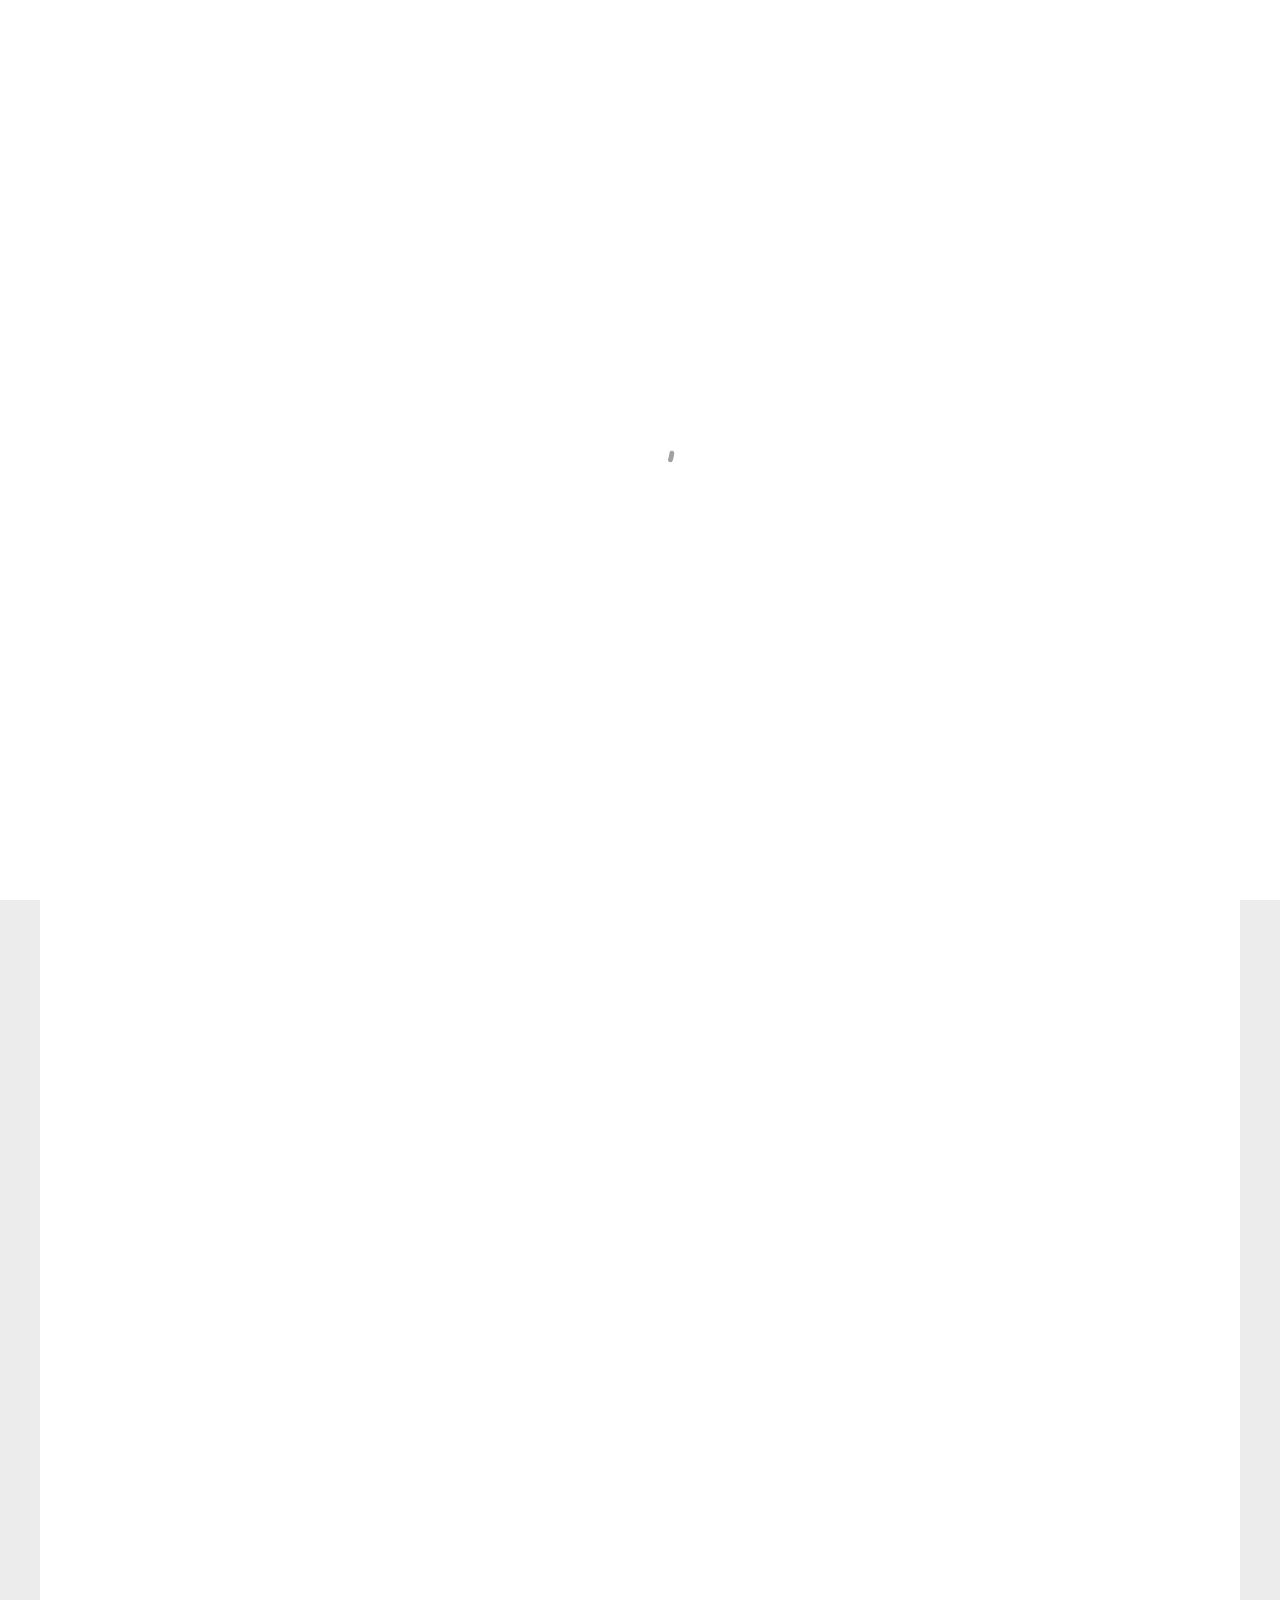
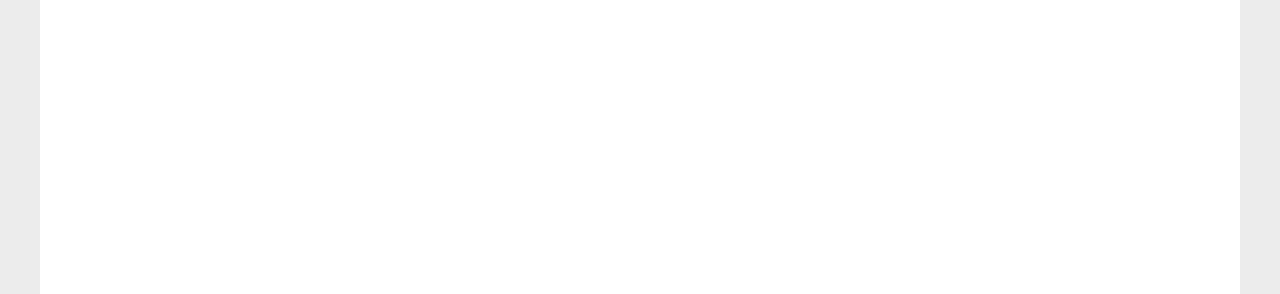
<file: www/calcularJurosAcumulados.html>
<!DOCTYPE HTML>

<html>
	<head>
	<meta charset="utf-8">
	<meta http-equiv="X-UA-Compatible" content="IE=edge">
	<title>Seferrandocícios</title>
	<meta name="viewport" content="width=device-width, initial-scale=1">
	<meta name="description" content="Free HTML5 Website Template by FreeHTML5.co" />
	<meta name="keywords" content="free website templates, free html5, free template, free bootstrap, free website template, html5, css3, mobile first, responsive" />
	<meta name="author" content="FreeHTML5.co" />
	<meta property="og:title" content=""/>
	<meta property="og:image" content=""/>
	<meta property="og:url" content=""/>
	<meta property="og:site_name" content=""/>
	<meta property="og:description" content=""/>
	<meta name="twitter:title" content="" />
	<meta name="twitter:image" content="" />
	<meta name="twitter:url" content="" />
	<meta name="twitter:card" content="" />

	<link href="https://fonts.googleapis.com/css?family=Roboto:300,400,700" rel="stylesheet">
	
	<!-- Animate.css -->
	<link rel="stylesheet" href="css/animate.css">
	<!-- Icomoon Icon Fonts-->
	<link rel="stylesheet" href="css/icomoon.css">
	<!-- Themify Icons-->
	<link rel="stylesheet" href="css/themify-icons.css">
	<!-- Bootstrap  -->
	<link rel="stylesheet" href="css/bootstrap.css">

	<!-- Magnific Popup -->
	<link rel="stylesheet" href="css/magnific-popup.css">

	<!-- Owl Carousel  -->
	<link rel="stylesheet" href="css/owl.carousel.min.css">
	<link rel="stylesheet" href="css/owl.theme.default.min.css">

	<!-- Theme style  -->
	<link rel="stylesheet" href="css/style.css">

	<!-- Modernizr JS -->
	<script src="js/modernizr-2.6.2.min.js"></script>
	<!-- FOR IE9 below -->
	<!--[if lt IE 9]>
	<script src="js/respond.min.js"></script>
	<![endif]-->

	</head>
	<body>
		
	<div class="gtco-loader"></div>
	
	<div id="page">

	
	<div class="page-inner">
	<nav class="gtco-nav" role="navigation">
		<div class="gtco-container">
			
			<div class="row">
				<div class="col-sm-4 col-xs-12">
					<div id="gtco-logo"><a href="index.html">Seferrandocícios <em>.</em></a></div>
				</div>
				<div class="col-xs-8 text-right menu-1">
					<ul>
						<li><a href="index.html">Início</a></li>
						<li><a href="sobre.html">Sobre</a></li>
						<li><a href="sac.html">Calcular valor de prestações</a></li>
						<li><a href="saldoDevedor.html">Calcular saldo devedor</a></li>
						<li><a href="calcularParcelaJurosMes.html">Calcular parcela de Juros em um mês especifico</a></li>
						<li><a href="calcularParcelaAmortizacaoMes.html">Calcular parcela de amortização em um mês especifico</a></li>
						<li><a href="calcularValorAmortizacaoAcumulada.html">Calcular valor das amortizações acumuladas</a></li>
						<li><a href="calcularJurosAcumulados.html">Calcular valor dos juros acumulados</a></li>

						<li><a href="contact.html">Contato</a></li>
					</ul>
				</div>
			</div>
			
		</div>
	</nav>
	<header id="gtco-header" class="gtco-cover gtco-cover-sm" role="banner" style="background-image: url(images/img_6.jpg)">
		<div class="overlay"></div>
		<div class="gtco-container">
			<div class="row">
				<div class="col-md-12 col-md-offset-0 text-left">
					<div class="row row-mt-15em">

						<div class="col-md-7 mt-text animate-box" data-animate-effect="fadeInUp">
							<span class="intro-text-small">Bem vindo ao Matematiquinha</span>
							<h1>Vamos calcular o Seferrandocícios</h1>	
						</div>
						
					</div>
					
				</div>
			</div>
		</div>
	</header>
	<div class="gtco-section">
		<div class="gtco-container">
			<div class="row">
				<div class="col-md-8 col-md-offset-2 text-center gtco-heading animate-box">
					<h2>Calculo Juros Acumulados</h2>
							<form name="form"> 

<table cellpadding="2" cellspacing="2">
                            <tr >
                                    <td colspan="2" align="center">
                                        <select size="1" name="cmbTabela">

                                        <option selected value="Selecione">Selecione a tabela</option>

                                        <option value="1">SAC</option>

                                        <option value="2">PRICE</option>

                                        </select>
                                    </td>

                                </tr>
                            <tr >
                                    <td colspan="2" align="center">
                                        <select size="1" name="cmbTipo">

                                        <option selected value="Selecione">Selecione!</option>

                                        <option value="10">Calcular do início até hoje</option>

                                        <option value="11">Calcular em período especifico</option>

                                        </select>
                                    </td>

                                </tr>

                                <tr>
                                    <td align="left">
                                        Valor: </td><td><input type="text" name="valor" required="true"> 
                                    </td>

                                </tr>
                                <tr>
                                    <td  align="left">
                                        Entrada: </td><td><input type="text" name="entrada" > 
                                    </td>
                                </tr>
                                <tr>
                                    <td  align="left">
                                        Número de prestações: </td><td><input type="text" name="prestacoes" > 
                                    </td >
                                </tr>
                                <tr>
                                    <td align="left">
                                        Taxa de juros (% ao mês):</td><td> <input type="text" name="taxa" > 
                                    </td>
                                </tr>
                                <tr>
                                    <td  align="left">
                                        Quantidade de parcelas já pagas:</td><td> <input type="text" name="parcelasPagas" >
                                    </td>
                                </tr>
                                <tr>
                                    <td  align="left">
                                        Calcular da parcela</td><td> <input type="text" name="inicial" >Até<input type="text" name="fim" >
                                    </td>
                                </tr>
                                <tr align="center">
                                    <td>
                                        <input type="button" value="Calcular" onClick="calcula(form)">
                                    </td>
                                    <td>
                                        <input type="button" value="Voltar ao Menu"  onClick="history.go(-1)">
                                    </td>
                                </tr>
                                <tr align="center">
                                    <td colspan="2">
                                        <input type="text" name="resposta" readOnly=true placeholder="Resposta">
                                    </td>
                                </tr>
                            </table>
<INPUT TYPE="HIDDEN"  name="op" value="calc"> 
</FORM> 
<div id="sac_result"></div>
<div id="price_result"></div>
	<footer id="gtco-footer" role="contentinfo">
		<div class="row copyright">
			<div class="col-md-12">
				<p class="pull-left">
					<small class="block">&copy; 2016 Nayara e Carol Todos os Direitos Reservados</small> 
					<small class="block">Feito por Nayara e Carol</small>
				</p>
				
			</div>
		</div>
	</footer>
	</div>

	</div>

	<div class="gototop js-top">
		<a href="#" class="js-gotop"><i class="icon-arrow-up"></i></a>
	</div>
	
	<!-- jQuery -->
	<script src="js/jquery.min.js"></script>
	<!-- jQuery Easing -->
	<script src="js/jquery.easing.1.3.js"></script>
	<!-- Bootstrap -->
	<script src="js/bootstrap.min.js"></script>
	<!-- Waypoints -->
	<script src="js/jquery.waypoints.min.js"></script>
	<!-- Carousel -->
	<script src="js/owl.carousel.min.js"></script>
	<!-- countTo -->
	<script src="js/jquery.countTo.js"></script>
	<!-- Magnific Popup -->
	<script src="js/jquery.magnific-popup.min.js"></script>
	<script src="js/magnific-popup-options.js"></script>
	<!-- Main -->
	<script src="js/main.js"></script>

	</body>
</html>
</file>
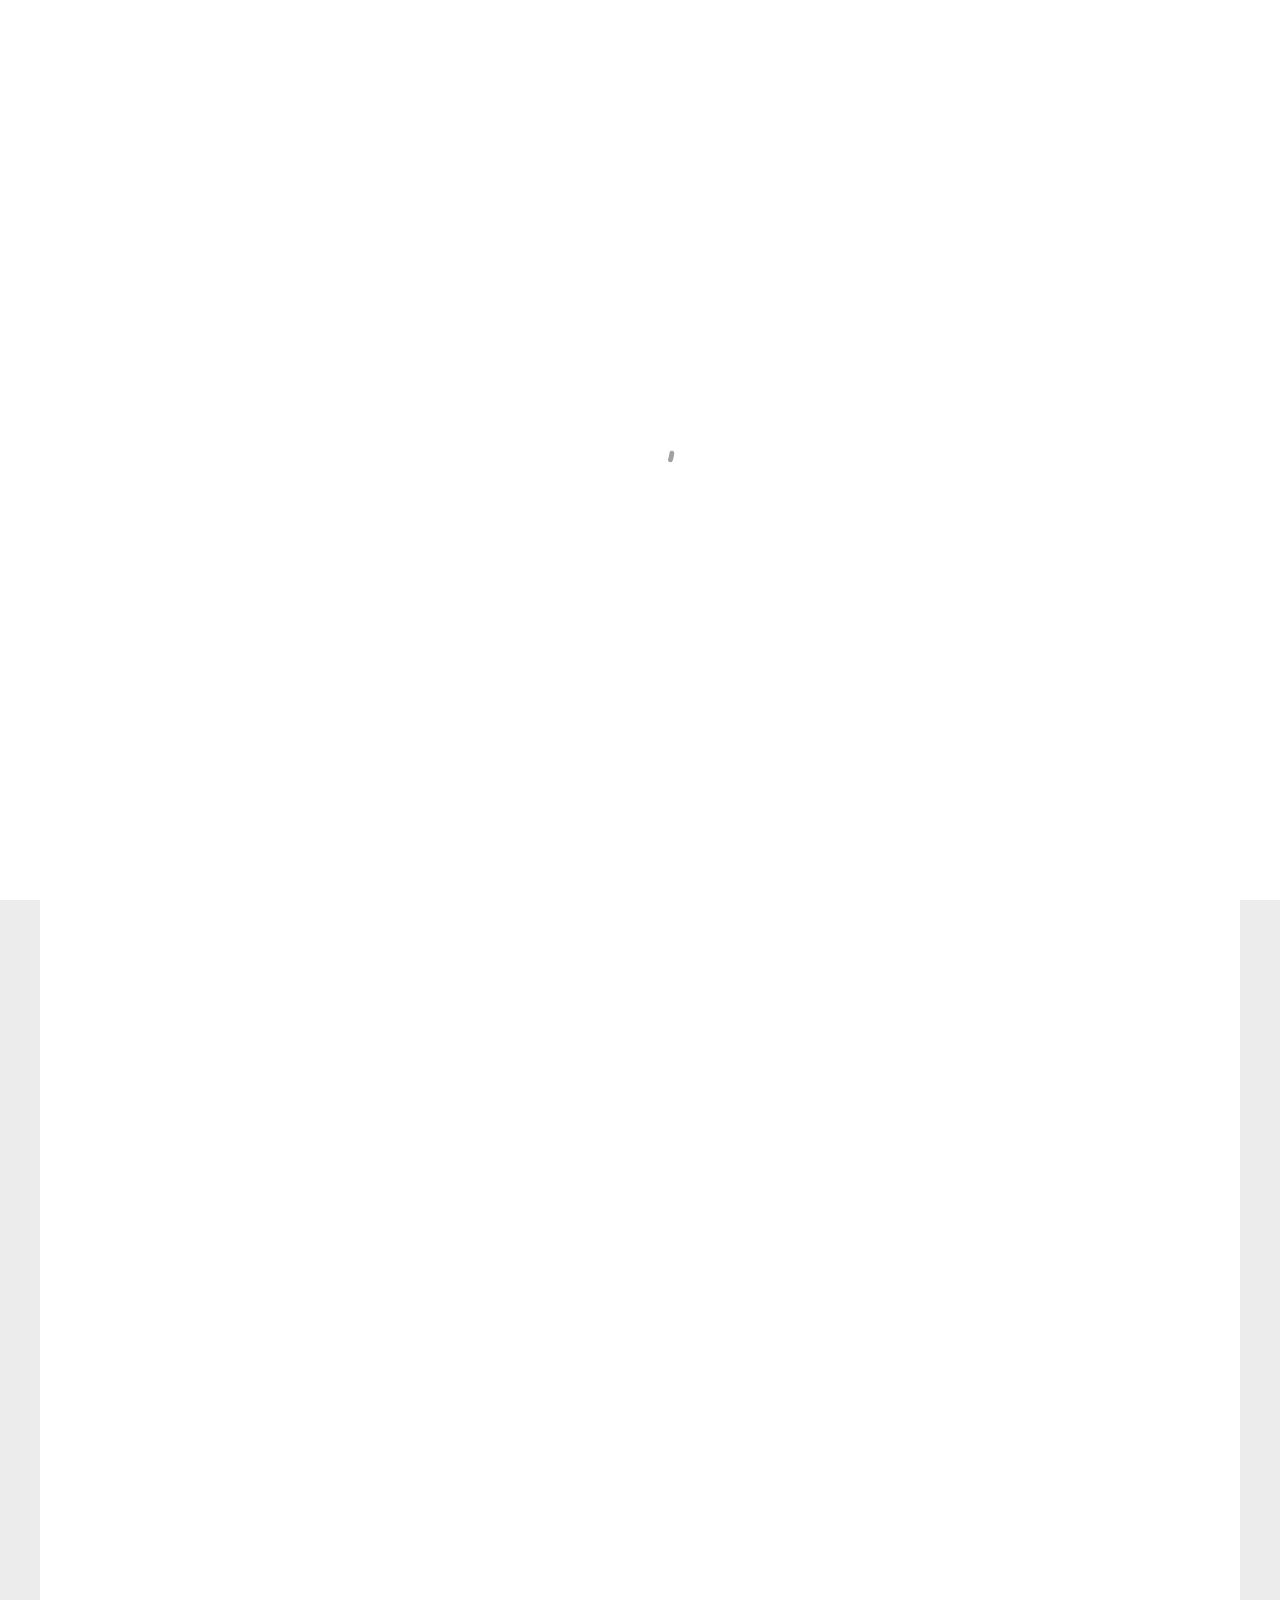
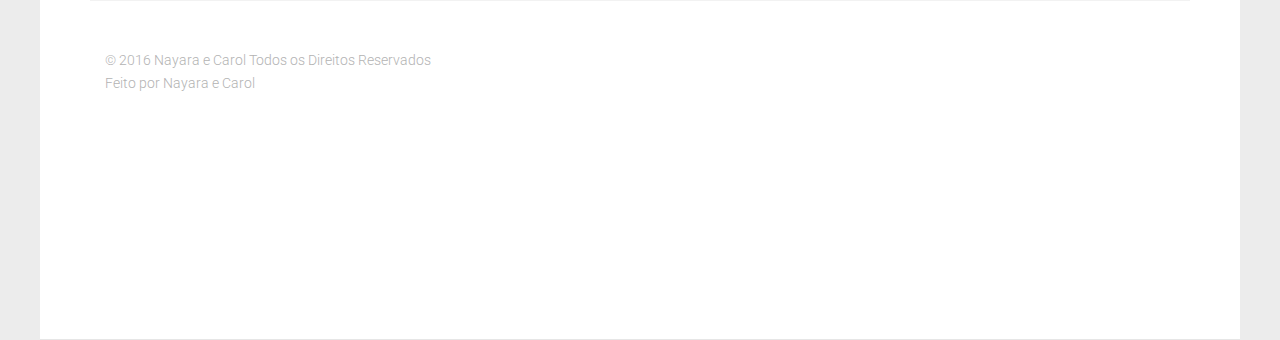
<file: www/calcularParcelaAmortizacaoMes.html>
<!DOCTYPE HTML>
<html>
	<head>
	<meta charset="utf-8">
	<meta http-equiv="X-UA-Compatible" content="IE=edge">
	<title>Matematiquinha</title>
	<meta name="viewport" content="width=device-width, initial-scale=1">
	<meta name="description" content="Free HTML5 Website Template by FreeHTML5.co" />
	<meta name="keywords" content="free website templates, free html5, free template, free bootstrap, free website template, html5, css3, mobile first, responsive" />
	<meta name="author" content="FreeHTML5.co" />
	
	<meta property="og:title" content=""/>
	<meta property="og:image" content=""/>
	<meta property="og:url" content=""/>
	<meta property="og:site_name" content=""/>
	<meta property="og:description" content=""/>
	<meta name="twitter:title" content="" />
	<meta name="twitter:image" content="" />
	<meta name="twitter:url" content="" />
	<meta name="twitter:card" content="" />

	<link href="https://fonts.googleapis.com/css?family=Roboto:300,400,700" rel="stylesheet">
	
	<!-- Animate.css -->
	<link rel="stylesheet" href="css/animate.css">
	<!-- Icomoon Icon Fonts-->
	<link rel="stylesheet" href="css/icomoon.css">
	<!-- Themify Icons-->
	<link rel="stylesheet" href="css/themify-icons.css">
	<!-- Bootstrap  -->
	<link rel="stylesheet" href="css/bootstrap.css">

	<!-- Magnific Popup -->
	<link rel="stylesheet" href="css/magnific-popup.css">

	<!-- Owl Carousel  -->
	<link rel="stylesheet" href="css/owl.carousel.min.css">
	<link rel="stylesheet" href="css/owl.theme.default.min.css">

	<!-- Theme style  -->
	<link rel="stylesheet" href="css/style.css">

	<!-- Modernizr JS -->
	<script src="js/modernizr-2.6.2.min.js"></script>
	<!-- FOR IE9 below -->
	<!--[if lt IE 9]>
	<script src="js/respond.min.js"></script>
	<![endif]-->

	</head>
	<body>
		
	<div class="gtco-loader"></div>
	
	<div id="page">

	
	<div class="page-inner">
	<nav class="gtco-nav" role="navigation">
		<div class="gtco-container">
			
			<div class="row">
				<div class="col-sm-4 col-xs-12">
					<div id="gtco-logo"><a href="index.html">Seferrandocícios <em>.</em></a></div>
				</div>
				<div class="col-xs-8 text-right menu-1">
					<ul>
						<li><a href="index.html">Início</a></li>
						<li><a href="sobre.html">Sobre</a></li>
						<li><a href="sac.html">Calcular valor de prestações</a></li>
						<li><a href="saldoDevedor.html">Calcular saldo devedor</a></li>
						<li><a href="calcularParcelaJurosMes.html">Calcular parcela de Juros em um mês especifico</a></li>
						<li><a href="calcularParcelaAmortizacaoMes.html">Calcular parcela de amortização em um mês especifico</a></li>
						<li><a href="calcularValorAmortizacaoAcumulada.html">Calcular valor das amortizações acumuladas</a></li>
						<li><a href="contact.html">Contato</a></li>
					</ul>
				</div>
			</div>
			
		</div>
	</nav>
	<header id="gtco-header" class="gtco-cover gtco-cover-sm" role="banner" style="background-image: url(images/img_2.jpg)">
		<div class="overlay"></div>
		<div class="gtco-container">
			<div class="row">
				<div class="col-md-12 col-md-offset-0 text-left">
					

					<div class="row row-mt-15em">

						<div class="col-md-7 mt-text animate-box" data-animate-effect="fadeInUp">
							<span class="intro-text-small">Bem vindo ao Matematiquinha</span>
							<h1>Vamos calcular o Seferrandocícios</h1>	
						</div>
						
					</div>
							
					
				</div>
			</div>
		</div>
	</header>
	
	
	<div id="gtco-features" class="border-bottom">
		<div class="gtco-container">
			<div class="row">
				<div class="col-md-8 col-md-offset-2 text-center gtco-heading animate-box">
					<h2>Calcular parcela de amortização em um mês especifico</h2>
						<p>Use o "." como separador para casas decimais</p>
						<form  name="form"> 

						<table cellpadding="2" cellspacing="2">
								<tr >
									<td colspan="2" align="center">
										<select size="1" name="cmbTabela">

										<option selected value="Selecione">Selecione a tabela</option>

										<option value="1">SAC</option>

										<option value="2">PRICE</option>

										</select>
									</td>

								</tr>
							<tr >
									<td colspan="2" align="center">
										<select size="1" name="cmbTipo">

										<option selected value="Selecione">Selecione!</option>

										<option value="6">Calcular do início até hoje</option>

										<option value="7">Calcular em período especifico</option>

										</select>
									</td>

								</tr>

								<tr>
									<td align="left">
										Valor: </td><td><input type="text" name="valor" required="true"> 
									</td>

								</tr>
								<tr>
									<td  align="left">
										Entrada: </td><td><input type="text" name="entrada" > 
									</td>
								</tr>
								<tr>
									<td  align="left">
										Número de prestações: </td><td><input type="text" name="prestacoes" > 
									</td >
								</tr>
								<tr>
									<td align="left">
										Taxa de juros (% ao mês):</td><td> <input type="text" name="taxa" > 
									</td>
								</tr>
								<tr>
									<td  align="left">
										Quantidade de parcelas já pagas:</td><td> <input type="text" name="parcelasPagas" >
									</td>
								</tr>
								<tr>
									<td  align="left">
										Calcular da parcela</td><td> <input type="text" name="parcelaCalculo" >
									</td>
								</tr>
								<tr align="center">
									<td>
										<input type="button" value="Calcular"  onClick="calcula(form)">
									</td>
									<td>
										<input type="button" value="Voltar ao Menu"  onClick="history.go(-1)">
									</td>
								</tr>
								<tr align="center">
									<td colspan="2">
										<input type="text" name="resposta" readOnly=true placeholder="Resposta">
									</td>
								</tr>
							</table>



						</form>



				</div>
			</div>
			<div id="sac_result"></div>
<div id="price_result"></div>
	<footer id="gtco-footer" role="contentinfo">
		<div class="row copyright">
			<div class="col-md-12">
				<p class="pull-left">
					<small class="block">&copy; 2016 Nayara e Carol Todos os Direitos Reservados</small> 
					<small class="block">Feito por Nayara e Carol</small>
				</p>
				
			</div>
		</div>
	</footer>
	</div>

	</div>

	<div class="gototop js-top">
		<a href="#" class="js-gotop"><i class="icon-arrow-up"></i></a>
	</div>
	
	<!-- jQuery -->
	<script src="js/jquery.min.js"></script>
	<!-- jQuery Easing -->
	<script src="js/jquery.easing.1.3.js"></script>
	<!-- Bootstrap -->
	<script src="js/bootstrap.min.js"></script>
	<!-- Waypoints -->
	<script src="js/jquery.waypoints.min.js"></script>
	<!-- Carousel -->
	<script src="js/owl.carousel.min.js"></script>
	<!-- countTo -->
	<script src="js/jquery.countTo.js"></script>
	<!-- Magnific Popup -->
	<script src="js/jquery.magnific-popup.min.js"></script>
	<script src="js/magnific-popup-options.js"></script>
	<!-- Main -->
	<script src="js/main.js"></script>

	</body>
</html>
</file>
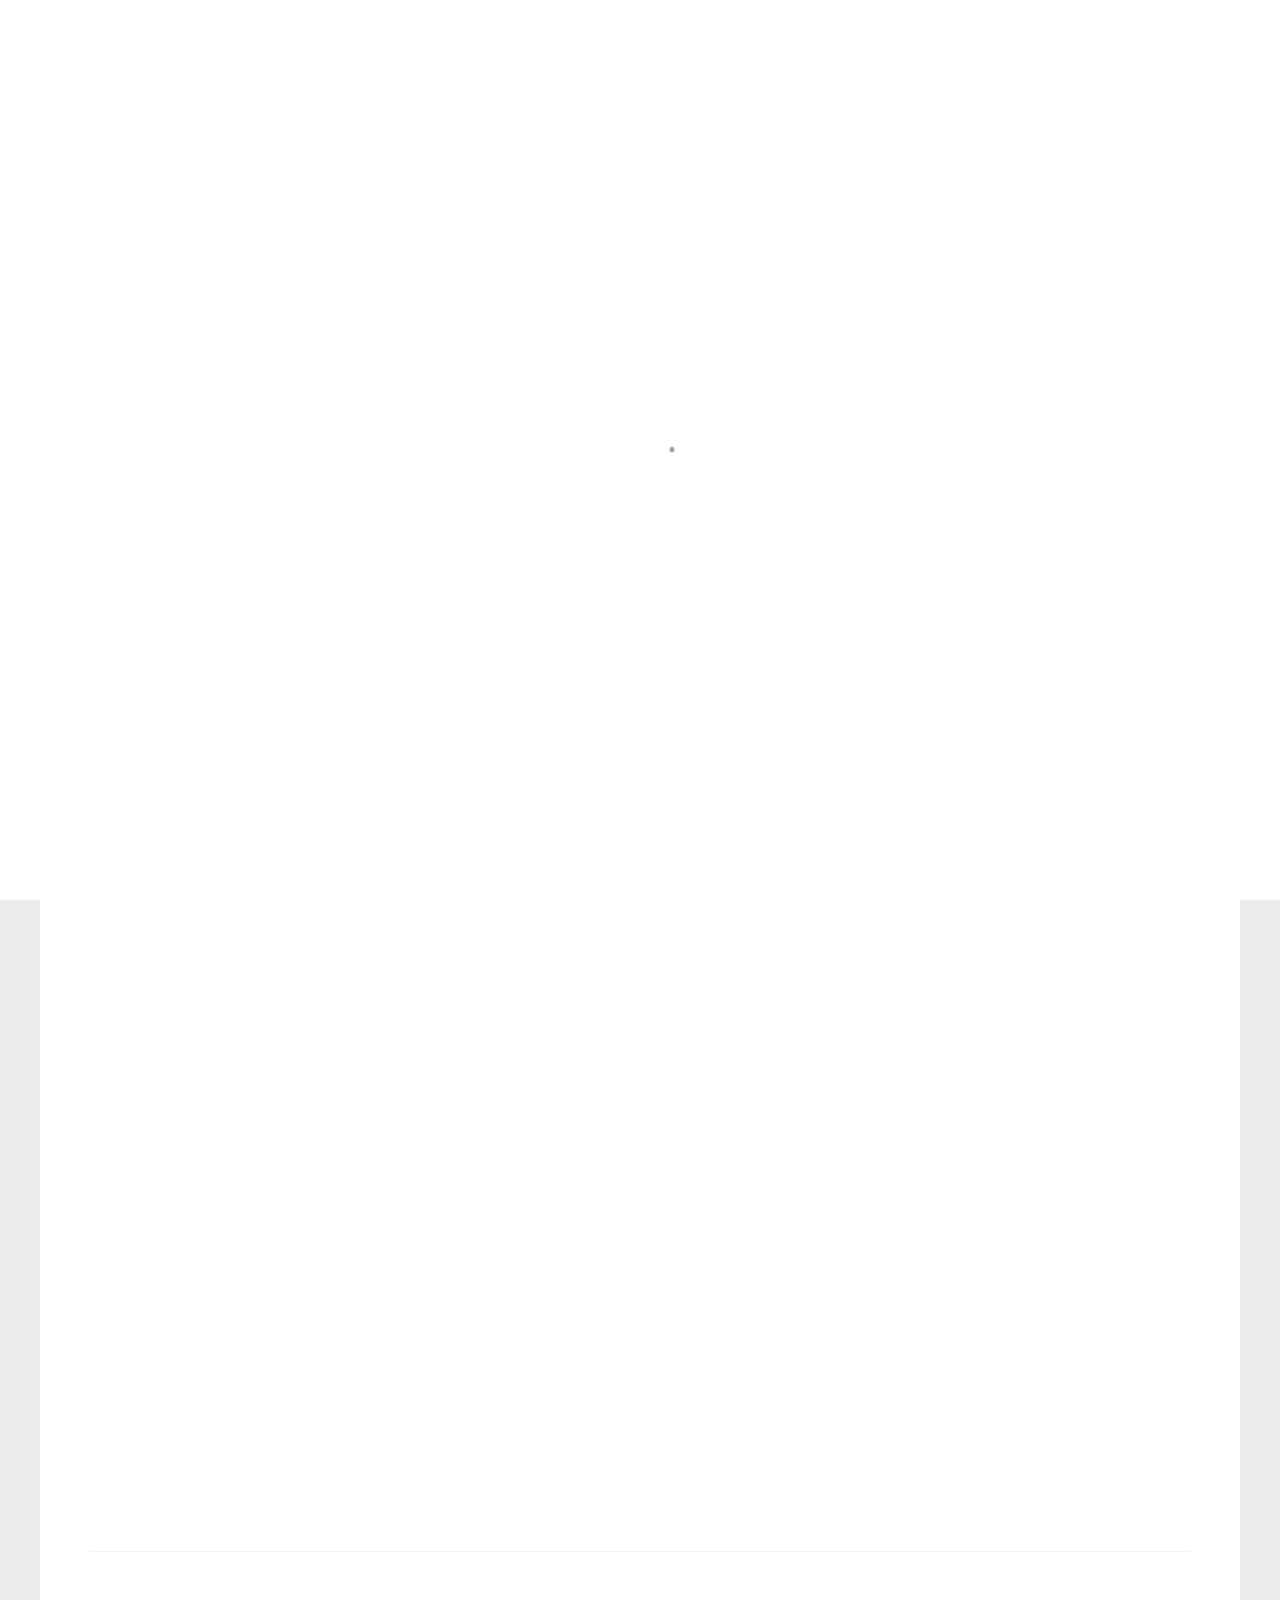
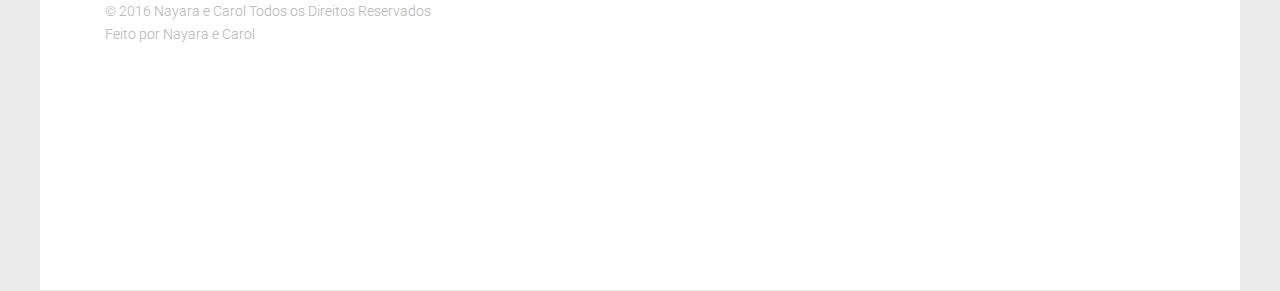
<file: www/calcularParcelaJurosMes.html>
<!DOCTYPE HTML>
<html>
	<head>
	<meta charset="utf-8">
	<meta http-equiv="X-UA-Compatible" content="IE=edge">
	<title>Matematiquinha</title>
	<meta name="viewport" content="width=device-width, initial-scale=1">
	<meta name="description" content="Free HTML5 Website Template by FreeHTML5.co" />
	<meta name="keywords" content="free website templates, free html5, free template, free bootstrap, free website template, html5, css3, mobile first, responsive" />
	<meta name="author" content="FreeHTML5.co" />
	<meta property="og:title" content=""/>
	<meta property="og:image" content=""/>
	<meta property="og:url" content=""/>
	<meta property="og:site_name" content=""/>
	<meta property="og:description" content=""/>
	<meta name="twitter:title" content="" />
	<meta name="twitter:image" content="" />
	<meta name="twitter:url" content="" />
	<meta name="twitter:card" content="" />

	<link href="https://fonts.googleapis.com/css?family=Roboto:300,400,700" rel="stylesheet">
	
	<!-- Animate.css -->
	<link rel="stylesheet" href="css/animate.css">
	<!-- Icomoon Icon Fonts-->
	<link rel="stylesheet" href="css/icomoon.css">
	<!-- Themify Icons-->
	<link rel="stylesheet" href="css/themify-icons.css">
	<!-- Bootstrap  -->
	<link rel="stylesheet" href="css/bootstrap.css">

	<!-- Magnific Popup -->
	<link rel="stylesheet" href="css/magnific-popup.css">

	<!-- Owl Carousel  -->
	<link rel="stylesheet" href="css/owl.carousel.min.css">
	<link rel="stylesheet" href="css/owl.theme.default.min.css">

	<!-- Theme style  -->
	<link rel="stylesheet" href="css/style.css">

	<!-- Modernizr JS -->
	<script src="js/modernizr-2.6.2.min.js"></script>
	<!-- FOR IE9 below -->
	<!--[if lt IE 9]>
	<script src="js/respond.min.js"></script>
	<![endif]-->

	</head>
	<body>
		
	<div class="gtco-loader"></div>
	
	<div id="page">

	
	<div class="page-inner">
	<nav class="gtco-nav" role="navigation">
		<div class="gtco-container">
			
			<div class="row">
				<div class="col-sm-4 col-xs-12">
					<div id="gtco-logo"><a href="index.html">Seferrandocícios <em>.</em></a></div>
				</div>
				<div class="col-xs-8 text-right menu-1">
					<ul>
						<li><a href="index.html">Início</a></li>
						<li><a href="sobre.html">Sobre</a></li>
						<li><a href="sac.html">Calcular valor de prestações</a></li>
						<li><a href="saldoDevedor.html">Calcular saldo devedor</a></li>
						<li><a href="calcularParcelaJurosMes.html">Calcular parcela de Juros em um mês especifico</a></li>
						<li><a href="calcularParcelaAmortizacaoMes.html">Calcular parcela de amortização em um mês especifico</a></li>
						<li><a href="calcularValorAmortizacaoAcumulada.html">Calcular valor das amortizações acumuladas</a></li>
						<li><a href="contact.html">Contato</a></li>
					</ul>
				</div>
			</div>
			
		</div>
	</nav>
	<header id="gtco-header" class="gtco-cover gtco-cover-sm" role="banner" style="background-image: url(images/img_2.jpg)">
		<div class="overlay"></div>
		<div class="gtco-container">
			<div class="row">
				<div class="col-md-12 col-md-offset-0 text-left">
					

					<div class="row row-mt-15em">

						<div class="col-md-7 mt-text animate-box" data-animate-effect="fadeInUp">
							<span class="intro-text-small">Bem vindo ao Matematiquinha</span>
							<h1>Vamos calcular o Seferrandocícios</h1>	
						</div>
						
					</div>
							
					
				</div>
			</div>
		</div>
	</header>
	
	
	<div id="gtco-features" class="border-bottom">
		<div class="gtco-container">
			<div class="row">
				<div class="col-md-8 col-md-offset-2 text-center gtco-heading animate-box">
					<h2>Calcular parcela de Juros em um mês especifico</h2>
						<p>Use o "." como separador para casas decimais</p>

					<form  name="form"> 

					<table cellpadding="2" cellspacing="2">
							<tr >
									<td colspan="2" align="center">
										<select size="1" name="cmbTabela">

										<option selected value="Selecione">Selecione a tabela</option>

										<option value="1">SAC</option>

										<option value="2">PRICE</option>

										</select>
									</td>

								</tr>
							<tr >
									<td colspan="2" align="center">
										<select size="1" name="cmbTipo">

										<option selected value="Selecione">Selecione!</option>

										<option value="4">Calcular a primeira parcela</option>

										<option value="5">Calcular uma parcela corrente</option>

										</select>
									</td>

								</tr>

								<tr>
									<td align="left">
										Valor: </td><td><input type="text" name="valor" required="true"> 
									</td>

								</tr>
								<tr>
									<td  align="left">
										Entrada: </td><td><input type="text" name="entrada" > 
									</td>
								</tr>
								<tr>
									<td  align="left">
										Número de prestações: </td><td><input type="text" name="prestacoes" > 
									</td >
								</tr>
								<tr>
									<td align="left">
										Taxa de juros (% ao mês):</td><td> <input type="text" name="taxa" > 
									</td>
								</tr>
								<tr>
									<td  align="left">
										Quantidade de parcelas já pagas:</td><td> <input type="text" name="parcelasPagas" >
									</td>
								</tr>
								<tr align="center">
									<td>
										<input type="button" value="Calcular" onClick="calcula(form)">
									</td>
									<td>
										<input type="button" value="Voltar ao Menu"  onClick="history.go(-1)">
									</td>
								</tr>
								<tr align="center">
									<td colspan="2">
										<input type="text" name="resposta" readOnly=true placeholder="Resposta">
									</td>
								</tr>
							</table>
						</form>
				</div>
			</div>
		<div id="sac_result"></div>
<div id="price_result"></div>
	<footer id="gtco-footer" role="contentinfo">
		<div class="row copyright">
			<div class="col-md-12">
				<p class="pull-left">
					<small class="block">&copy; 2016 Nayara e Carol Todos os Direitos Reservados</small> 
					<small class="block">Feito por Nayara e Carol</small>
				</p>
				
			</div>
		</div>
	</footer>
	</div>

	</div>

	<div class="gototop js-top">
		<a href="#" class="js-gotop"><i class="icon-arrow-up"></i></a>
	</div>
	
	<!-- jQuery -->
	<script src="js/jquery.min.js"></script>
	<!-- jQuery Easing -->
	<script src="js/jquery.easing.1.3.js"></script>
	<!-- Bootstrap -->
	<script src="js/bootstrap.min.js"></script>
	<!-- Waypoints -->
	<script src="js/jquery.waypoints.min.js"></script>
	<!-- Carousel -->
	<script src="js/owl.carousel.min.js"></script>
	<!-- countTo -->
	<script src="js/jquery.countTo.js"></script>
	<!-- Magnific Popup -->
	<script src="js/jquery.magnific-popup.min.js"></script>
	<script src="js/magnific-popup-options.js"></script>
	<!-- Main -->
	<script src="js/main.js"></script>

	</body>
</html>
</file>
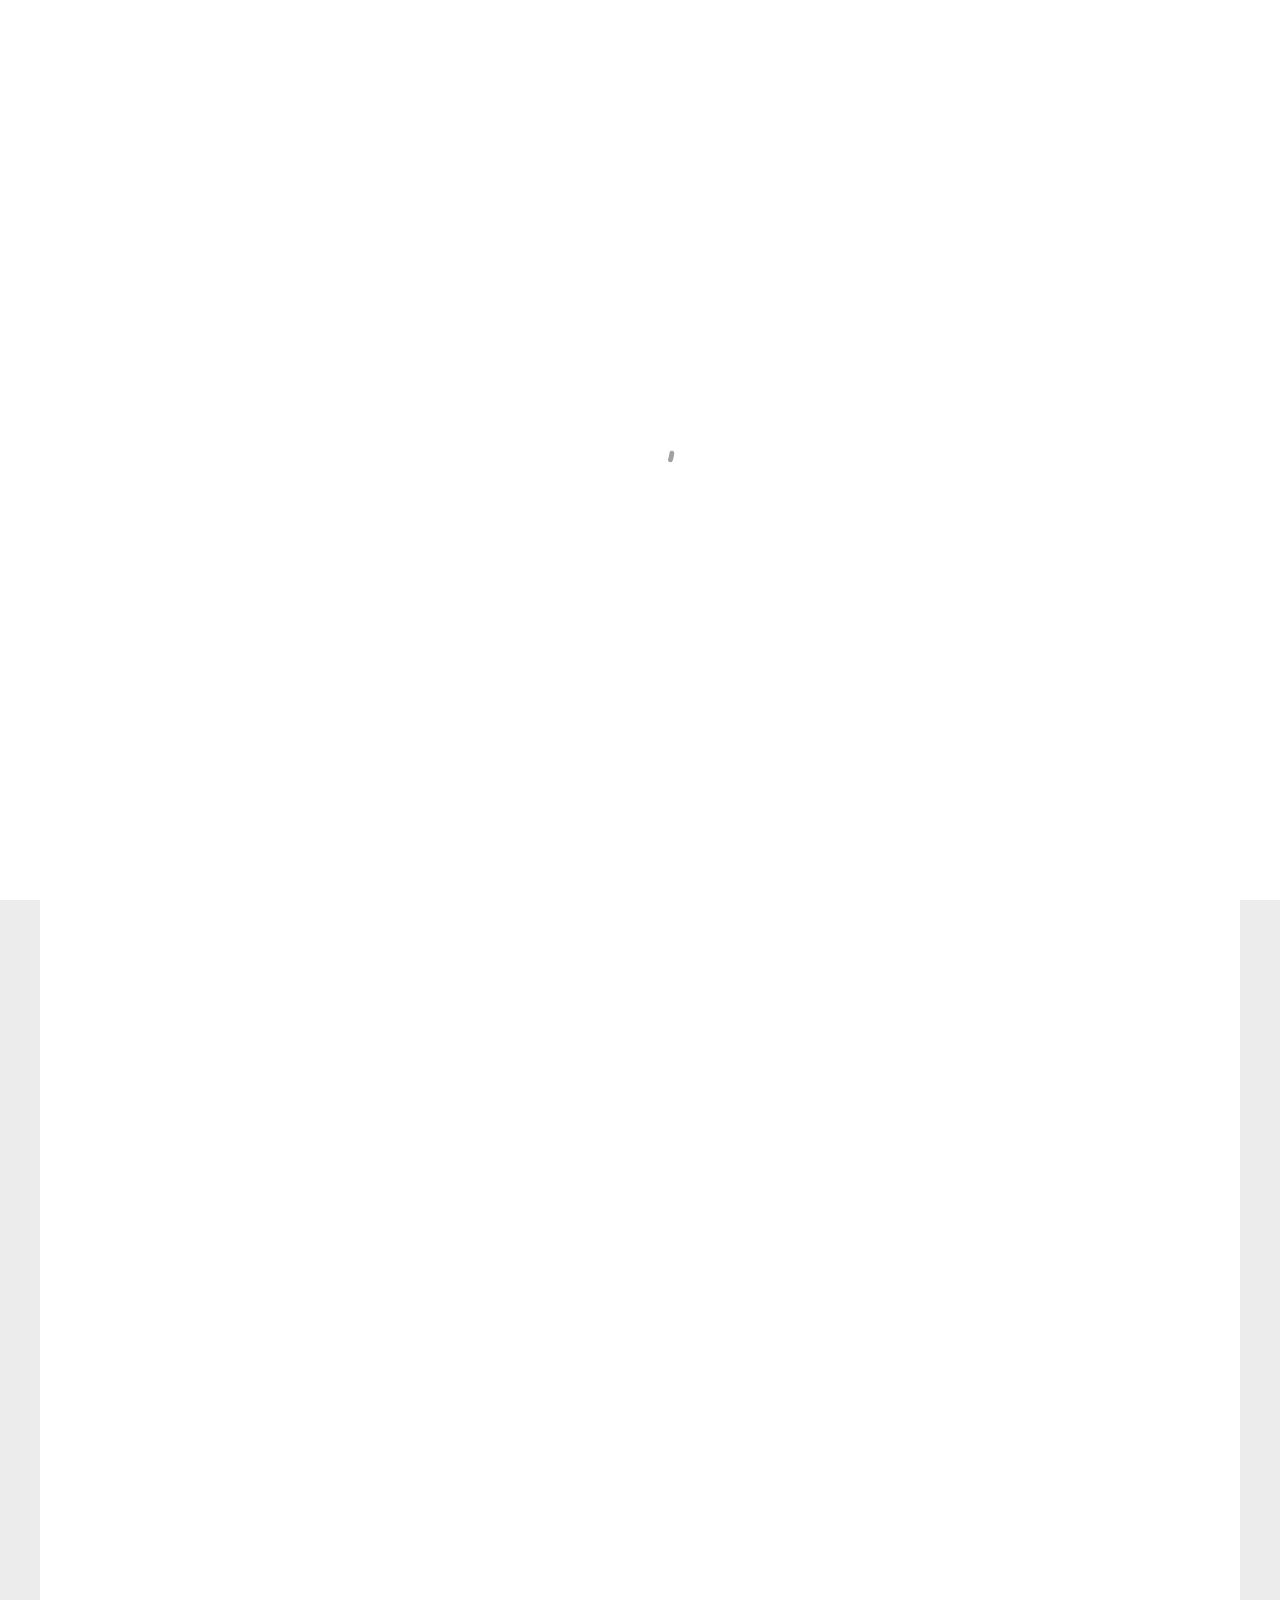
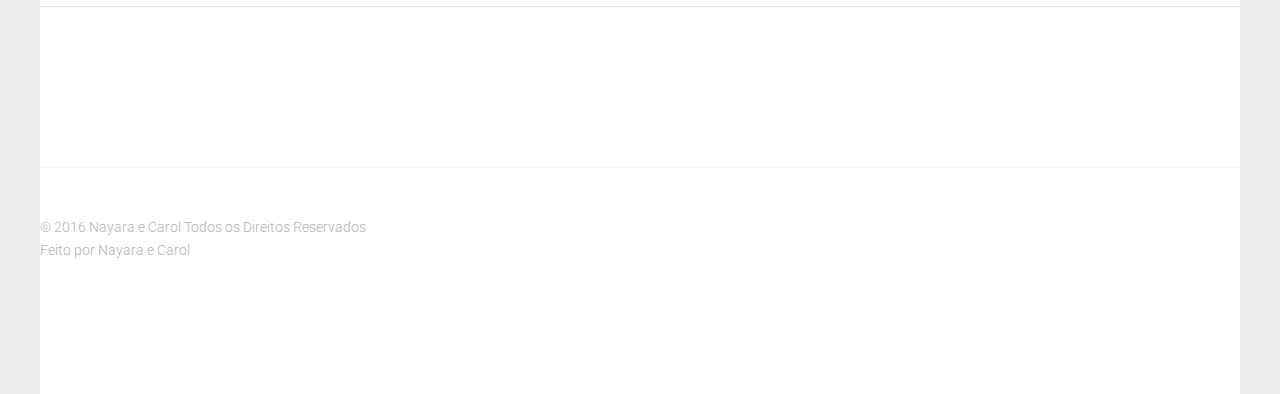
<file: www/calcularValorAmortizacaoAcumulada.html>
<!DOCTYPE HTML>
<html>
	<head>
	<meta charset="utf-8">
	<meta http-equiv="X-UA-Compatible" content="IE=edge">
	<title>Matematiquinha</title>
	<meta name="viewport" content="width=device-width, initial-scale=1">
	<meta name="description" content="Free HTML5 Website Template by FreeHTML5.co" />
	<meta name="keywords" content="free website templates, free html5, free template, free bootstrap, free website template, html5, css3, mobile first, responsive" />
	<meta name="author" content="FreeHTML5.co" />
	<meta property="og:title" content=""/>
	<meta property="og:image" content=""/>
	<meta property="og:url" content=""/>
	<meta property="og:site_name" content=""/>
	<meta property="og:description" content=""/>
	<meta name="twitter:title" content="" />
	<meta name="twitter:image" content="" />
	<meta name="twitter:url" content="" />
	<meta name="twitter:card" content="" />

	<link href="https://fonts.googleapis.com/css?family=Roboto:300,400,700" rel="stylesheet">
	
	<!-- Animate.css -->
	<link rel="stylesheet" href="css/animate.css">
	<!-- Icomoon Icon Fonts-->
	<link rel="stylesheet" href="css/icomoon.css">
	<!-- Themify Icons-->
	<link rel="stylesheet" href="css/themify-icons.css">
	<!-- Bootstrap  -->
	<link rel="stylesheet" href="css/bootstrap.css">

	<!-- Magnific Popup -->
	<link rel="stylesheet" href="css/magnific-popup.css">

	<!-- Owl Carousel  -->
	<link rel="stylesheet" href="css/owl.carousel.min.css">
	<link rel="stylesheet" href="css/owl.theme.default.min.css">

	<!-- Theme style  -->
	<link rel="stylesheet" href="css/style.css">

	<!-- Modernizr JS -->
	<script src="js/modernizr-2.6.2.min.js"></script>
	<!-- FOR IE9 below -->
	<!--[if lt IE 9]>
	<script src="js/respond.min.js"></script>
	<![endif]-->

	</head>
	<body>
		
	<div class="gtco-loader"></div>
	
	<div id="page">

	
	<div class="page-inner">
	<nav class="gtco-nav" role="navigation">
		<div class="gtco-container">
			
			<div class="row">
				<div class="col-sm-4 col-xs-12">
					<div id="gtco-logo"><a href="index.html">Seferrandocícios <em>.</em></a></div>
				</div>
				<div class="col-xs-8 text-right menu-1">
					<ul>
						<li><a href="index.html">Início</a></li>
						<li><a href="sobre.html">Sobre</a></li>
						<li><a href="sac.html">Calcular valor de prestações</a></li>
						<li><a href="saldoDevedor.html">Calcular saldo devedor</a></li>
						<li><a href="calcularParcelaJurosMes.html">Calcular parcela de Juros em um mês especifico</a></li>
						<li><a href="calcularParcelaAmortizacaoMes.html">Calcular parcela de amortização em um mês especifico</a></li>
						<li><a href="calcularValorAmortizacaoAcumulada.html">Calcular valor das amortizações acumuladas</a></li>
						<li><a href="contact.html">Contato</a></li>
					</ul>
				</div>
			</div>
			
		</div>
	</nav>
	<header id="gtco-header" class="gtco-cover gtco-cover-sm" role="banner" style="background-image: url(images/img_2.jpg)">
		<div class="overlay"></div>
		<div class="gtco-container">
			<div class="row">
				<div class="col-md-12 col-md-offset-0 text-left">
					

					<div class="row row-mt-15em">

						<div class="col-md-7 mt-text animate-box" data-animate-effect="fadeInUp">
							<span class="intro-text-small">Bem vindo ao Matematiquinha</span>
							<h1>Vamos calcular o Seferrandocícios</h1>	
						</div>
						
					</div>
							
					
				</div>
			</div>
		</div>
	</header>
	
	
	<div id="gtco-features" class="border-bottom">
		<div class="gtco-container">
			<div class="row">
				<div class="col-md-8 col-md-offset-2 text-center gtco-heading animate-box">
					<h2>Calcular valor das amortizações acumuladas</h2>
						<p>Use o "." como separador para casas decimais</p>

						<form name="form"> 

						<table cellpadding="2" cellspacing="2">
							<tr >
									<td colspan="2" align="center">
										<select size="1" name="cmbTabela">

										<option selected value="Selecione">Selecione a tabela</option>

										<option value="1">SAC</option>

										<option value="2">PRICE</option>

										</select>
									</td>

								</tr>
							<tr >
									<td colspan="2" align="center">
										<select size="1" name="cmbTipo">

										<option selected value="Selecione">Selecione!</option>

										<option value="8">Calcular do início até hoje</option>

										<option value="9">Calcular em período especifico</option>

										</select>
									</td>

								</tr>

								<tr>
									<td align="left">
										Valor: </td><td><input type="text" name="valor" required="true"> 
									</td>

								</tr>
								<tr>
									<td  align="left">
										Entrada: </td><td><input type="text" name="entrada" > 
									</td>
								</tr>
								<tr>
									<td  align="left">
										Número de prestações: </td><td><input type="text" name="prestacoes" > 
									</td >
								</tr>
								<tr>
									<td align="left">
										Taxa de juros (% ao mês):</td><td> <input type="text" name="taxa" > 
									</td>
								</tr>
								<tr>
									<td  align="left">
										Quantidade de parcelas já pagas:</td><td> <input type="text" name="parcelasPagas" >
									</td>
								</tr>
								<tr>
									<td  align="left">
										Calcular da parcela</td><td> <input type="text" name="inicial" > Até <input type="text" name="fim" >
									</td>
								</tr>
								<tr align="center">
									<td>
										<input type="button" value="Calcular" onClick="calcula(form)">
									</td>
									<td>
										<input type="button" value="Voltar ao Menu"  onClick="history.go(-1)">
									</td>
								</tr>
								<tr align="center">
									<td colspan="2">
										<input type="text" name="resposta" readOnly=true placeholder="Resposta">
									</td>
								</tr>
							</table>
						</form>

				</div>
			</div>
		</div>
	</div>

	<div id="sac_result"></div>
<div id="price_result"></div>
	<footer id="gtco-footer" role="contentinfo">
		<div class="row copyright">
			<div class="col-md-12">
				<p class="pull-left">
					<small class="block">&copy; 2016 Nayara e Carol Todos os Direitos Reservados</small> 
					<small class="block">Feito por Nayara e Carol</small>
				</p>
				
			</div>
		</div>
	</footer>
	</div>

	</div>

	<div class="gototop js-top">
		<a href="#" class="js-gotop"><i class="icon-arrow-up"></i></a>
	</div>
	
	<!-- jQuery -->
	<script src="js/jquery.min.js"></script>
	<!-- jQuery Easing -->
	<script src="js/jquery.easing.1.3.js"></script>
	<!-- Bootstrap -->
	<script src="js/bootstrap.min.js"></script>
	<!-- Waypoints -->
	<script src="js/jquery.waypoints.min.js"></script>
	<!-- Carousel -->
	<script src="js/owl.carousel.min.js"></script>
	<!-- countTo -->
	<script src="js/jquery.countTo.js"></script>
	<!-- Magnific Popup -->
	<script src="js/jquery.magnific-popup.min.js"></script>
	<script src="js/magnific-popup-options.js"></script>
	<!-- Main -->
	<script src="js/main.js"></script>

	</body>
</html>
</file>
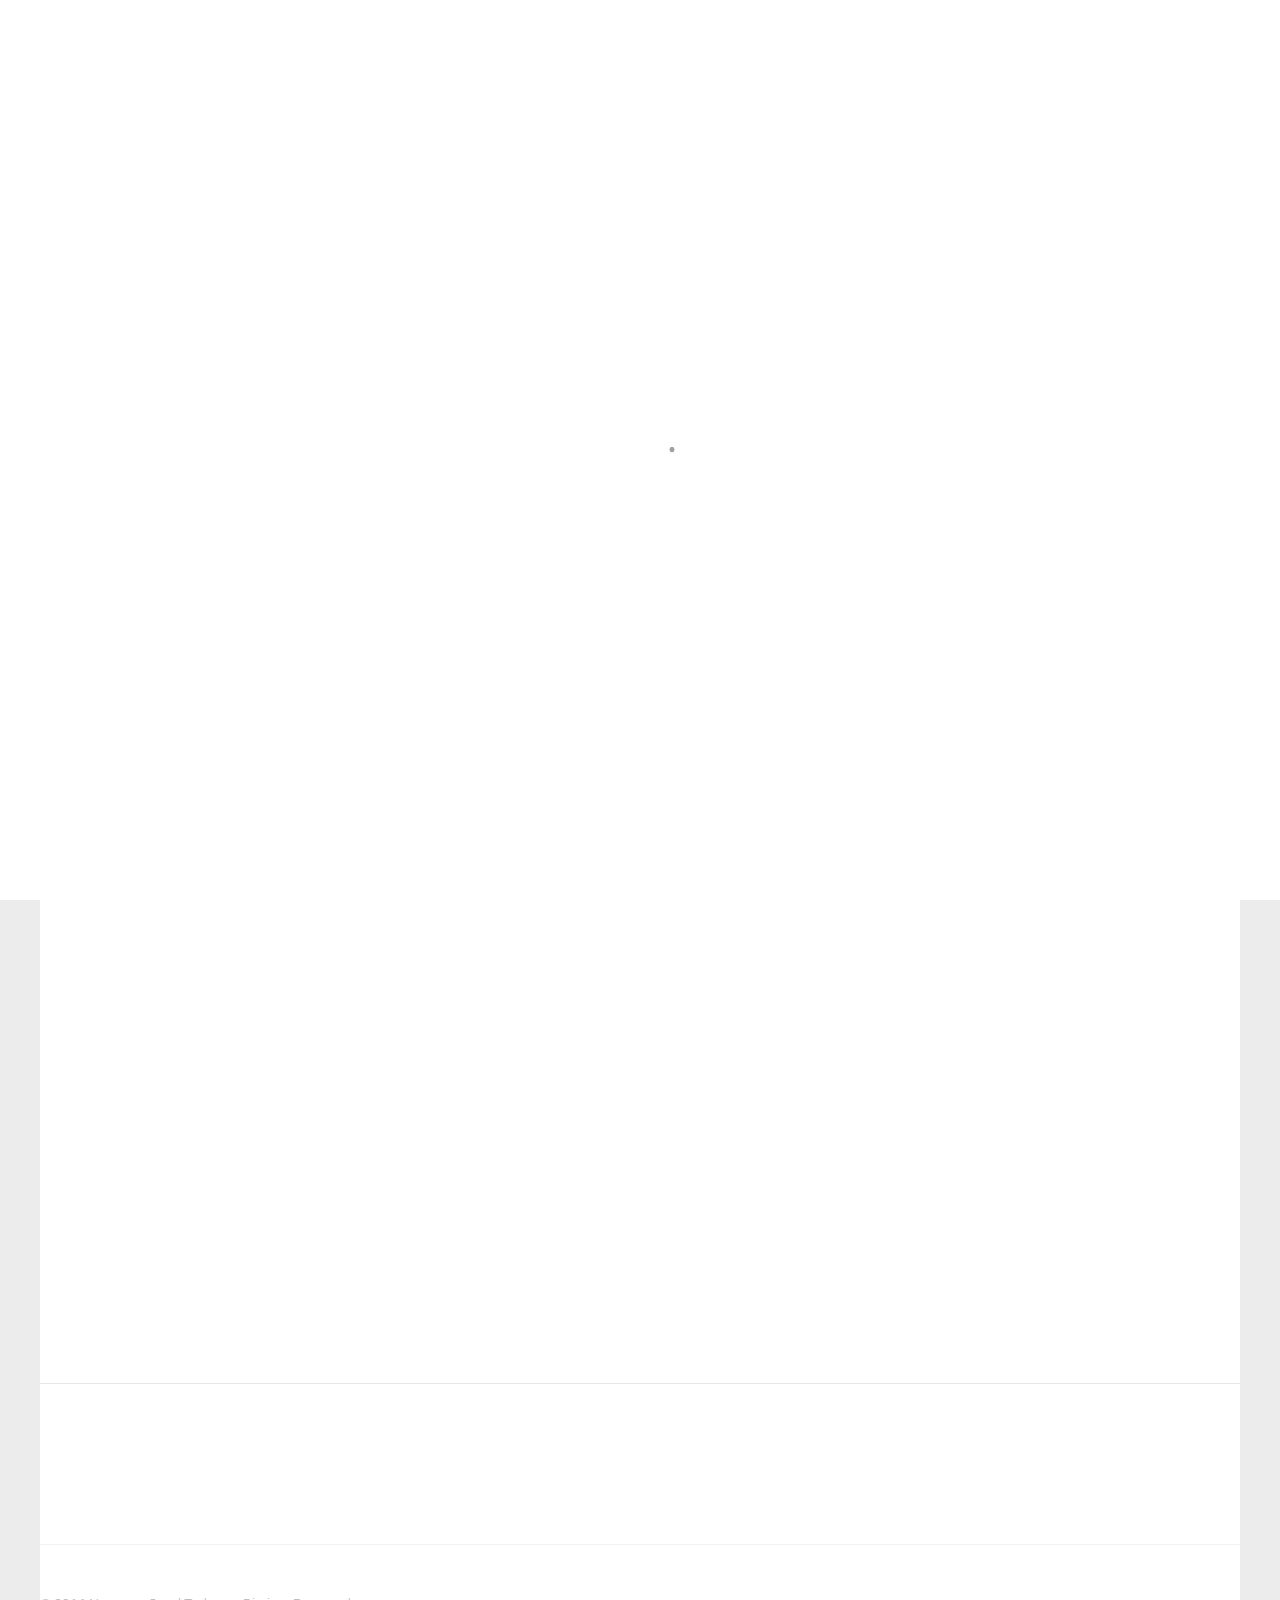
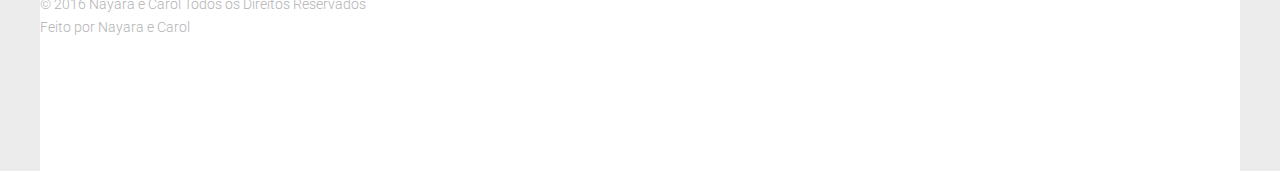
<file: www/contact.html>
<!DOCTYPE HTML>
<html>
	<head>
	<meta charset="utf-8">
	<meta http-equiv="X-UA-Compatible" content="IE=edge">
	<title>Matematiquinha</title>
	<meta name="viewport" content="width=device-width, initial-scale=1">
	<meta name="description" content="Free HTML5 Website Template by FreeHTML5.co" />
	<meta name="keywords" content="free website templates, free html5, free template, free bootstrap, free website template, html5, css3, mobile first, responsive" />
	<meta name="author" content="FreeHTML5.co" />
	<meta property="og:title" content=""/>
	<meta property="og:image" content=""/>
	<meta property="og:url" content=""/>
	<meta property="og:site_name" content=""/>
	<meta property="og:description" content=""/>
	<meta name="twitter:title" content="" />
	<meta name="twitter:image" content="" />
	<meta name="twitter:url" content="" />
	<meta name="twitter:card" content="" />

	<link href="https://fonts.googleapis.com/css?family=Roboto:300,400,700" rel="stylesheet">
	
	<!-- Animate.css -->
	<link rel="stylesheet" href="css/animate.css">
	<!-- Icomoon Icon Fonts-->
	<link rel="stylesheet" href="css/icomoon.css">
	<!-- Themify Icons-->
	<link rel="stylesheet" href="css/themify-icons.css">
	<!-- Bootstrap  -->
	<link rel="stylesheet" href="css/bootstrap.css">

	<!-- Magnific Popup -->
	<link rel="stylesheet" href="css/magnific-popup.css">

	<!-- Owl Carousel  -->
	<link rel="stylesheet" href="css/owl.carousel.min.css">
	<link rel="stylesheet" href="css/owl.theme.default.min.css">

	<!-- Theme style  -->
	<link rel="stylesheet" href="css/style.css">

	<!-- Modernizr JS -->
	<script src="js/modernizr-2.6.2.min.js"></script>
	<!-- FOR IE9 below -->
	<!--[if lt IE 9]>
	<script src="js/respond.min.js"></script>
	<![endif]-->

	</head>
	<body>
		
	<div class="gtco-loader"></div>
	
	<div id="page">

	
	<div class="page-inner">
	<nav class="gtco-nav" role="navigation">
		<div class="gtco-container">
			
			<div class="row">
				<div class="col-sm-4 col-xs-12">
					<div id="gtco-logo"><a href="index.html">Seferrandocícios <em>.</em></a></div>
				</div>
				<div class="col-xs-8 text-right menu-1">
					<ul>
						<li><a href="index.html">Início</a></li>
						<li><a href="sobre.html">Sobre</a></li>
						<li><a href="sac.html">Calcular valor de prestações</a></li>
						<li><a href="saldoDevedor.html">Calcular saldo devedor</a></li>
						<li><a href="calcularParcelaJurosMes.html">Calcular parcela de Juros em um mês especifico</a></li>
						<li><a href="calcularParcelaAmortizacaoMes.html">Calcular parcela de amortização em um mês especifico</a></li>
						<li><a href="calcularValorAmortizacaoAcumulada.html">Calcular valor das amortizações acumuladas</a></li>
						<li><a href="calcularJurosAcumulados.html">Calcular valor dos juros acumulados</a></li>
						<li><a href="contact.html">Contato</a></li>
					</ul>
				</div>
			</div>
			
		</div>
	</nav>
	
	<header id="gtco-header" class="gtco-cover gtco-cover-sm" role="banner" style="background-image: url(images/img_4.jpg)">
		<div class="overlay"></div>
		<div class="gtco-container">
			<div class="row">
				<div class="col-md-12 col-md-offset-0 text-left">
					<div class="row row-mt-15em">

						<div class="col-md-7 mt-text animate-box" data-animate-effect="fadeInUp">
							<span class="intro-text-small">Seferrandocícios</span>
							<h1>Fale conosco</h1>	
						</div>
						
					</div>
					
				</div>
			</div>
		</div>
	</header>
	
	
	<div class="gtco-section border-bottom">
		<div class="gtco-container">
			<div class="row">
				<div class="col-md-12">
					<div class="col-md-6 animate-box">
					<h3>Fale Conosco</h3>
					<form action="#">
						<div class="row form-group">
							<div class="col-md-12">
								<label class="sr-only" for="name">Nome</label>
								<input type="text" id="name" class="form-control" placeholder="Your firstname">
							</div>
							
						</div>

						<div class="row form-group">
							<div class="col-md-12">
								<label class="sr-only" for="email">Email</label>
								<input type="text" id="email" class="form-control" placeholder="Your email address">
							</div>
						</div>

						<div class="row form-group">
							<div class="col-md-12">
								<label class="sr-only" for="subject">Assunto</label>
								<input type="text" id="subject" class="form-control" placeholder="Your subject of this message">
							</div>
						</div>

						<div class="row form-group">
							<div class="col-md-12">
								<label class="sr-only" for="message">Messagem</label>
								<textarea name="message" id="message" cols="30" rows="10" class="form-control" placeholder="Write us something"></textarea>
							</div>
						</div>
						<div class="form-group">
							<input type="submit" value="Enviar Messagem" class="btn btn-primary">
						</div>

					</form>		
				</div>
				<div class="col-md-5 col-md-push-1 animate-box">
					
					<div class="gtco-contact-info">
						<h3>Informações de contato</h3>
						<ul>
							<li class="address">Rua dos Bobos, nº0 <br> Vila Sésamo</li>
							<li class="phone"><a href="tel://1234567920">+ 1235 2355 98</a></li>
							<li class="email"><a href="mailto:info@yoursite.com">canaya@canaya.com</a></li>
						</ul>
					</div>


				</div>
				</div>
			</div>
		</div>
	</div>

	<footer id="gtco-footer" role="contentinfo">
		<div class="row copyright">
			<div class="col-md-12">
				<p class="pull-left">
					<small class="block">&copy; 2016 Nayara e Carol Todos os Direitos Reservados</small> 
					<small class="block">Feito por Nayara e Carol</small>
				</p>
				
			</div>
		</div>
	</footer>
	</div>

	</div>

	<div class="gototop js-top">
		<a href="#" class="js-gotop"><i class="icon-arrow-up"></i></a>
	</div>
	
	<!-- jQuery -->
	<script src="js/jquery.min.js"></script>
	<!-- jQuery Easing -->
	<script src="js/jquery.easing.1.3.js"></script>
	<!-- Bootstrap -->
	<script src="js/bootstrap.min.js"></script>
	<!-- Waypoints -->
	<script src="js/jquery.waypoints.min.js"></script>
	<!-- Carousel -->
	<script src="js/owl.carousel.min.js"></script>
	<!-- countTo -->
	<script src="js/jquery.countTo.js"></script>
	<!-- Magnific Popup -->
	<script src="js/jquery.magnific-popup.min.js"></script>
	<script src="js/magnific-popup-options.js"></script>
	<!-- Main -->
	<script src="js/main.js"></script>

	</body>
</html>
</file>
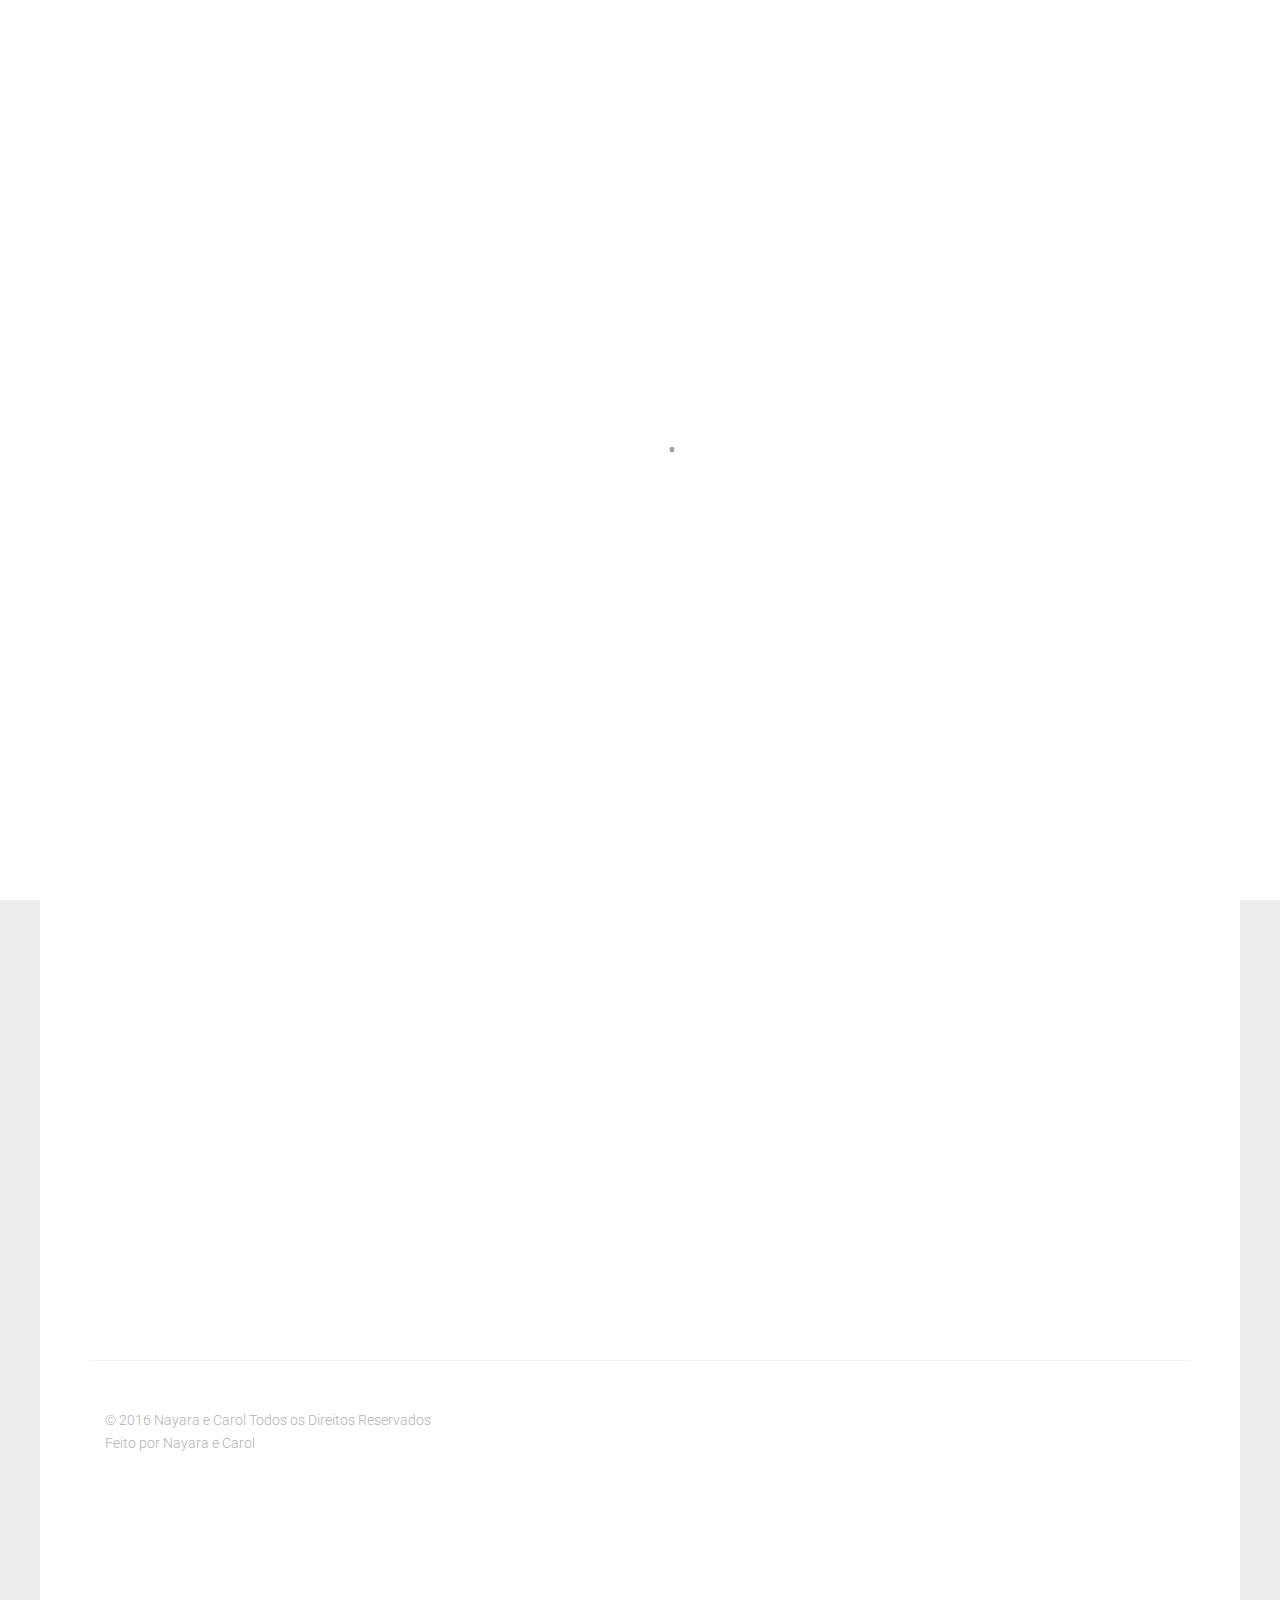
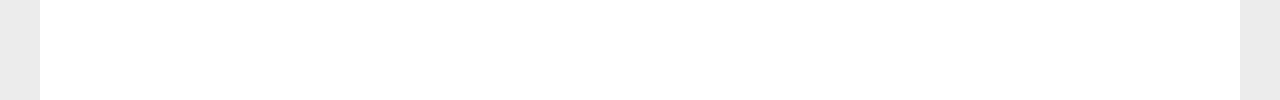
<file: www/price.html>
<!DOCTYPE HTML>

<html>
	<head>
	<meta charset="utf-8">
	<meta http-equiv="X-UA-Compatible" content="IE=edge">
	<title>Seferrandocícios</title>
	<meta name="viewport" content="width=device-width, initial-scale=1">
	<meta name="description" content="Free HTML5 Website Template by FreeHTML5.co" />
	<meta name="keywords" content="free website templates, free html5, free template, free bootstrap, free website template, html5, css3, mobile first, responsive" />
	<meta name="author" content="FreeHTML5.co" />
	<meta property="og:title" content=""/>
	<meta property="og:image" content=""/>
	<meta property="og:url" content=""/>
	<meta property="og:site_name" content=""/>
	<meta property="og:description" content=""/>
	<meta name="twitter:title" content="" />
	<meta name="twitter:image" content="" />
	<meta name="twitter:url" content="" />
	<meta name="twitter:card" content="" />

	<link href="https://fonts.googleapis.com/css?family=Roboto:300,400,700" rel="stylesheet">
	
	<!-- Animate.css -->
	<link rel="stylesheet" href="css/animate.css">
	<!-- Icomoon Icon Fonts-->
	<link rel="stylesheet" href="css/icomoon.css">
	<!-- Themify Icons-->
	<link rel="stylesheet" href="css/themify-icons.css">
	<!-- Bootstrap  -->
	<link rel="stylesheet" href="css/bootstrap.css">

	<!-- Magnific Popup -->
	<link rel="stylesheet" href="css/magnific-popup.css">

	<!-- Owl Carousel  -->
	<link rel="stylesheet" href="css/owl.carousel.min.css">
	<link rel="stylesheet" href="css/owl.theme.default.min.css">

	<!-- Theme style  -->
	<link rel="stylesheet" href="css/style.css">

	<!-- Modernizr JS -->
	<script src="js/modernizr-2.6.2.min.js"></script>
	<!-- FOR IE9 below -->
	<!--[if lt IE 9]>
	<script src="js/respond.min.js"></script>
	<![endif]-->

	</head>
	<body>
		
	<div class="gtco-loader"></div>
	
	<div id="page">

	
	<div class="page-inner">
	<nav class="gtco-nav" role="navigation">
		<div class="gtco-container">
			
			<div class="row">
				<div class="col-sm-4 col-xs-12">
					<div id="gtco-logo"><a href="index.html">Seferrandocícios <em>.</em></a></div>
				</div>
				<div class="col-xs-8 text-right menu-1">
					<ul>
						<li><a href="index.html">Início</a></li>
						<li><a href="sobre.html">Sobre</a></li>
						<li><a href="sac.html">Calcular valor de prestações</a></li>
						<li><a href="saldoDevedor.html">Calcular saldo devedor</a></li>
						<li><a href="calcularParcelaJurosMes.html">Calcular parcela de Juros em um mês especifico</a></li>
						<li><a href="calcularParcelaAmortizacaoMes.html">Calcular parcela de amortização em um mês especifico</a></li>
						<li><a href="calcularValorAmortizacaoAcumulada.html">Calcular valor das amortizações acumuladas</a></li>
						<li><a href="contact.html">Contato</a></li>
					</ul>
				</div>
			</div>
			
		</div>
	</nav>
	<header id="gtco-header" class="gtco-cover gtco-cover-sm" role="banner" style="background-image: url(images/img_6.jpg)">
		<div class="overlay"></div>
		<div class="gtco-container">
			<div class="row">
				<div class="col-md-12 col-md-offset-0 text-left">
					<div class="row row-mt-15em">

						<div class="col-md-7 mt-text animate-box" data-animate-effect="fadeInUp">
							<span class="intro-text-small">Bem vindo ao Matematiquinha</span>
							<h1>Vamos calcular o Seferrandocícios</h1>	
						</div>
						
					</div>
					
				</div>
			</div>
		</div>
	</header>
	<div class="gtco-section">
		<div class="gtco-container">
			<div class="row">
				<div class="col-md-8 col-md-offset-2 text-center gtco-heading animate-box">
					<h2>Tabela Price</h2>
							<table cellpadding="2" cellspacing="2">
								<tr>
									<td align="left">
										Valor: </td><td><input type="text" name="valor" required="true"> 
									</td>

								</tr>
								<tr>
									<td  align="left">
										Entrada: </td><td><input type="text" name="entrada" > 
									</td>
								</tr>
								<tr>
									<td  align="left">
										Número de prestações: </td><td><input type="text" name="prestacoes" > 
									</td >
								</tr>
								<tr>
									<td align="left">
										Taxa de juros (% ao mês):</td><td> <input type="text" name="taxa" > 
									</td>
								</tr>
								<tr>
									<td  align="left">
										Quantidade de parcelas já pagas:</td><td> <input type="text" name="parcelasPagas" >
									</td>
								</tr>
								<tr align="center">
									<td colspan="2" >
										<input type="submit" value="Calcular" onClick="calcula(form, 1)">
									</td>
								</tr>
								<tr align="center">
									<td colspan="2">
										<input type="text" readOnly=true name="resposta">
									</td>
								</tr> 
							</table>				
					</div>
			</div>
			<div id="sac_result"></div>
<div id="price_result"></div>
	<footer id="gtco-footer" role="contentinfo">
		<div class="row copyright">
			<div class="col-md-12">
				<p class="pull-left">
					<small class="block">&copy; 2016 Nayara e Carol Todos os Direitos Reservados</small> 
					<small class="block">Feito por Nayara e Carol</small>
				</p>
				
			</div>
		</div>
	</footer>
	</div>

	</div>

	<div class="gototop js-top">
		<a href="#" class="js-gotop"><i class="icon-arrow-up"></i></a>
	</div>
	
	<!-- jQuery -->
	<script src="js/jquery.min.js"></script>
	<!-- jQuery Easing -->
	<script src="js/jquery.easing.1.3.js"></script>
	<!-- Bootstrap -->
	<script src="js/bootstrap.min.js"></script>
	<!-- Waypoints -->
	<script src="js/jquery.waypoints.min.js"></script>
	<!-- Carousel -->
	<script src="js/owl.carousel.min.js"></script>
	<!-- countTo -->
	<script src="js/jquery.countTo.js"></script>
	<!-- Magnific Popup -->
	<script src="js/jquery.magnific-popup.min.js"></script>
	<script src="js/magnific-popup-options.js"></script>
	<!-- Main -->
	<script src="js/main.js"></script>

	</body>
</html>
</file>
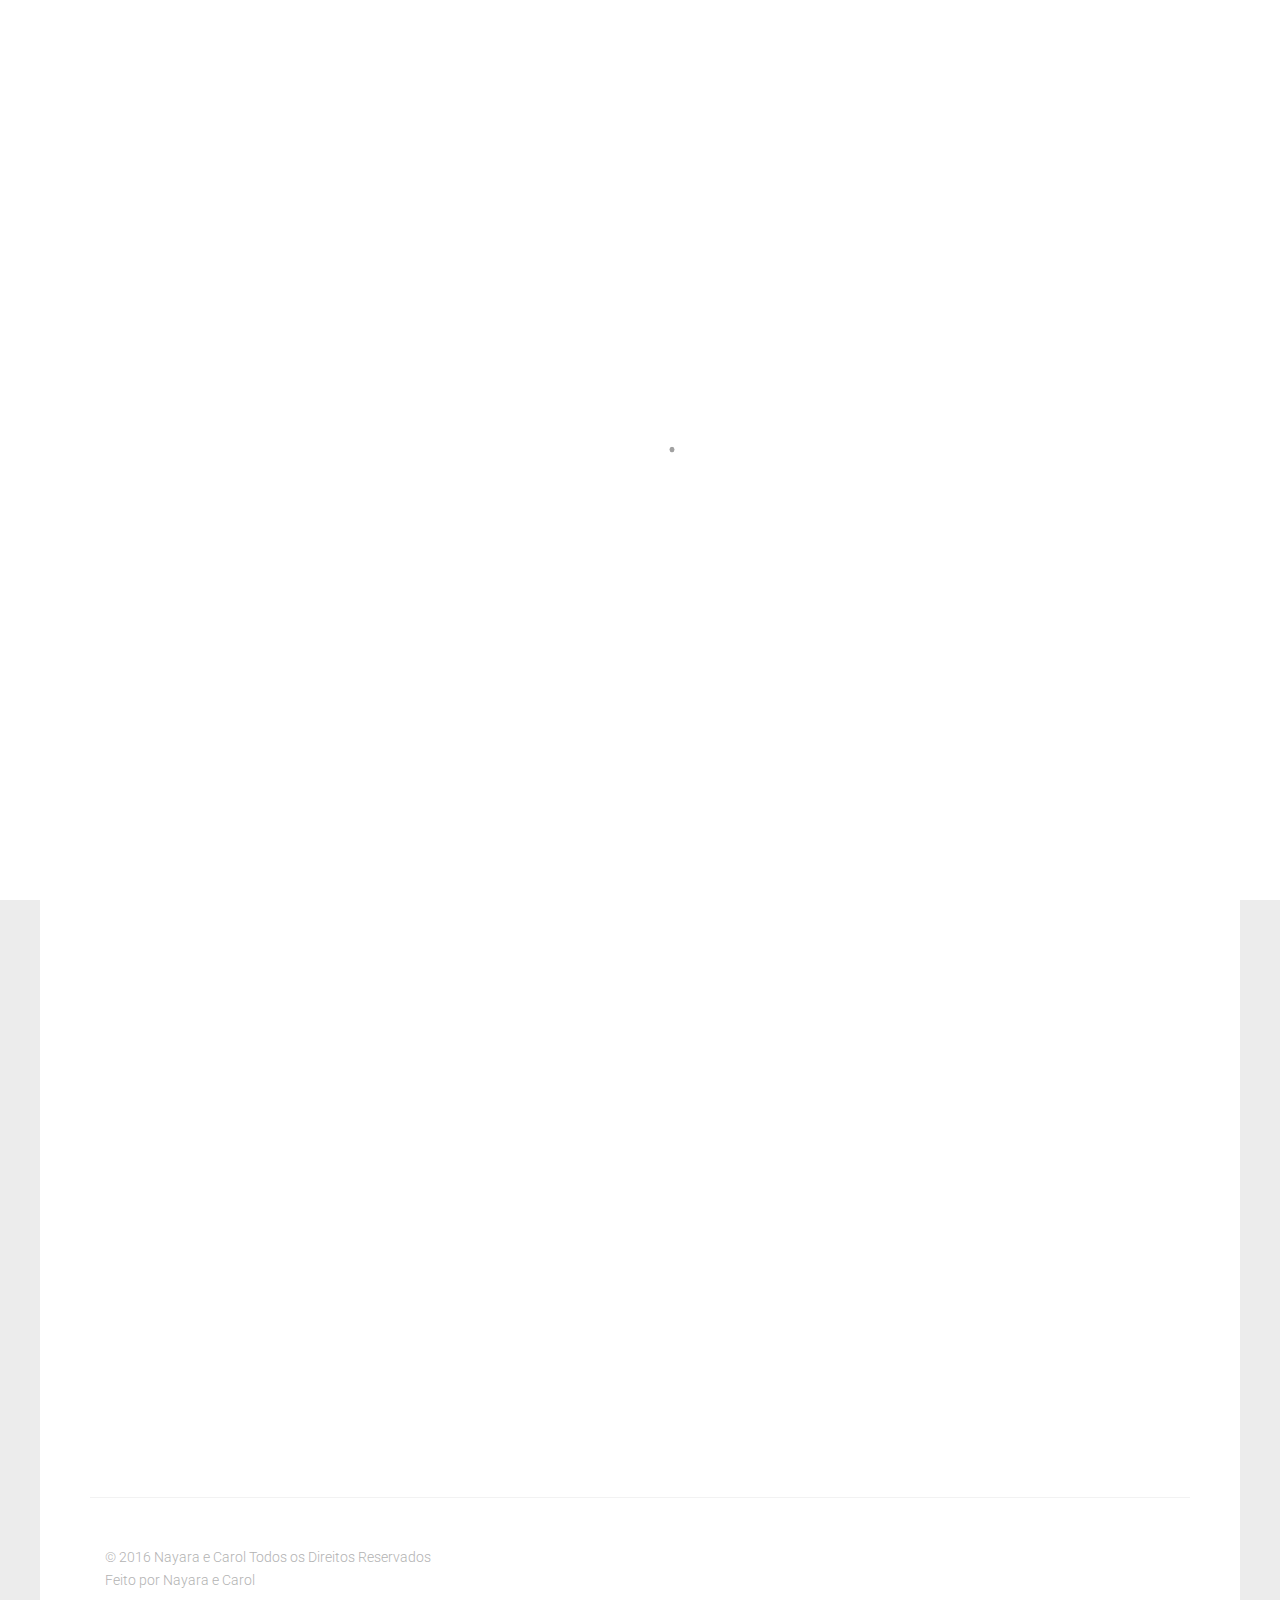
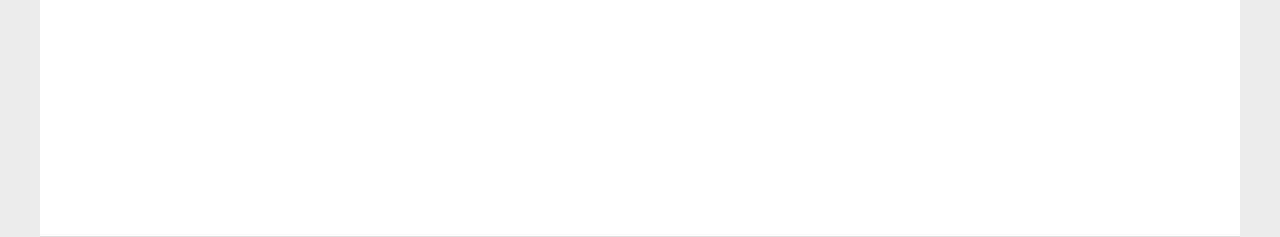
<file: www/sac.html>
<!DOCTYPE HTML>
<html>
	<head>
	<meta charset="utf-8">
	<meta http-equiv="X-UA-Compatible" content="IE=edge">
	<title>Seferrandocícios</title>
	<meta name="viewport" content="width=device-width, initial-scale=1">
	<meta name="description" content="Free HTML5 Website Template by FreeHTML5.co" />
	<meta name="keywords" content="free website templates, free html5, free template, free bootstrap, free website template, html5, css3, mobile first, responsive" />
	<meta name="author" content="FreeHTML5.co" />
	<meta property="og:title" content=""/>
	<meta property="og:image" content=""/>
	<meta property="og:url" content=""/>
	<meta property="og:site_name" content=""/>
	<meta property="og:description" content=""/>
	<meta name="twitter:title" content="" />
	<meta name="twitter:image" content="" />
	<meta name="twitter:url" content="" />
	<meta name="twitter:card" content="" />

	<link href="https://fonts.googleapis.com/css?family=Roboto:300,400,700" rel="stylesheet">
	
	<!-- Animate.css -->
	<link rel="stylesheet" href="css/animate.css">
	<!-- Icomoon Icon Fonts-->
	<link rel="stylesheet" href="css/icomoon.css">
	<!-- Themify Icons-->
	<link rel="stylesheet" href="css/themify-icons.css">
	<!-- Bootstrap  -->
	<link rel="stylesheet" href="css/bootstrap.css">

	<!-- Magnific Popup -->
	<link rel="stylesheet" href="css/magnific-popup.css">

	<!-- Owl Carousel  -->
	<link rel="stylesheet" href="css/owl.carousel.min.css">
	<link rel="stylesheet" href="css/owl.theme.default.min.css">

	<!-- Theme style  -->
	<link rel="stylesheet" href="css/style.css">

	<!-- Modernizr JS -->
	<script src="js/modernizr-2.6.2.min.js"></script>
	<!-- FOR IE9 below -->
	<!--[if lt IE 9]>
	<script src="js/respond.min.js"></script>
	<![endif]-->

	</head>
	<body>
		
	<div class="gtco-loader"></div>
	
	<div id="page">

	
	<div class="page-inner">
	<nav class="gtco-nav" role="navigation">
		<div class="gtco-container">
			
			<div class="row">
				<div class="col-sm-4 col-xs-12">
					<div id="gtco-logo"><a href="index.html">Seferrandocícios <em>.</em></a></div>
				</div>
				<div class="col-xs-8 text-right menu-1">
					<ul>
						<li><a href="index.html">Início</a></li>
						<li><a href="sobre.html">Sobre</a></li>
						<li><a href="sac.html">Calcular valor de prestações</a></li>
						<li><a href="saldoDevedor.html">Calcular saldo devedor</a></li>
						<li><a href="calcularParcelaJurosMes.html">Calcular parcela de Juros em um mês especifico</a></li>
						<li><a href="calcularParcelaAmortizacaoMes.html">Calcular parcela de amortização em um mês especifico</a></li>
						<li><a href="calcularValorAmortizacaoAcumulada.html">Calcular valor das amortizações acumuladas</a></li>
						<li><a href="contact.html">Contato</a></li>
					</ul>
				</div>
			</div>
			
		</div>
	</nav>
	<header id="gtco-header" class="gtco-cover gtco-cover-sm" role="banner" style="background-image: url(images/img_2.jpg)">
		<div class="overlay"></div>
		<div class="gtco-container">
			<div class="row">
				<div class="col-md-12 col-md-offset-0 text-left">
					

					<div class="row row-mt-15em">

						<div class="col-md-7 mt-text animate-box" data-animate-effect="fadeInUp">
							<span class="intro-text-small">Bem vindo ao Matematiquinha</span>
							<h1>Vamos calcular o Seferrandocícios</h1>		
						</div>
						
					</div>
							
					
				</div>
			</div>
		</div>
	</header>
	
	
	<div id="gtco-features" class="border-bottom">
		<div class="gtco-container">
			<div class="row">
				<div class="col-md-8 col-md-offset-2 text-center gtco-heading animate-box">
					<h2>Cálculo tabela SAC</h2>
						<p>Use o "." como separador para casas decimais</p>

					<FORM 	name="form"> 

					<table cellpadding="2" cellspacing="2">


							<tr >
									<td colspan="2" align="center">
										<select size="1" name="cmbTipo">

										<option selected value="1">Calcular 1ª Parcela</option>
										</select>
									</td>

								</tr>

							<tr >
									<td colspan="2" align="center">
										<select size="1" name="cmbTabela">

										<option selected value="Selecione">Selecionea tabela</option>

										<option value="1">SAC</option>

										<option value="2">PRICE</option>

										</select>
									</td>

								</tr>

								<tr>
									<td align="left">
										Valor: </td><td><input type="text" name="valor" required="true"> 
									</td>

								</tr>
								<tr>
									<td  align="left">
										Entrada: </td><td><input type="text" name="entrada" > 
									</td>
								</tr>
								<tr>
									<td  align="left">
										Número de prestações: </td><td><input type="text" name="prestacoes"> 
									</td >
								</tr>
								<tr>
									<td align="left">
										Taxa de juros (% ao mês):</td><td> <input type="text" name="taxa" > 
									</td>
								</tr>
								<tr>
									<td  align="left">
										Quantidade de parcelas já pagas:</td><td> <input type="text" name="parcelasPagas" >
									</td>
								</tr>
								<tr align="center">
									<td>
										<input type="button" value="Calcular" onClick="calcula(form)">
									</td>
									<td>
										<input type="button" value="Voltar ao Menu"  onClick="history.go(-1)">
									</td>
								</tr>
								<tr align="center">
									<td colspan="2">
										<input type="text" name="resposta" readOnly=true placeholder="Resposta">
									</td>
								</tr>
							</table>

						</form>
				</div>
			</div>
			<div id="sac_result"></div>
<div id="price_result"></div>
	<footer id="gtco-footer" role="contentinfo">
		<div class="row copyright">
			<div class="col-md-12">
				<p class="pull-left">
					<small class="block">&copy; 2016 Nayara e Carol Todos os Direitos Reservados</small> 
					<small class="block">Feito por Nayara e Carol</small>
				</p>
				
			</div>
		</div>
	</footer>
	</div>

	</div>

	<div class="gototop js-top">
		<a href="#" class="js-gotop"><i class="icon-arrow-up"></i></a>
	</div>
	
	<!-- jQuery -->
	<script src="js/jquery.min.js"></script>
	<!-- jQuery Easing -->
	<script src="js/jquery.easing.1.3.js"></script>
	<!-- Bootstrap -->
	<script src="js/bootstrap.min.js"></script>
	<!-- Waypoints -->
	<script src="js/jquery.waypoints.min.js"></script>
	<!-- Carousel -->
	<script src="js/owl.carousel.min.js"></script>
	<!-- countTo -->
	<script src="js/jquery.countTo.js"></script>
	<!-- Magnific Popup -->
	<script src="js/jquery.magnific-popup.min.js"></script>
	<script src="js/magnific-popup-options.js"></script>
	<!-- Main -->
	<script src="js/main.js"></script>

	</body>
</html>
</file>
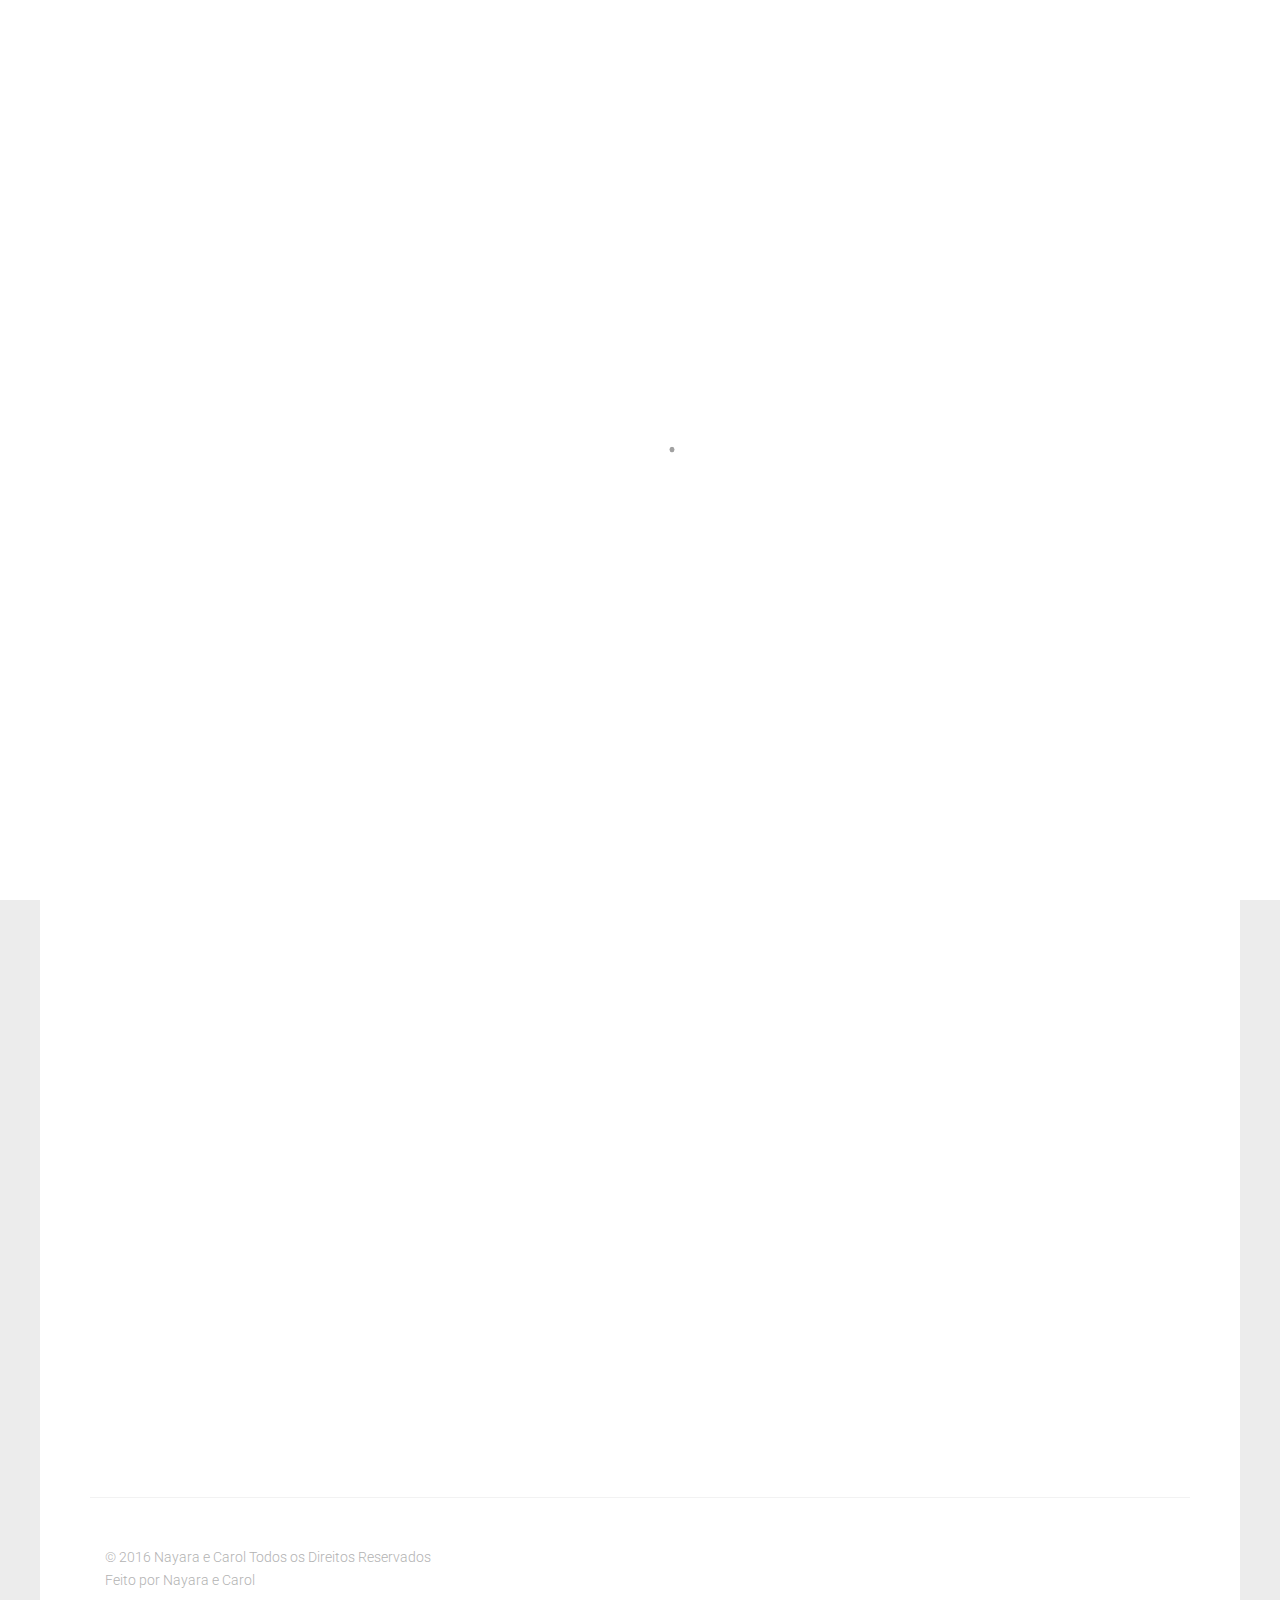
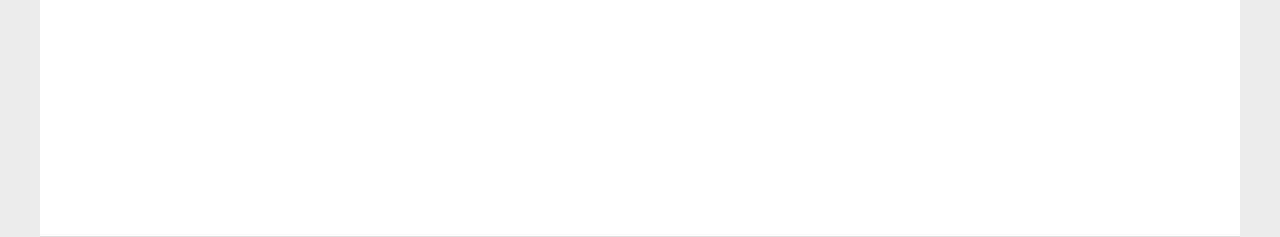
<file: www/saldoDevedor.html>
<!DOCTYPE HTML>
<html>
	<head>
	<meta charset="utf-8">
	<meta http-equiv="X-UA-Compatible" content="IE=edge">
	<title>Seferrandocícios</title>
	<meta name="viewport" content="width=device-width, initial-scale=1">
	<meta name="description" content="Free HTML5 Website Template by FreeHTML5.co" />
	<meta name="keywords" content="free website templates, free html5, free template, free bootstrap, free website template, html5, css3, mobile first, responsive" />
	<meta name="author" content="FreeHTML5.co" />
	<meta property="og:title" content=""/>
	<meta property="og:image" content=""/>
	<meta property="og:url" content=""/>
	<meta property="og:site_name" content=""/>
	<meta property="og:description" content=""/>
	<meta name="twitter:title" content="" />
	<meta name="twitter:image" content="" />
	<meta name="twitter:url" content="" />
	<meta name="twitter:card" content="" />

	<link href="https://fonts.googleapis.com/css?family=Roboto:300,400,700" rel="stylesheet">
	
	<!-- Animate.css -->
	<link rel="stylesheet" href="css/animate.css">
	<!-- Icomoon Icon Fonts-->
	<link rel="stylesheet" href="css/icomoon.css">
	<!-- Themify Icons-->
	<link rel="stylesheet" href="css/themify-icons.css">
	<!-- Bootstrap  -->
	<link rel="stylesheet" href="css/bootstrap.css">

	<!-- Magnific Popup -->
	<link rel="stylesheet" href="css/magnific-popup.css">

	<!-- Owl Carousel  -->
	<link rel="stylesheet" href="css/owl.carousel.min.css">
	<link rel="stylesheet" href="css/owl.theme.default.min.css">

	<!-- Theme style  -->
	<link rel="stylesheet" href="css/style.css">

	<!-- Modernizr JS -->
	<script src="js/modernizr-2.6.2.min.js"></script>
	<!-- FOR IE9 below -->
	<!--[if lt IE 9]>
	<script src="js/respond.min.js"></script>
	<![endif]-->

	</head>
	<body>
		
	<div class="gtco-loader"></div>
	
	<div id="page">

	
	<div class="page-inner">
	<nav class="gtco-nav" role="navigation">
		<div class="gtco-container">
			
			<div class="row">
				<div class="col-sm-4 col-xs-12">
					<div id="gtco-logo"><a href="index.html">Seferrandocícios <em>.</em></a></div>
				</div>
				<div class="col-xs-8 text-right menu-1">
					<ul>
						<li><a href="index.html">Início</a></li>
						<li><a href="sobre.html">Sobre</a></li>
						<li><a href="sac.html">Calcular valor de prestações</a></li>
						<li><a href="saldoDevedor.html">Calcular saldo devedor</a></li>
						<li><a href="calcularParcelaJurosMes.html">Calcular parcela de Juros em um mês especifico</a></li>
						<li><a href="calcularParcelaAmortizacaoMes.html">Calcular parcela de amortização em um mês especifico</a></li>
						<li><a href="calcularValorAmortizacaoAcumulada.html">Calcular valor das amortizações acumuladas</a></li>
						<li><a href="contact.html">Contato</a></li>
					</ul>
				</div>
			</div>
			
		</div>
	</nav>
	<header id="gtco-header" class="gtco-cover gtco-cover-sm" role="banner" style="background-image: url(images/img_2.jpg)">
		<div class="overlay"></div>
		<div class="gtco-container">
			<div class="row">
				<div class="col-md-12 col-md-offset-0 text-left">
					

					<div class="row row-mt-15em">

						<div class="col-md-7 mt-text animate-box" data-animate-effect="fadeInUp">
							<span class="intro-text-small">Bem vindo ao Matematiquinha</span>
							<h1>Vamos calcular o Seferrandocícios</h1>	
						</div>
						
					</div>
							
					
				</div>
			</div>
		</div>
	</header>
	
	
	<div id="gtco-features" class="border-bottom">
		<div class="gtco-container">
			<div class="row">
				<div class="col-md-8 col-md-offset-2 text-center gtco-heading animate-box">
					<h2>Calcular saldo devedor</h2>
						<p>Use o "." como separador para casas decimais</p>

					<FORM  name="form"> 

					<table cellpadding="2" cellspacing="2">
								<tr >
									<td colspan="2" align="center">
										<select size="1" name="cmbTabela">

										<option selected value="Selecione">Selecione a tabela</option>

										<option value="1">SAC</option>

										<option value="2">PRICE</option>

										</select>
									</td>

								</tr>
							<tr >
									<td colspan="2" align="center">
										<select size="1" name="cmbTipo">

										<option selected value="Selecione">Selecione!</option>

										<option value="2">Parcela atual paga</option>

										<option value="3">Parcela atual pendente</option>

										</select>
									</td>

								</tr>

								<tr>
									<td align="left">
										Valor: </td><td><input type="text" name="valor" required="true"> 
									</td>

								</tr>
								<tr>
									<td  align="left">
										Entrada: </td><td><input type="text" name="entrada" > 
									</td>
								</tr>
								<tr>
									<td  align="left">
										Número de prestações: </td><td><input type="text" name="prestacoes" > 
									</td >
								</tr>
								
								<tr>
									<td align="left">
										Taxa de juros (% ao mês):</td><td> <input type="text" name="taxa" > 
									</td>
								</tr>
								<tr>
									<td  align="left">
										Quantidade de parcelas já pagas:</td><td> <input type="text" name="parcelasPagas" >
									</td>
								</tr>
								<tr align="center">
									<td>
										<input type="button" value="Calcular"  onClick="calcula(form)">
									</td>
									<td>
										<input type="button" value="Voltar ao Menu"  onClick="history.go(-1)">
									</td>
								</tr>
								<tr align="center">
									<td colspan="2">
										<input type="text" name="resposta" readOnly=true placeholder="Resposta">
									</td>
								</tr>
							</table>
						</form>



				</div>
			</div>
			<div id="sac_result"></div>
<div id="price_result"></div>

	<footer id="gtco-footer" role="contentinfo">
		<div class="row copyright">
			<div class="col-md-12">
				<p class="pull-left">
					<small class="block">&copy; 2016 Nayara e Carol Todos os Direitos Reservados</small> 
					<small class="block">Feito por Nayara e Carol</small>
				</p>
				
			</div>
		</div>
	</footer>
	</div>

	</div>

	<div class="gototop js-top">
		<a href="#" class="js-gotop"><i class="icon-arrow-up"></i></a>
	</div>
	
	<!-- jQuery -->
	<script src="js/jquery.min.js"></script>
	<!-- jQuery Easing -->
	<script src="js/jquery.easing.1.3.js"></script>
	<!-- Bootstrap -->
	<script src="js/bootstrap.min.js"></script>
	<!-- Waypoints -->
	<script src="js/jquery.waypoints.min.js"></script>
	<!-- Carousel -->
	<script src="js/owl.carousel.min.js"></script>
	<!-- countTo -->
	<script src="js/jquery.countTo.js"></script>
	<!-- Magnific Popup -->
	<script src="js/jquery.magnific-popup.min.js"></script>
	<script src="js/magnific-popup-options.js"></script>
	<!-- Main -->
	<script src="js/main.js"></script>

	</body>
</html>
</file>
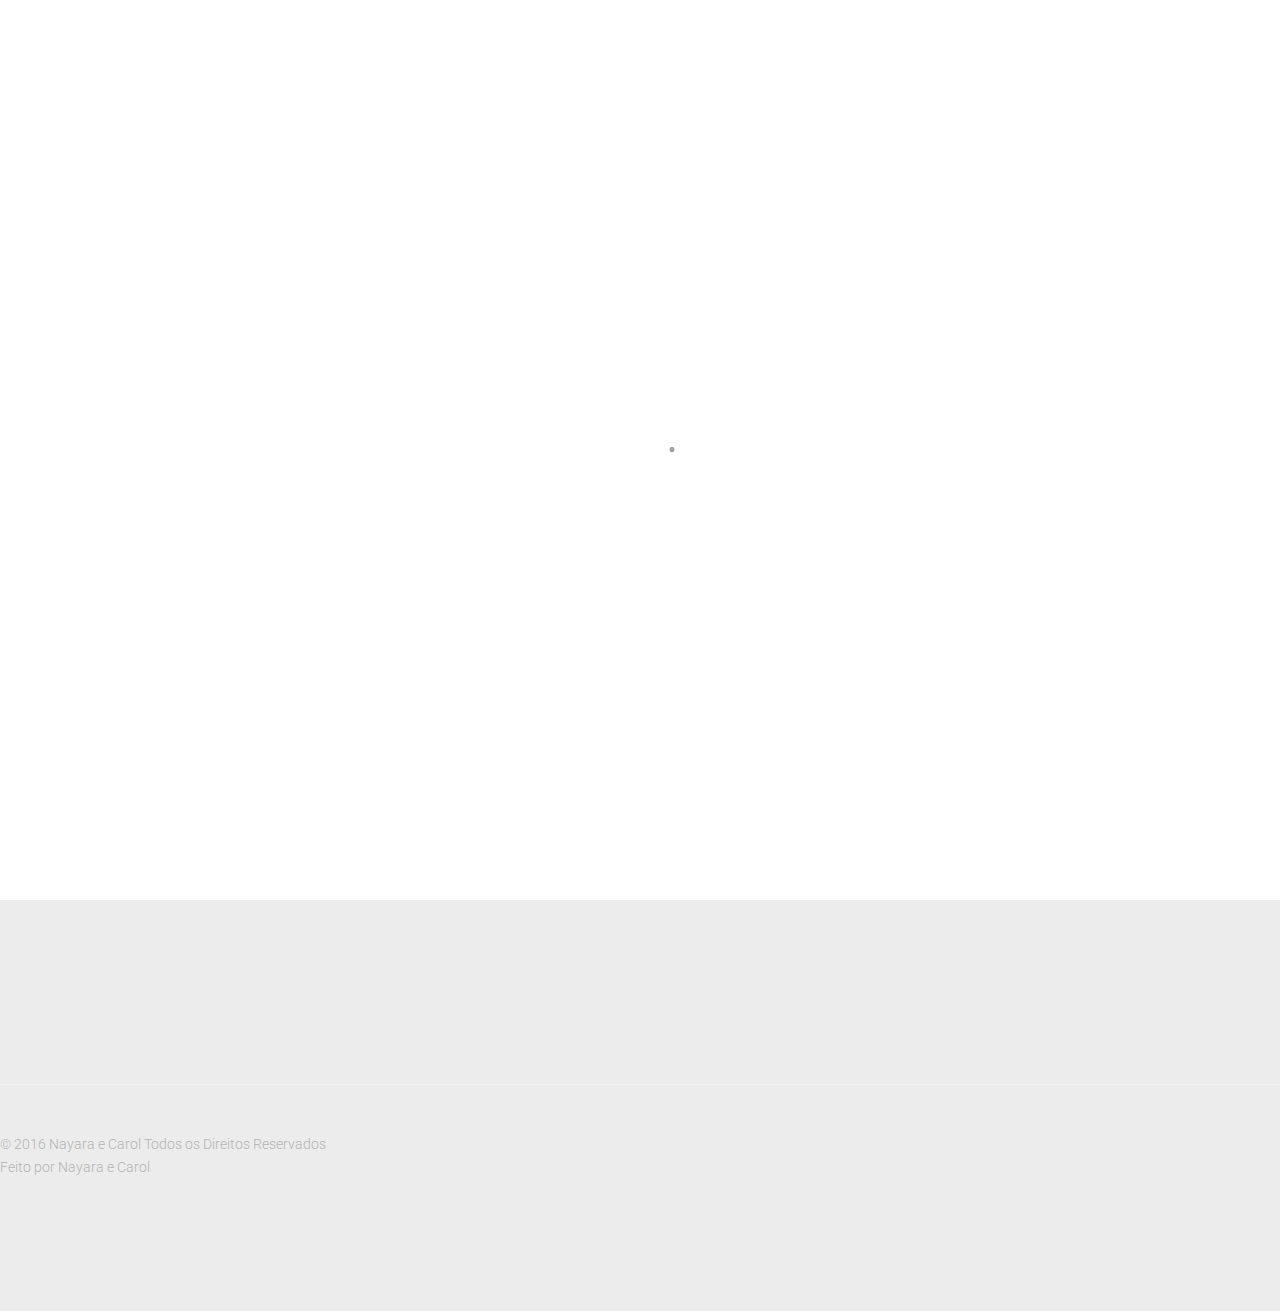
<file: www/sobre.html>
<!DOCTYPE HTML>
<html>
	<head>
	<meta charset="utf-8">
	<meta http-equiv="X-UA-Compatible" content="IE=edge">
	<title>Sobre</title>
	<meta name="viewport" content="width=device-width, initial-scale=1">
	<meta name="description" content="Free HTML5 Website Template by FreeHTML5.co" />
	<meta name="keywords" content="free website templates, free html5, free template, free bootstrap, free website template, html5, css3, mobile first, responsive" />
	<meta name="author" content="FreeHTML5.co" />
	<meta property="og:title" content=""/>
	<meta property="og:image" content=""/>
	<meta property="og:url" content=""/>
	<meta property="og:site_name" content=""/>
	<meta property="og:description" content=""/>
	<meta name="twitter:title" content="" />
	<meta name="twitter:image" content="" />
	<meta name="twitter:url" content="" />
	<meta name="twitter:card" content="" />

	<link href="https://fonts.googleapis.com/css?family=Roboto:300,400,700" rel="stylesheet">
	
	<!-- Animate.css -->
	<link rel="stylesheet" href="css/animate.css">
	<!-- Icomoon Icon Fonts-->
	<link rel="stylesheet" href="css/icomoon.css">
	<!-- Themify Icons-->
	<link rel="stylesheet" href="css/themify-icons.css">
	<!-- Bootstrap  -->
	<link rel="stylesheet" href="css/bootstrap.css">

	<!-- Magnific Popup -->
	<link rel="stylesheet" href="css/magnific-popup.css">

	<!-- Owl Carousel  -->
	<link rel="stylesheet" href="css/owl.carousel.min.css">
	<link rel="stylesheet" href="css/owl.theme.default.min.css">

	<!-- Theme style  -->
	<link rel="stylesheet" href="css/style.css">

	<!-- Modernizr JS -->
	<script src="js/modernizr-2.6.2.min.js"></script>
	<!-- FOR IE9 below -->
	<!--[if lt IE 9]>
	<script src="js/respond.min.js"></script>
	<![endif]-->

	</head>
	<body>
		
	<div class="gtco-loader"></div>
	
	<div id="page">

	
	<div class="page-inner">
	<nav class="gtco-nav" role="navigation">
		<div class="gtco-container">
			
			<div class="row">
				<div class="col-sm-4 col-xs-12">
					<div id="gtco-logo"><a href="index.html">Seferrandocícios <em>.</em></a></div>
				</div>
				<div class="col-xs-8 text-right menu-1">
					<ul>
						<li><a href="index.html">Início</a></li>
						<li><a href="sobre.html">Sobre</a></li>
						<li><a href="sac.html">Calcular valor de prestações</a></li>
						<li><a href="saldoDevedor.html">Calcular saldo devedor</a></li>
						<li><a href="calcularParcelaJurosMes.html">Calcular parcela de Juros em um mês especifico</a></li>
						<li><a href="calcularParcelaAmortizacaoMes.html">Calcular parcela de amortização em um mês especifico</a></li>
						<li><a href="calcularValorAmortizacaoAcumulada.html">Calcular valor das amortizações acumuladas</a></li>
						<li><a href="contact.html">Contato</a></li>
					</ul>
				</div>
			</div>
			
		</div>
	</nav>
	<header id="gtco-header" class="gtco-cover gtco-cover-sm" role="banner" style="background-image: url(images/img_1.jpg)">
		<div class="overlay"></div>
		<div class="gtco-container">
			<div class="row">
				<div class="col-md-12 col-md-offset-0 text-left">
					

					<div class="row row-mt-15em">

						<div class="col-md-7 mt-text animate-box" data-animate-effect="fadeInUp">
						<span class="intro-text-small">Bem vindo ao Matematiquinha</span>
							<h1>Nosso professor Claudio Xavier teve uma grande idéia?!</h1>	
							E nós nos esforçamos muito nesse trabalho e merecemos um 10;
						</div>
						
					</div>
							
					
				</div>
			</div>
		</div>
		
	</div>
	</header>
		
	
	<div class="gtco-container">
			<div class="row">
				<div class="col-md-8 text-left gtco-heading">
					<h2>Sobre o sistema e autores.</h2>
					<p>Nayara Cristine de Oliveira Caleffi<p>
					<p>Ana Caroline Dias<p>
					<p>Tivemos muitas difilculdades para fazer o sistema, porque não somos muito boas programadoras. Então tivemos ajuda.<p>
				</p>
				</div>
			</div>
		</div>
	
	<footer id="gtco-footer" role="contentinfo">
		<div class="row copyright">
			<div class="col-md-12">
				<p class="pull-left">
					<small class="block">&copy; 2016 Nayara e Carol Todos os Direitos Reservados</small> 
					<small class="block">Feito por Nayara e Carol</small>
				</p>
				
			</div>
		</div>
	</footer>
	</div>

	</div>

	<div class="gototop js-top">
		<a href="#" class="js-gotop"><i class="icon-arrow-up"></i></a>
	</div>
	
	<!-- jQuery -->
	<script src="js/jquery.min.js"></script>
	<!-- jQuery Easing -->
	<script src="js/jquery.easing.1.3.js"></script>
	<!-- Bootstrap -->
	<script src="js/bootstrap.min.js"></script>
	<!-- Waypoints -->
	<script src="js/jquery.waypoints.min.js"></script>
	<!-- Carousel -->
	<script src="js/owl.carousel.min.js"></script>
	<!-- countTo -->
	<script src="js/jquery.countTo.js"></script>
	<!-- Magnific Popup -->
	<script src="js/jquery.magnific-popup.min.js"></script>
	<script src="js/magnific-popup-options.js"></script>
	<!-- Main -->
	<script src="js/main.js"></script>

	</body>
</html>
</file>
<file: www/css/icomoon.css>
@font-face {
  font-family: 'icomoon';
  src:  url('../fonts/icomoon/icomoon.eot?6iuir');
  src:  url('../fonts/icomoon/icomoon.eot?6iuir#iefix') format('embedded-opentype'),
    url('../fonts/icomoon/icomoon.ttf?6iuir') format('truetype'),
    url('../fonts/icomoon/icomoon.woff?6iuir') format('woff'),
    url('../fonts/icomoon/icomoon.svg?6iuir#icomoon') format('svg');
  font-weight: normal;
  font-style: normal;
}

[class^="icon-"], [class*=" icon-"] {
  /* use !important to prevent issues with browser extensions that change fonts */
  font-family: 'icomoon' !important;
  speak: none;
  font-style: normal;
  font-weight: normal;
  font-variant: normal;
  text-transform: none;
  line-height: 1;

  /* Better Font Rendering =========== */
  -webkit-font-smoothing: antialiased;
  -moz-osx-font-smoothing: grayscale;
}

.icon-eye:before {
  content: "\e000";
}
.icon-paper-clip:before {
  content: "\e001";
}
.icon-mail:before {
  content: "\e002";
}
.icon-toggle:before {
  content: "\e003";
}
.icon-layout:before {
  content: "\e004";
}
.icon-link:before {
  content: "\e005";
}
.icon-bell:before {
  content: "\e006";
}
.icon-lock:before {
  content: "\e007";
}
.icon-unlock:before {
  content: "\e008";
}
.icon-ribbon:before {
  content: "\e009";
}
.icon-image:before {
  content: "\e010";
}
.icon-signal:before {
  content: "\e011";
}
.icon-target:before {
  content: "\e012";
}
.icon-clipboard:before {
  content: "\e013";
}
.icon-clock:before {
  content: "\e014";
}
.icon-watch:before {
  content: "\e015";
}
.icon-air-play:before {
  content: "\e016";
}
.icon-camera:before {
  content: "\e017";
}
.icon-video:before {
  content: "\e018";
}
.icon-disc:before {
  content: "\e019";
}
.icon-printer:before {
  content: "\e020";
}
.icon-monitor:before {
  content: "\e021";
}
.icon-server:before {
  content: "\e022";
}
.icon-cog:before {
  content: "\e023";
}
.icon-heart:before {
  content: "\e024";
}
.icon-paragraph:before {
  content: "\e025";
}
.icon-align-justify:before {
  content: "\e026";
}
.icon-align-left:before {
  content: "\e027";
}
.icon-align-center:before {
  content: "\e028";
}
.icon-align-right:before {
  content: "\e029";
}
.icon-book:before {
  content: "\e030";
}
.icon-layers:before {
  content: "\e031";
}
.icon-stack:before {
  content: "\e032";
}
.icon-stack-2:before {
  content: "\e033";
}
.icon-paper:before {
  content: "\e034";
}
.icon-paper-stack:before {
  content: "\e035";
}
.icon-search:before {
  content: "\e036";
}
.icon-zoom-in:before {
  content: "\e037";
}
.icon-zoom-out:before {
  content: "\e038";
}
.icon-reply:before {
  content: "\e039";
}
.icon-circle-plus:before {
  content: "\e040";
}
.icon-circle-minus:before {
  content: "\e041";
}
.icon-circle-check:before {
  content: "\e042";
}
.icon-circle-cross:before {
  content: "\e043";
}
.icon-square-plus:before {
  content: "\e044";
}
.icon-square-minus:before {
  content: "\e045";
}
.icon-square-check:before {
  content: "\e046";
}
.icon-square-cross:before {
  content: "\e047";
}
.icon-microphone:before {
  content: "\e048";
}
.icon-record:before {
  content: "\e049";
}
.icon-skip-back:before {
  content: "\e050";
}
.icon-rewind:before {
  content: "\e051";
}
.icon-play:before {
  content: "\e052";
}
.icon-pause:before {
  content: "\e053";
}
.icon-stop:before {
  content: "\e054";
}
.icon-fast-forward:before {
  content: "\e055";
}
.icon-skip-forward:before {
  content: "\e056";
}
.icon-shuffle:before {
  content: "\e057";
}
.icon-repeat:before {
  content: "\e058";
}
.icon-folder:before {
  content: "\e059";
}
.icon-umbrella:before {
  content: "\e060";
}
.icon-moon:before {
  content: "\e061";
}
.icon-thermometer:before {
  content: "\e062";
}
.icon-drop:before {
  content: "\e063";
}
.icon-sun:before {
  content: "\e064";
}
.icon-cloud:before {
  content: "\e065";
}
.icon-cloud-upload:before {
  content: "\e066";
}
.icon-cloud-download:before {
  content: "\e067";
}
.icon-upload:before {
  content: "\e068";
}
.icon-download:before {
  content: "\e069";
}
.icon-location:before {
  content: "\e070";
}
.icon-location-2:before {
  content: "\e071";
}
.icon-map:before {
  content: "\e072";
}
.icon-battery:before {
  content: "\e073";
}
.icon-head:before {
  content: "\e074";
}
.icon-briefcase:before {
  content: "\e075";
}
.icon-speech-bubble:before {
  content: "\e076";
}
.icon-anchor:before {
  content: "\e077";
}
.icon-globe:before {
  content: "\e078";
}
.icon-box:before {
  content: "\e079";
}
.icon-reload:before {
  content: "\e080";
}
.icon-share:before {
  content: "\e081";
}
.icon-marquee:before {
  content: "\e082";
}
.icon-marquee-plus:before {
  content: "\e083";
}
.icon-marquee-minus:before {
  content: "\e084";
}
.icon-tag:before {
  content: "\e085";
}
.icon-power:before {
  content: "\e086";
}
.icon-command:before {
  content: "\e087";
}
.icon-alt:before {
  content: "\e088";
}
.icon-esc:before {
  content: "\e089";
}
.icon-bar-graph:before {
  content: "\e090";
}
.icon-bar-graph-2:before {
  content: "\e091";
}
.icon-pie-graph:before {
  content: "\e092";
}
.icon-star:before {
  content: "\e093";
}
.icon-arrow-left:before {
  content: "\e094";
}
.icon-arrow-right:before {
  content: "\e095";
}
.icon-arrow-up:before {
  content: "\e096";
}
.icon-arrow-down:before {
  content: "\e097";
}
.icon-volume:before {
  content: "\e098";
}
.icon-mute:before {
  content: "\e099";
}
.icon-content-right:before {
  content: "\e100";
}
.icon-content-left:before {
  content: "\e101";
}
.icon-grid:before {
  content: "\e102";
}
.icon-grid-2:before {
  content: "\e103";
}
.icon-columns:before {
  content: "\e104";
}
.icon-loader:before {
  content: "\e105";
}
.icon-bag:before {
  content: "\e106";
}
.icon-ban:before {
  content: "\e107";
}
.icon-flag:before {
  content: "\e108";
}
.icon-trash:before {
  content: "\e109";
}
.icon-expand:before {
  content: "\e110";
}
.icon-contract:before {
  content: "\e111";
}
.icon-maximize:before {
  content: "\e112";
}
.icon-minimize:before {
  content: "\e113";
}
.icon-plus:before {
  content: "\e114";
}
.icon-minus:before {
  content: "\e115";
}
.icon-check:before {
  content: "\e116";
}
.icon-cross:before {
  content: "\e117";
}
.icon-move:before {
  content: "\e118";
}
.icon-delete:before {
  content: "\e119";
}
.icon-menu:before {
  content: "\e120";
}
.icon-archive:before {
  content: "\e121";
}
.icon-inbox:before {
  content: "\e122";
}
.icon-outbox:before {
  content: "\e123";
}
.icon-file:before {
  content: "\e124";
}
.icon-file-add:before {
  content: "\e125";
}
.icon-file-subtract:before {
  content: "\e126";
}
.icon-help:before {
  content: "\e127";
}
.icon-open:before {
  content: "\e128";
}
.icon-ellipsis:before {
  content: "\e129";
}
.icon-add-to-list:before {
  content: "\e900";
}
.icon-classic-computer:before {
  content: "\e901";
}
.icon-controller-fast-backward:before {
  content: "\e902";
}
.icon-creative-commons-attribution:before {
  content: "\e903";
}
.icon-creative-commons-noderivs:before {
  content: "\e904";
}
.icon-creative-commons-noncommercial-eu:before {
  content: "\e905";
}
.icon-creative-commons-noncommercial-us:before {
  content: "\e906";
}
.icon-creative-commons-public-domain:before {
  content: "\e907";
}
.icon-creative-commons-remix:before {
  content: "\e908";
}
.icon-creative-commons-share:before {
  content: "\e909";
}
.icon-creative-commons-sharealike:before {
  content: "\e90a";
}
.icon-creative-commons:before {
  content: "\e90b";
}
.icon-document-landscape:before {
  content: "\e90c";
}
.icon-remove-user:before {
  content: "\e90d";
}
.icon-warning:before {
  content: "\e90e";
}
.icon-arrow-bold-down:before {
  content: "\e90f";
}
.icon-arrow-bold-left:before {
  content: "\e910";
}
.icon-arrow-bold-right:before {
  content: "\e911";
}
.icon-arrow-bold-up:before {
  content: "\e912";
}
.icon-arrow-down2:before {
  content: "\e913";
}
.icon-arrow-left2:before {
  content: "\e914";
}
.icon-arrow-long-down:before {
  content: "\e915";
}
.icon-arrow-long-left:before {
  content: "\e916";
}
.icon-arrow-long-right:before {
  content: "\e917";
}
.icon-arrow-long-up:before {
  content: "\e918";
}
.icon-arrow-right2:before {
  content: "\e919";
}
.icon-arrow-up2:before {
  content: "\e91a";
}
.icon-arrow-with-circle-down:before {
  content: "\e91b";
}
.icon-arrow-with-circle-left:before {
  content: "\e91c";
}
.icon-arrow-with-circle-right:before {
  content: "\e91d";
}
.icon-arrow-with-circle-up:before {
  content: "\e91e";
}
.icon-bookmark:before {
  content: "\e91f";
}
.icon-bookmarks:before {
  content: "\e920";
}
.icon-chevron-down:before {
  content: "\e921";
}
.icon-chevron-left:before {
  content: "\e922";
}
.icon-chevron-right:before {
  content: "\e923";
}
.icon-chevron-small-down:before {
  content: "\e924";
}
.icon-chevron-small-left:before {
  content: "\e925";
}
.icon-chevron-small-right:before {
  content: "\e926";
}
.icon-chevron-small-up:before {
  content: "\e927";
}
.icon-chevron-thin-down:before {
  content: "\e928";
}
.icon-chevron-thin-left:before {
  content: "\e929";
}
.icon-chevron-thin-right:before {
  content: "\e92a";
}
.icon-chevron-thin-up:before {
  content: "\e92b";
}
.icon-chevron-up:before {
  content: "\e92c";
}
.icon-chevron-with-circle-down:before {
  content: "\e92d";
}
.icon-chevron-with-circle-left:before {
  content: "\e92e";
}
.icon-chevron-with-circle-right:before {
  content: "\e92f";
}
.icon-chevron-with-circle-up:before {
  content: "\e930";
}
.icon-cloud2:before {
  content: "\e931";
}
.icon-controller-fast-forward:before {
  content: "\e932";
}
.icon-controller-jump-to-start:before {
  content: "\e933";
}
.icon-controller-next:before {
  content: "\e934";
}
.icon-controller-paus:before {
  content: "\e935";
}
.icon-controller-play:before {
  content: "\e936";
}
.icon-controller-record:before {
  content: "\e937";
}
.icon-controller-stop:before {
  content: "\e938";
}
.icon-controller-volume:before {
  content: "\e939";
}
.icon-dot-single:before {
  content: "\e93a";
}
.icon-dots-three-horizontal:before {
  content: "\e93b";
}
.icon-dots-three-vertical:before {
  content: "\e93c";
}
.icon-dots-two-horizontal:before {
  content: "\e93d";
}
.icon-dots-two-vertical:before {
  content: "\e93e";
}
.icon-download2:before {
  content: "\e93f";
}
.icon-emoji-flirt:before {
  content: "\e940";
}
.icon-flow-branch:before {
  content: "\e941";
}
.icon-flow-cascade:before {
  content: "\e942";
}
.icon-flow-line:before {
  content: "\e943";
}
.icon-flow-parallel:before {
  content: "\e944";
}
.icon-flow-tree:before {
  content: "\e945";
}
.icon-install:before {
  content: "\e946";
}
.icon-layers2:before {
  content: "\e947";
}
.icon-open-book:before {
  content: "\e948";
}
.icon-resize-100:before {
  content: "\e949";
}
.icon-resize-full-screen:before {
  content: "\e94a";
}
.icon-save:before {
  content: "\e94b";
}
.icon-select-arrows:before {
  content: "\e94c";
}
.icon-sound-mute:before {
  content: "\e94d";
}
.icon-sound:before {
  content: "\e94e";
}
.icon-trash2:before {
  content: "\e94f";
}
.icon-triangle-down:before {
  content: "\e950";
}
.icon-triangle-left:before {
  content: "\e951";
}
.icon-triangle-right:before {
  content: "\e952";
}
.icon-triangle-up:before {
  content: "\e953";
}
.icon-uninstall:before {
  content: "\e954";
}
.icon-upload-to-cloud:before {
  content: "\e955";
}
.icon-upload2:before {
  content: "\e956";
}
.icon-add-user:before {
  content: "\e957";
}
.icon-address:before {
  content: "\e958";
}
.icon-adjust:before {
  content: "\e959";
}
.icon-air:before {
  content: "\e95a";
}
.icon-aircraft-landing:before {
  content: "\e95b";
}
.icon-aircraft-take-off:before {
  content: "\e95c";
}
.icon-aircraft:before {
  content: "\e95d";
}
.icon-align-bottom:before {
  content: "\e95e";
}
.icon-align-horizontal-middle:before {
  content: "\e95f";
}
.icon-align-left2:before {
  content: "\e960";
}
.icon-align-right2:before {
  content: "\e961";
}
.icon-align-top:before {
  content: "\e962";
}
.icon-align-vertical-middle:before {
  content: "\e963";
}
.icon-archive2:before {
  content: "\e964";
}
.icon-area-graph:before {
  content: "\e965";
}
.icon-attachment:before {
  content: "\e966";
}
.icon-awareness-ribbon:before {
  content: "\e967";
}
.icon-back-in-time:before {
  content: "\e968";
}
.icon-back:before {
  content: "\e969";
}
.icon-bar-graph2:before {
  content: "\e96a";
}
.icon-battery2:before {
  content: "\e96b";
}
.icon-beamed-note:before {
  content: "\e96c";
}
.icon-bell2:before {
  content: "\e96d";
}
.icon-blackboard:before {
  content: "\e96e";
}
.icon-block:before {
  content: "\e96f";
}
.icon-book2:before {
  content: "\e970";
}
.icon-bowl:before {
  content: "\e971";
}
.icon-box2:before {
  content: "\e972";
}
.icon-briefcase2:before {
  content: "\e973";
}
.icon-browser:before {
  content: "\e974";
}
.icon-brush:before {
  content: "\e975";
}
.icon-bucket:before {
  content: "\e976";
}
.icon-cake:before {
  content: "\e977";
}
.icon-calculator:before {
  content: "\e978";
}
.icon-calendar:before {
  content: "\e979";
}
.icon-camera2:before {
  content: "\e97a";
}
.icon-ccw:before {
  content: "\e97b";
}
.icon-chat:before {
  content: "\e97c";
}
.icon-check2:before {
  content: "\e97d";
}
.icon-circle-with-cross:before {
  content: "\e97e";
}
.icon-circle-with-minus:before {
  content: "\e97f";
}
.icon-circle-with-plus:before {
  content: "\e980";
}
.icon-circle:before {
  content: "\e981";
}
.icon-circular-graph:before {
  content: "\e982";
}
.icon-clapperboard:before {
  content: "\e983";
}
.icon-clipboard2:before {
  content: "\e984";
}
.icon-clock2:before {
  content: "\e985";
}
.icon-code:before {
  content: "\e986";
}
.icon-cog2:before {
  content: "\e987";
}
.icon-colours:before {
  content: "\e988";
}
.icon-compass:before {
  content: "\e989";
}
.icon-copy:before {
  content: "\e98a";
}
.icon-credit-card:before {
  content: "\e98b";
}
.icon-credit:before {
  content: "\e98c";
}
.icon-cross2:before {
  content: "\e98d";
}
.icon-cup:before {
  content: "\e98e";
}
.icon-cw:before {
  content: "\e98f";
}
.icon-cycle:before {
  content: "\e990";
}
.icon-database:before {
  content: "\e991";
}
.icon-dial-pad:before {
  content: "\e992";
}
.icon-direction:before {
  content: "\e993";
}
.icon-document:before {
  content: "\e994";
}
.icon-documents:before {
  content: "\e995";
}
.icon-drink:before {
  content: "\e996";
}
.icon-drive:before {
  content: "\e997";
}
.icon-drop2:before {
  content: "\e998";
}
.icon-edit:before {
  content: "\e999";
}
.icon-email:before {
  content: "\e99a";
}
.icon-emoji-happy:before {
  content: "\e99b";
}
.icon-emoji-neutral:before {
  content: "\e99c";
}
.icon-emoji-sad:before {
  content: "\e99d";
}
.icon-erase:before {
  content: "\e99e";
}
.icon-eraser:before {
  content: "\e99f";
}
.icon-export:before {
  content: "\e9a0";
}
.icon-eye2:before {
  content: "\e9a1";
}
.icon-feather:before {
  content: "\e9a2";
}
.icon-flag2:before {
  content: "\e9a3";
}
.icon-flash:before {
  content: "\e9a4";
}
.icon-flashlight:before {
  content: "\e9a5";
}
.icon-flat-brush:before {
  content: "\e9a6";
}
.icon-folder-images:before {
  content: "\e9a7";
}
.icon-folder-music:before {
  content: "\e9a8";
}
.icon-folder-video:before {
  content: "\e9a9";
}
.icon-folder2:before {
  content: "\e9aa";
}
.icon-forward:before {
  content: "\e9ab";
}
.icon-funnel:before {
  content: "\e9ac";
}
.icon-game-controller:before {
  content: "\e9ad";
}
.icon-gauge:before {
  content: "\e9ae";
}
.icon-globe2:before {
  content: "\e9af";
}
.icon-graduation-cap:before {
  content: "\e9b0";
}
.icon-grid2:before {
  content: "\e9b1";
}
.icon-hair-cross:before {
  content: "\e9b2";
}
.icon-hand:before {
  content: "\e9b3";
}
.icon-heart-outlined:before {
  content: "\e9b4";
}
.icon-heart2:before {
  content: "\e9b5";
}
.icon-help-with-circle:before {
  content: "\e9b6";
}
.icon-help2:before {
  content: "\e9b7";
}
.icon-home:before {
  content: "\e9b8";
}
.icon-hour-glass:before {
  content: "\e9b9";
}
.icon-image-inverted:before {
  content: "\e9ba";
}
.icon-image2:before {
  content: "\e9bb";
}
.icon-images:before {
  content: "\e9bc";
}
.icon-inbox2:before {
  content: "\e9bd";
}
.icon-infinity:before {
  content: "\e9be";
}
.icon-info-with-circle:before {
  content: "\e9bf";
}
.icon-info:before {
  content: "\e9c0";
}
.icon-key:before {
  content: "\e9c1";
}
.icon-keyboard:before {
  content: "\e9c2";
}
.icon-lab-flask:before {
  content: "\e9c3";
}
.icon-landline:before {
  content: "\e9c4";
}
.icon-language:before {
  content: "\e9c5";
}
.icon-laptop:before {
  content: "\e9c6";
}
.icon-leaf:before {
  content: "\e9c7";
}
.icon-level-down:before {
  content: "\e9c8";
}
.icon-level-up:before {
  content: "\e9c9";
}
.icon-lifebuoy:before {
  content: "\e9ca";
}
.icon-light-bulb:before {
  content: "\e9cb";
}
.icon-light-down:before {
  content: "\e9cc";
}
.icon-light-up:before {
  content: "\e9cd";
}
.icon-line-graph:before {
  content: "\e9ce";
}
.icon-link2:before {
  content: "\e9cf";
}
.icon-list:before {
  content: "\e9d0";
}
.icon-location-pin:before {
  content: "\e9d1";
}
.icon-location2:before {
  content: "\e9d2";
}
.icon-lock-open:before {
  content: "\e9d3";
}
.icon-lock2:before {
  content: "\e9d4";
}
.icon-log-out:before {
  content: "\e9d5";
}
.icon-login:before {
  content: "\e9d6";
}
.icon-loop:before {
  content: "\e9d7";
}
.icon-magnet:before {
  content: "\e9d8";
}
.icon-magnifying-glass:before {
  content: "\e9d9";
}
.icon-mail2:before {
  content: "\e9da";
}
.icon-man:before {
  content: "\e9db";
}
.icon-map2:before {
  content: "\e9dc";
}
.icon-mask:before {
  content: "\e9dd";
}
.icon-medal:before {
  content: "\e9de";
}
.icon-megaphone:before {
  content: "\e9df";
}
.icon-menu2:before {
  content: "\e9e0";
}
.icon-message:before {
  content: "\e9e1";
}
.icon-mic:before {
  content: "\e9e2";
}
.icon-minus2:before {
  content: "\e9e3";
}
.icon-mobile:before {
  content: "\e9e4";
}
.icon-modern-mic:before {
  content: "\e9e5";
}
.icon-moon2:before {
  content: "\e9e6";
}
.icon-mouse:before {
  content: "\e9e7";
}
.icon-music:before {
  content: "\e9e8";
}
.icon-network:before {
  content: "\e9e9";
}
.icon-new-message:before {
  content: "\e9ea";
}
.icon-new:before {
  content: "\e9eb";
}
.icon-news:before {
  content: "\e9ec";
}
.icon-note:before {
  content: "\e9ed";
}
.icon-notification:before {
  content: "\e9ee";
}
.icon-old-mobile:before {
  content: "\e9ef";
}
.icon-old-phone:before {
  content: "\e9f0";
}
.icon-palette:before {
  content: "\e9f1";
}
.icon-paper-plane:before {
  content: "\e9f2";
}
.icon-pencil:before {
  content: "\e9f3";
}
.icon-phone:before {
  content: "\e9f4";
}
.icon-pie-chart:before {
  content: "\e9f5";
}
.icon-pin:before {
  content: "\e9f6";
}
.icon-plus2:before {
  content: "\e9f7";
}
.icon-popup:before {
  content: "\e9f8";
}
.icon-power-plug:before {
  content: "\e9f9";
}
.icon-price-ribbon:before {
  content: "\e9fa";
}
.icon-price-tag:before {
  content: "\e9fb";
}
.icon-print:before {
  content: "\e9fc";
}
.icon-progress-empty:before {
  content: "\e9fd";
}
.icon-progress-full:before {
  content: "\e9fe";
}
.icon-progress-one:before {
  content: "\e9ff";
}
.icon-progress-two:before {
  content: "\ea00";
}
.icon-publish:before {
  content: "\ea01";
}
.icon-quote:before {
  content: "\ea02";
}
.icon-radio:before {
  content: "\ea03";
}
.icon-reply-all:before {
  content: "\ea04";
}
.icon-reply2:before {
  content: "\ea05";
}
.icon-retweet:before {
  content: "\ea06";
}
.icon-rocket:before {
  content: "\ea07";
}
.icon-round-brush:before {
  content: "\ea08";
}
.icon-rss:before {
  content: "\ea09";
}
.icon-ruler:before {
  content: "\ea0a";
}
.icon-scissors:before {
  content: "\ea0b";
}
.icon-share-alternitive:before {
  content: "\ea0c";
}
.icon-share2:before {
  content: "\ea0d";
}
.icon-shareable:before {
  content: "\ea0e";
}
.icon-shield:before {
  content: "\ea0f";
}
.icon-shop:before {
  content: "\ea10";
}
.icon-shopping-bag:before {
  content: "\ea11";
}
.icon-shopping-basket:before {
  content: "\ea12";
}
.icon-shopping-cart:before {
  content: "\ea13";
}
.icon-shuffle2:before {
  content: "\ea14";
}
.icon-signal2:before {
  content: "\ea15";
}
.icon-sound-mix:before {
  content: "\ea16";
}
.icon-sports-club:before {
  content: "\ea17";
}
.icon-spreadsheet:before {
  content: "\ea18";
}
.icon-squared-cross:before {
  content: "\ea19";
}
.icon-squared-minus:before {
  content: "\ea1a";
}
.icon-squared-plus:before {
  content: "\ea1b";
}
.icon-star-outlined:before {
  content: "\ea1c";
}
.icon-star2:before {
  content: "\ea1d";
}
.icon-stopwatch:before {
  content: "\ea1e";
}
.icon-suitcase:before {
  content: "\ea1f";
}
.icon-swap:before {
  content: "\ea20";
}
.icon-sweden:before {
  content: "\ea21";
}
.icon-switch:before {
  content: "\ea22";
}
.icon-tablet:before {
  content: "\ea23";
}
.icon-tag2:before {
  content: "\ea24";
}
.icon-text-document-inverted:before {
  content: "\ea25";
}
.icon-text-document:before {
  content: "\ea26";
}
.icon-text:before {
  content: "\ea27";
}
.icon-thermometer2:before {
  content: "\ea28";
}
.icon-thumbs-down:before {
  content: "\ea29";
}
.icon-thumbs-up:before {
  content: "\ea2a";
}
.icon-thunder-cloud:before {
  content: "\ea2b";
}
.icon-ticket:before {
  content: "\ea2c";
}
.icon-time-slot:before {
  content: "\ea2d";
}
.icon-tools:before {
  content: "\ea2e";
}
.icon-traffic-cone:before {
  content: "\ea2f";
}
.icon-tree:before {
  content: "\ea30";
}
.icon-trophy:before {
  content: "\ea31";
}
.icon-tv:before {
  content: "\ea32";
}
.icon-typing:before {
  content: "\ea33";
}
.icon-unread:before {
  content: "\ea34";
}
.icon-untag:before {
  content: "\ea35";
}
.icon-user:before {
  content: "\ea36";
}
.icon-users:before {
  content: "\ea37";
}
.icon-v-card:before {
  content: "\ea38";
}
.icon-video2:before {
  content: "\ea39";
}
.icon-vinyl:before {
  content: "\ea3a";
}
.icon-voicemail:before {
  content: "\ea3b";
}
.icon-wallet:before {
  content: "\ea3c";
}
.icon-water:before {
  content: "\ea3d";
}
.icon-px-with-circle:before {
  content: "\ea3e";
}
.icon-px:before {
  content: "\ea3f";
}
.icon-basecamp:before {
  content: "\ea40";
}
.icon-behance:before {
  content: "\ea41";
}
.icon-creative-cloud:before {
  content: "\ea42";
}
.icon-dropbox:before {
  content: "\ea43";
}
.icon-evernote:before {
  content: "\ea44";
}
.icon-flattr:before {
  content: "\ea45";
}
.icon-foursquare:before {
  content: "\ea46";
}
.icon-google-drive:before {
  content: "\ea47";
}
.icon-google-hangouts:before {
  content: "\ea48";
}
.icon-grooveshark:before {
  content: "\ea49";
}
.icon-icloud:before {
  content: "\ea4a";
}
.icon-mixi:before {
  content: "\ea4b";
}
.icon-onedrive:before {
  content: "\ea4c";
}
.icon-paypal:before {
  content: "\ea4d";
}
.icon-picasa:before {
  content: "\ea4e";
}
.icon-qq:before {
  content: "\ea4f";
}
.icon-rdio-with-circle:before {
  content: "\ea50";
}
.icon-renren:before {
  content: "\ea51";
}
.icon-scribd:before {
  content: "\ea52";
}
.icon-sina-weibo:before {
  content: "\ea53";
}
.icon-skype-with-circle:before {
  content: "\ea54";
}
.icon-skype:before {
  content: "\ea55";
}
.icon-slideshare:before {
  content: "\ea56";
}
.icon-smashing:before {
  content: "\ea57";
}
.icon-soundcloud:before {
  content: "\ea58";
}
.icon-spotify-with-circle:before {
  content: "\ea59";
}
.icon-spotify:before {
  content: "\ea5a";
}
.icon-swarm:before {
  content: "\ea5b";
}
.icon-vine-with-circle:before {
  content: "\ea5c";
}
.icon-vine:before {
  content: "\ea5d";
}
.icon-vk-alternitive:before {
  content: "\ea5e";
}
.icon-vk-with-circle:before {
  content: "\ea5f";
}
.icon-vk:before {
  content: "\ea60";
}
.icon-xing-with-circle:before {
  content: "\ea61";
}
.icon-xing:before {
  content: "\ea62";
}
.icon-yelp:before {
  content: "\ea63";
}
.icon-dribbble-with-circle:before {
  content: "\ea64";
}
.icon-dribbble:before {
  content: "\ea65";
}
.icon-facebook-with-circle:before {
  content: "\ea66";
}
.icon-facebook:before {
  content: "\ea67";
}
.icon-flickr-with-circle:before {
  content: "\ea68";
}
.icon-flickr:before {
  content: "\ea69";
}
.icon-github-with-circle:before {
  content: "\ea6a";
}
.icon-github:before {
  content: "\ea6b";
}
.icon-google-with-circle:before {
  content: "\ea6c";
}
.icon-google:before {
  content: "\ea6d";
}
.icon-instagram-with-circle:before {
  content: "\ea6e";
}
.icon-instagram:before {
  content: "\ea6f";
}
.icon-lastfm-with-circle:before {
  content: "\ea70";
}
.icon-lastfm:before {
  content: "\ea71";
}
.icon-linkedin-with-circle:before {
  content: "\ea72";
}
.icon-linkedin:before {
  content: "\ea73";
}
.icon-pinterest-with-circle:before {
  content: "\ea74";
}
.icon-pinterest:before {
  content: "\ea75";
}
.icon-rdio:before {
  content: "\ea76";
}
.icon-stumbleupon-with-circle:before {
  content: "\ea77";
}
.icon-stumbleupon:before {
  content: "\ea78";
}
.icon-tumblr-with-circle:before {
  content: "\ea79";
}
.icon-tumblr:before {
  content: "\ea7a";
}
.icon-twitter-with-circle:before {
  content: "\ea7b";
}
.icon-twitter:before {
  content: "\ea7c";
}
.icon-vimeo-with-circle:before {
  content: "\ea7d";
}
.icon-vimeo:before {
  content: "\ea7e";
}
.icon-youtube-with-circle:before {
  content: "\ea7f";
}
.icon-youtube:before {
  content: "\ea80";
}
</file>
<file: www/css/themify-icons.css>
@font-face {
	font-family: 'themify';
	src:url('../fonts/themify-icons/themify.eot?-fvbane');
	src:url('../fonts/themify-icons/themify.eot?#iefix-fvbane') format('embedded-opentype'),
		url('../fonts/themify-icons/themify.woff?-fvbane') format('woff'),
		url('../fonts/themify-icons/themify.ttf?-fvbane') format('truetype'),
		url('../fonts/themify-icons/themify.svg?-fvbane#themify') format('svg');
	font-weight: normal;
	font-style: normal;
}

[class^="ti-"], [class*=" ti-"] {
	font-family: 'themify';
	speak: none;
	font-style: normal;
	font-weight: normal;
	font-variant: normal;
	text-transform: none;
	line-height: 1;

	/* Better Font Rendering =========== */
	-webkit-font-smoothing: antialiased;
	-moz-osx-font-smoothing: grayscale;
}

.ti-wand:before {
	content: "\e600";
}
.ti-volume:before {
	content: "\e601";
}
.ti-user:before {
	content: "\e602";
}
.ti-unlock:before {
	content: "\e603";
}
.ti-unlink:before {
	content: "\e604";
}
.ti-trash:before {
	content: "\e605";
}
.ti-thought:before {
	content: "\e606";
}
.ti-target:before {
	content: "\e607";
}
.ti-tag:before {
	content: "\e608";
}
.ti-tablet:before {
	content: "\e609";
}
.ti-star:before {
	content: "\e60a";
}
.ti-spray:before {
	content: "\e60b";
}
.ti-signal:before {
	content: "\e60c";
}
.ti-shopping-cart:before {
	content: "\e60d";
}
.ti-shopping-cart-full:before {
	content: "\e60e";
}
.ti-settings:before {
	content: "\e60f";
}
.ti-search:before {
	content: "\e610";
}
.ti-zoom-in:before {
	content: "\e611";
}
.ti-zoom-out:before {
	content: "\e612";
}
.ti-cut:before {
	content: "\e613";
}
.ti-ruler:before {
	content: "\e614";
}
.ti-ruler-pencil:before {
	content: "\e615";
}
.ti-ruler-alt:before {
	content: "\e616";
}
.ti-bookmark:before {
	content: "\e617";
}
.ti-bookmark-alt:before {
	content: "\e618";
}
.ti-reload:before {
	content: "\e619";
}
.ti-plus:before {
	content: "\e61a";
}
.ti-pin:before {
	content: "\e61b";
}
.ti-pencil:before {
	content: "\e61c";
}
.ti-pencil-alt:before {
	content: "\e61d";
}
.ti-paint-roller:before {
	content: "\e61e";
}
.ti-paint-bucket:before {
	content: "\e61f";
}
.ti-na:before {
	content: "\e620";
}
.ti-mobile:before {
	content: "\e621";
}
.ti-minus:before {
	content: "\e622";
}
.ti-medall:before {
	content: "\e623";
}
.ti-medall-alt:before {
	content: "\e624";
}
.ti-marker:before {
	content: "\e625";
}
.ti-marker-alt:before {
	content: "\e626";
}
.ti-arrow-up:before {
	content: "\e627";
}
.ti-arrow-right:before {
	content: "\e628";
}
.ti-arrow-left:before {
	content: "\e629";
}
.ti-arrow-down:before {
	content: "\e62a";
}
.ti-lock:before {
	content: "\e62b";
}
.ti-location-arrow:before {
	content: "\e62c";
}
.ti-link:before {
	content: "\e62d";
}
.ti-layout:before {
	content: "\e62e";
}
.ti-layers:before {
	content: "\e62f";
}
.ti-layers-alt:before {
	content: "\e630";
}
.ti-key:before {
	content: "\e631";
}
.ti-import:before {
	content: "\e632";
}
.ti-image:before {
	content: "\e633";
}
.ti-heart:before {
	content: "\e634";
}
.ti-heart-broken:before {
	content: "\e635";
}
.ti-hand-stop:before {
	content: "\e636";
}
.ti-hand-open:before {
	content: "\e637";
}
.ti-hand-drag:before {
	content: "\e638";
}
.ti-folder:before {
	content: "\e639";
}
.ti-flag:before {
	content: "\e63a";
}
.ti-flag-alt:before {
	content: "\e63b";
}
.ti-flag-alt-2:before {
	content: "\e63c";
}
.ti-eye:before {
	content: "\e63d";
}
.ti-export:before {
	content: "\e63e";
}
.ti-exchange-vertical:before {
	content: "\e63f";
}
.ti-desktop:before {
	content: "\e640";
}
.ti-cup:before {
	content: "\e641";
}
.ti-crown:before {
	content: "\e642";
}
.ti-comments:before {
	content: "\e643";
}
.ti-comment:before {
	content: "\e644";
}
.ti-comment-alt:before {
	content: "\e645";
}
.ti-close:before {
	content: "\e646";
}
.ti-clip:before {
	content: "\e647";
}
.ti-angle-up:before {
	content: "\e648";
}
.ti-angle-right:before {
	content: "\e649";
}
.ti-angle-left:before {
	content: "\e64a";
}
.ti-angle-down:before {
	content: "\e64b";
}
.ti-check:before {
	content: "\e64c";
}
.ti-check-box:before {
	content: "\e64d";
}
.ti-camera:before {
	content: "\e64e";
}
.ti-announcement:before {
	content: "\e64f";
}
.ti-brush:before {
	content: "\e650";
}
.ti-briefcase:before {
	content: "\e651";
}
.ti-bolt:before {
	content: "\e652";
}
.ti-bolt-alt:before {
	content: "\e653";
}
.ti-blackboard:before {
	content: "\e654";
}
.ti-bag:before {
	content: "\e655";
}
.ti-move:before {
	content: "\e656";
}
.ti-arrows-vertical:before {
	content: "\e657";
}
.ti-arrows-horizontal:before {
	content: "\e658";
}
.ti-fullscreen:before {
	content: "\e659";
}
.ti-arrow-top-right:before {
	content: "\e65a";
}
.ti-arrow-top-left:before {
	content: "\e65b";
}
.ti-arrow-circle-up:before {
	content: "\e65c";
}
.ti-arrow-circle-right:before {
	content: "\e65d";
}
.ti-arrow-circle-left:before {
	content: "\e65e";
}
.ti-arrow-circle-down:before {
	content: "\e65f";
}
.ti-angle-double-up:before {
	content: "\e660";
}
.ti-angle-double-right:before {
	content: "\e661";
}
.ti-angle-double-left:before {
	content: "\e662";
}
.ti-angle-double-down:before {
	content: "\e663";
}
.ti-zip:before {
	content: "\e664";
}
.ti-world:before {
	content: "\e665";
}
.ti-wheelchair:before {
	content: "\e666";
}
.ti-view-list:before {
	content: "\e667";
}
.ti-view-list-alt:before {
	content: "\e668";
}
.ti-view-grid:before {
	content: "\e669";
}
.ti-uppercase:before {
	content: "\e66a";
}
.ti-upload:before {
	content: "\e66b";
}
.ti-underline:before {
	content: "\e66c";
}
.ti-truck:before {
	content: "\e66d";
}
.ti-timer:before {
	content: "\e66e";
}
.ti-ticket:before {
	content: "\e66f";
}
.ti-thumb-up:before {
	content: "\e670";
}
.ti-thumb-down:before {
	content: "\e671";
}
.ti-text:before {
	content: "\e672";
}
.ti-stats-up:before {
	content: "\e673";
}
.ti-stats-down:before {
	content: "\e674";
}
.ti-split-v:before {
	content: "\e675";
}
.ti-split-h:before {
	content: "\e676";
}
.ti-smallcap:before {
	content: "\e677";
}
.ti-shine:before {
	content: "\e678";
}
.ti-shift-right:before {
	content: "\e679";
}
.ti-shift-left:before {
	content: "\e67a";
}
.ti-shield:before {
	content: "\e67b";
}
.ti-notepad:before {
	content: "\e67c";
}
.ti-server:before {
	content: "\e67d";
}
.ti-quote-right:before {
	content: "\e67e";
}
.ti-quote-left:before {
	content: "\e67f";
}
.ti-pulse:before {
	content: "\e680";
}
.ti-printer:before {
	content: "\e681";
}
.ti-power-off:before {
	content: "\e682";
}
.ti-plug:before {
	content: "\e683";
}
.ti-pie-chart:before {
	content: "\e684";
}
.ti-paragraph:before {
	content: "\e685";
}
.ti-panel:before {
	content: "\e686";
}
.ti-package:before {
	content: "\e687";
}
.ti-music:before {
	content: "\e688";
}
.ti-music-alt:before {
	content: "\e689";
}
.ti-mouse:before {
	content: "\e68a";
}
.ti-mouse-alt:before {
	content: "\e68b";
}
.ti-money:before {
	content: "\e68c";
}
.ti-microphone:before {
	content: "\e68d";
}
.ti-menu:before {
	content: "\e68e";
}
.ti-menu-alt:before {
	content: "\e68f";
}
.ti-map:before {
	content: "\e690";
}
.ti-map-alt:before {
	content: "\e691";
}
.ti-loop:before {
	content: "\e692";
}
.ti-location-pin:before {
	content: "\e693";
}
.ti-list:before {
	content: "\e694";
}
.ti-light-bulb:before {
	content: "\e695";
}
.ti-Italic:before {
	content: "\e696";
}
.ti-info:before {
	content: "\e697";
}
.ti-infinite:before {
	content: "\e698";
}
.ti-id-badge:before {
	content: "\e699";
}
.ti-hummer:before {
	content: "\e69a";
}
.ti-home:before {
	content: "\e69b";
}
.ti-help:before {
	content: "\e69c";
}
.ti-headphone:before {
	content: "\e69d";
}
.ti-harddrives:before {
	content: "\e69e";
}
.ti-harddrive:before {
	content: "\e69f";
}
.ti-gift:before {
	content: "\e6a0";
}
.ti-game:before {
	content: "\e6a1";
}
.ti-filter:before {
	content: "\e6a2";
}
.ti-files:before {
	content: "\e6a3";
}
.ti-file:before {
	content: "\e6a4";
}
.ti-eraser:before {
	content: "\e6a5";
}
.ti-envelope:before {
	content: "\e6a6";
}
.ti-download:before {
	content: "\e6a7";
}
.ti-direction:before {
	content: "\e6a8";
}
.ti-direction-alt:before {
	content: "\e6a9";
}
.ti-dashboard:before {
	content: "\e6aa";
}
.ti-control-stop:before {
	content: "\e6ab";
}
.ti-control-shuffle:before {
	content: "\e6ac";
}
.ti-control-play:before {
	content: "\e6ad";
}
.ti-control-pause:before {
	content: "\e6ae";
}
.ti-control-forward:before {
	content: "\e6af";
}
.ti-control-backward:before {
	content: "\e6b0";
}
.ti-cloud:before {
	content: "\e6b1";
}
.ti-cloud-up:before {
	content: "\e6b2";
}
.ti-cloud-down:before {
	content: "\e6b3";
}
.ti-clipboard:before {
	content: "\e6b4";
}
.ti-car:before {
	content: "\e6b5";
}
.ti-calendar:before {
	content: "\e6b6";
}
.ti-book:before {
	content: "\e6b7";
}
.ti-bell:before {
	content: "\e6b8";
}
.ti-basketball:before {
	content: "\e6b9";
}
.ti-bar-chart:before {
	content: "\e6ba";
}
.ti-bar-chart-alt:before {
	content: "\e6bb";
}
.ti-back-right:before {
	content: "\e6bc";
}
.ti-back-left:before {
	content: "\e6bd";
}
.ti-arrows-corner:before {
	content: "\e6be";
}
.ti-archive:before {
	content: "\e6bf";
}
.ti-anchor:before {
	content: "\e6c0";
}
.ti-align-right:before {
	content: "\e6c1";
}
.ti-align-left:before {
	content: "\e6c2";
}
.ti-align-justify:before {
	content: "\e6c3";
}
.ti-align-center:before {
	content: "\e6c4";
}
.ti-alert:before {
	content: "\e6c5";
}
.ti-alarm-clock:before {
	content: "\e6c6";
}
.ti-agenda:before {
	content: "\e6c7";
}
.ti-write:before {
	content: "\e6c8";
}
.ti-window:before {
	content: "\e6c9";
}
.ti-widgetized:before {
	content: "\e6ca";
}
.ti-widget:before {
	content: "\e6cb";
}
.ti-widget-alt:before {
	content: "\e6cc";
}
.ti-wallet:before {
	content: "\e6cd";
}
.ti-video-clapper:before {
	content: "\e6ce";
}
.ti-video-camera:before {
	content: "\e6cf";
}
.ti-vector:before {
	content: "\e6d0";
}
.ti-themify-logo:before {
	content: "\e6d1";
}
.ti-themify-favicon:before {
	content: "\e6d2";
}
.ti-themify-favicon-alt:before {
	content: "\e6d3";
}
.ti-support:before {
	content: "\e6d4";
}
.ti-stamp:before {
	content: "\e6d5";
}
.ti-split-v-alt:before {
	content: "\e6d6";
}
.ti-slice:before {
	content: "\e6d7";
}
.ti-shortcode:before {
	content: "\e6d8";
}
.ti-shift-right-alt:before {
	content: "\e6d9";
}
.ti-shift-left-alt:before {
	content: "\e6da";
}
.ti-ruler-alt-2:before {
	content: "\e6db";
}
.ti-receipt:before {
	content: "\e6dc";
}
.ti-pin2:before {
	content: "\e6dd";
}
.ti-pin-alt:before {
	content: "\e6de";
}
.ti-pencil-alt2:before {
	content: "\e6df";
}
.ti-palette:before {
	content: "\e6e0";
}
.ti-more:before {
	content: "\e6e1";
}
.ti-more-alt:before {
	content: "\e6e2";
}
.ti-microphone-alt:before {
	content: "\e6e3";
}
.ti-magnet:before {
	content: "\e6e4";
}
.ti-line-double:before {
	content: "\e6e5";
}
.ti-line-dotted:before {
	content: "\e6e6";
}
.ti-line-dashed:before {
	content: "\e6e7";
}
.ti-layout-width-full:before {
	content: "\e6e8";
}
.ti-layout-width-default:before {
	content: "\e6e9";
}
.ti-layout-width-default-alt:before {
	content: "\e6ea";
}
.ti-layout-tab:before {
	content: "\e6eb";
}
.ti-layout-tab-window:before {
	content: "\e6ec";
}
.ti-layout-tab-v:before {
	content: "\e6ed";
}
.ti-layout-tab-min:before {
	content: "\e6ee";
}
.ti-layout-slider:before {
	content: "\e6ef";
}
.ti-layout-slider-alt:before {
	content: "\e6f0";
}
.ti-layout-sidebar-right:before {
	content: "\e6f1";
}
.ti-layout-sidebar-none:before {
	content: "\e6f2";
}
.ti-layout-sidebar-left:before {
	content: "\e6f3";
}
.ti-layout-placeholder:before {
	content: "\e6f4";
}
.ti-layout-menu:before {
	content: "\e6f5";
}
.ti-layout-menu-v:before {
	content: "\e6f6";
}
.ti-layout-menu-separated:before {
	content: "\e6f7";
}
.ti-layout-menu-full:before {
	content: "\e6f8";
}
.ti-layout-media-right-alt:before {
	content: "\e6f9";
}
.ti-layout-media-right:before {
	content: "\e6fa";
}
.ti-layout-media-overlay:before {
	content: "\e6fb";
}
.ti-layout-media-overlay-alt:before {
	content: "\e6fc";
}
.ti-layout-media-overlay-alt-2:before {
	content: "\e6fd";
}
.ti-layout-media-left-alt:before {
	content: "\e6fe";
}
.ti-layout-media-left:before {
	content: "\e6ff";
}
.ti-layout-media-center-alt:before {
	content: "\e700";
}
.ti-layout-media-center:before {
	content: "\e701";
}
.ti-layout-list-thumb:before {
	content: "\e702";
}
.ti-layout-list-thumb-alt:before {
	content: "\e703";
}
.ti-layout-list-post:before {
	content: "\e704";
}
.ti-layout-list-large-image:before {
	content: "\e705";
}
.ti-layout-line-solid:before {
	content: "\e706";
}
.ti-layout-grid4:before {
	content: "\e707";
}
.ti-layout-grid3:before {
	content: "\e708";
}
.ti-layout-grid2:before {
	content: "\e709";
}
.ti-layout-grid2-thumb:before {
	content: "\e70a";
}
.ti-layout-cta-right:before {
	content: "\e70b";
}
.ti-layout-cta-left:before {
	content: "\e70c";
}
.ti-layout-cta-center:before {
	content: "\e70d";
}
.ti-layout-cta-btn-right:before {
	content: "\e70e";
}
.ti-layout-cta-btn-left:before {
	content: "\e70f";
}
.ti-layout-column4:before {
	content: "\e710";
}
.ti-layout-column3:before {
	content: "\e711";
}
.ti-layout-column2:before {
	content: "\e712";
}
.ti-layout-accordion-separated:before {
	content: "\e713";
}
.ti-layout-accordion-merged:before {
	content: "\e714";
}
.ti-layout-accordion-list:before {
	content: "\e715";
}
.ti-ink-pen:before {
	content: "\e716";
}
.ti-info-alt:before {
	content: "\e717";
}
.ti-help-alt:before {
	content: "\e718";
}
.ti-headphone-alt:before {
	content: "\e719";
}
.ti-hand-point-up:before {
	content: "\e71a";
}
.ti-hand-point-right:before {
	content: "\e71b";
}
.ti-hand-point-left:before {
	content: "\e71c";
}
.ti-hand-point-down:before {
	content: "\e71d";
}
.ti-gallery:before {
	content: "\e71e";
}
.ti-face-smile:before {
	content: "\e71f";
}
.ti-face-sad:before {
	content: "\e720";
}
.ti-credit-card:before {
	content: "\e721";
}
.ti-control-skip-forward:before {
	content: "\e722";
}
.ti-control-skip-backward:before {
	content: "\e723";
}
.ti-control-record:before {
	content: "\e724";
}
.ti-control-eject:before {
	content: "\e725";
}
.ti-comments-smiley:before {
	content: "\e726";
}
.ti-brush-alt:before {
	content: "\e727";
}
.ti-youtube:before {
	content: "\e728";
}
.ti-vimeo:before {
	content: "\e729";
}
.ti-twitter:before {
	content: "\e72a";
}
.ti-time:before {
	content: "\e72b";
}
.ti-tumblr:before {
	content: "\e72c";
}
.ti-skype:before {
	content: "\e72d";
}
.ti-share:before {
	content: "\e72e";
}
.ti-share-alt:before {
	content: "\e72f";
}
.ti-rocket:before {
	content: "\e730";
}
.ti-pinterest:before {
	content: "\e731";
}
.ti-new-window:before {
	content: "\e732";
}
.ti-microsoft:before {
	content: "\e733";
}
.ti-list-ol:before {
	content: "\e734";
}
.ti-linkedin:before {
	content: "\e735";
}
.ti-layout-sidebar-2:before {
	content: "\e736";
}
.ti-layout-grid4-alt:before {
	content: "\e737";
}
.ti-layout-grid3-alt:before {
	content: "\e738";
}
.ti-layout-grid2-alt:before {
	content: "\e739";
}
.ti-layout-column4-alt:before {
	content: "\e73a";
}
.ti-layout-column3-alt:before {
	content: "\e73b";
}
.ti-layout-column2-alt:before {
	content: "\e73c";
}
.ti-instagram:before {
	content: "\e73d";
}
.ti-google:before {
	content: "\e73e";
}
.ti-github:before {
	content: "\e73f";
}
.ti-flickr:before {
	content: "\e740";
}
.ti-facebook:before {
	content: "\e741";
}
.ti-dropbox:before {
	content: "\e742";
}
.ti-dribbble:before {
	content: "\e743";
}
.ti-apple:before {
	content: "\e744";
}
.ti-android:before {
	content: "\e745";
}
.ti-save:before {
	content: "\e746";
}
.ti-save-alt:before {
	content: "\e747";
}
.ti-yahoo:before {
	content: "\e748";
}
.ti-wordpress:before {
	content: "\e749";
}
.ti-vimeo-alt:before {
	content: "\e74a";
}
.ti-twitter-alt:before {
	content: "\e74b";
}
.ti-tumblr-alt:before {
	content: "\e74c";
}
.ti-trello:before {
	content: "\e74d";
}
.ti-stack-overflow:before {
	content: "\e74e";
}
.ti-soundcloud:before {
	content: "\e74f";
}
.ti-sharethis:before {
	content: "\e750";
}
.ti-sharethis-alt:before {
	content: "\e751";
}
.ti-reddit:before {
	content: "\e752";
}
.ti-pinterest-alt:before {
	content: "\e753";
}
.ti-microsoft-alt:before {
	content: "\e754";
}
.ti-linux:before {
	content: "\e755";
}
.ti-jsfiddle:before {
	content: "\e756";
}
.ti-joomla:before {
	content: "\e757";
}
.ti-html5:before {
	content: "\e758";
}
.ti-flickr-alt:before {
	content: "\e759";
}
.ti-email:before {
	content: "\e75a";
}
.ti-drupal:before {
	content: "\e75b";
}
.ti-dropbox-alt:before {
	content: "\e75c";
}
.ti-css3:before {
	content: "\e75d";
}
.ti-rss:before {
	content: "\e75e";
}
.ti-rss-alt:before {
	content: "\e75f";
}
</file>
<file: www/css/style.css>
@font-face {
  font-family: 'icomoon';
  src: url("../fonts/icomoon/icomoon.eot?srf3rx");
  src: url("../fonts/icomoon/icomoon.eot?srf3rx#iefix") format("embedded-opentype"), url("../fonts/icomoon/icomoon.ttf?srf3rx") format("truetype"), url("../fonts/icomoon/icomoon.woff?srf3rx") format("woff"), url("../fonts/icomoon/icomoon.svg?srf3rx#icomoon") format("svg");
  font-weight: normal;
  font-style: normal;
}
table{
  border-spacing: 8px 2px;
  /**padding: 50px; 
  border-collapse: separate;
  border: 50px;*/
}
td {
  padding: 8px;
  
}
/* =======================================================
*
* 	Template Style 
*
* ======================================================= */
body {
  font-family: "Roboto", Arial, sans-serif;
  font-weight: 300;
  font-size: 16px;
  line-height: 1.7;
  color: #777;
  background: #ececec;
}

#page {
  position: relative;
  overflow-x: hidden;
  width: 100%;
  height: 100%;
  -webkit-transition: 0.5s;
  -o-transition: 0.5s;
  transition: 0.5s;
}
#page .page-inner {
  max-width: 1200px;
  background: #fff;
  margin: 0 auto;
  overflow-x: hidden;
}
.offcanvas #page {
  overflow: hidden;
  position: absolute;
}
.offcanvas #page:after {
  -webkit-transition: 2s;
  -o-transition: 2s;
  transition: 2s;
  position: absolute;
  top: 0;
  right: 0;
  bottom: 0;
  left: 0;
  z-index: 101;
  background: rgba(0, 0, 0, 0.7);
  content: "";
}

a {
  color: #f54c53;
  -webkit-transition: 0.5s;
  -o-transition: 0.5s;
  transition: 0.5s;
}
a:hover, a:active, a:focus {
  color: #f54c53;
  outline: none;
  text-decoration: none;
}

p {
  margin-bottom: 20px;
}

h1, h2, h3, h4, h5, h6, figure {
  color: #000;
  font-family: "Roboto", Arial, sans-serif;
  font-weight: 400;
  margin: 0 0 20px 0;
}

::-webkit-selection {
  color: #fff;
  background: #f54c53;
}

::-moz-selection {
  color: #fff;
  background: #f54c53;
}

::selection {
  color: #fff;
  background: #f54c53;
}

.gtco-container {
  max-width: 1100px;
  position: relative;
  margin: 0 auto;
  padding-left: 15px;
  padding-right: 15px;
}

.gtco-nav {
  position: absolute;
  top: 0;
  left: 0;
  margin: 0;
  padding: 0;
  width: 100%;
  padding: 20px 0;
  z-index: 1001;
}
@media screen and (max-width: 768px) {
  .gtco-nav {
    padding: 20px 0;
  }
}
.gtco-nav #gtco-logo {
  font-size: 20px;
  margin: 0;
  padding: 0;
  text-transform: uppercase;
  font-weight: bold;
}
.gtco-nav #gtco-logo em {
  color: #f54c53;
}
.gtco-nav a {
  padding: 5px 10px;
  color: #fff;
}
@media screen and (max-width: 768px) {
  .gtco-nav .menu-1, .gtco-nav .menu-2 {
    display: none;
  }
}
.gtco-nav ul {
  padding: 0;
  margin: 2px 0 0 0;
}
.gtco-nav ul li {
  padding: 0;
  margin: 0;
  list-style: none;
  display: inline;
}
.gtco-nav ul li a {
  font-size: 16px;
  padding: 30px 10px;
  color: rgba(255, 255, 255, 0.7);
  -webkit-transition: 0.3s;
  -o-transition: 0.3s;
  transition: 0.3s;
}
.gtco-nav ul li a:hover, .gtco-nav ul li a:focus, .gtco-nav ul li a:active {
  color: white;
}
.gtco-nav ul li.has-dropdown {
  position: relative;
}
.gtco-nav ul li.has-dropdown .dropdown {
  width: 130px;
  -webkit-box-shadow: 0px 4px 5px 0px rgba(0, 0, 0, 0.15);
  -moz-box-shadow: 0px 4px 5px 0px rgba(0, 0, 0, 0.15);
  box-shadow: 0px 4px 5px 0px rgba(0, 0, 0, 0.15);
  z-index: 1002;
  visibility: hidden;
  opacity: 0;
  position: absolute;
  top: 40px;
  left: 0;
  text-align: left;
  background: #fff;
  padding: 20px;
  -webkit-border-radius: 4px;
  -moz-border-radius: 4px;
  -ms-border-radius: 4px;
  border-radius: 4px;
  -webkit-transition: 0s;
  -o-transition: 0s;
  transition: 0s;
}
.gtco-nav ul li.has-dropdown .dropdown:before {
  bottom: 100%;
  left: 40px;
  border: solid transparent;
  content: " ";
  height: 0;
  width: 0;
  position: absolute;
  pointer-events: none;
  border-bottom-color: #fff;
  border-width: 8px;
  margin-left: -8px;
}
.gtco-nav ul li.has-dropdown .dropdown li {
  display: block;
  margin-bottom: 7px;
}
.gtco-nav ul li.has-dropdown .dropdown li:last-child {
  margin-bottom: 0;
}
.gtco-nav ul li.has-dropdown .dropdown li a {
  padding: 2px 0;
  display: block;
  color: #999999;
  line-height: 1.2;
  text-transform: none;
  font-size: 15px;
}
.gtco-nav ul li.has-dropdown .dropdown li a:hover {
  color: #f54c53;
}
.gtco-nav ul li.has-dropdown .dropdown li.active > a {
  color: #000 !important;
}
.gtco-nav ul li.has-dropdown:hover a, .gtco-nav ul li.has-dropdown:focus a {
  color: #fff;
}
.gtco-nav ul li.btn-cta a {
  color: #f54c53;
}
.gtco-nav ul li.btn-cta a span {
  border: 2px solid rgba(255, 255, 255, 0.5);
  padding: 4px 20px;
  color: #fff;
  display: -moz-inline-stack;
  display: inline-block;
  zoom: 1;
  *display: inline;
  -webkit-transition: 0.3s;
  -o-transition: 0.3s;
  transition: 0.3s;
  -webkit-border-radius: 7px;
  -moz-border-radius: 7px;
  -ms-border-radius: 7px;
  border-radius: 7px;
}
.gtco-nav ul li.btn-cta a:hover span {
  background: #fff;
  color: #f54c53;
}
.gtco-nav ul li.active > a {
  color: #fff !important;
}

#gtco-header {
  background: #fdd035;
}
@media screen and (max-width: 768px) {
  #gtco-header.gtco-cover {
    height: inherit !important;
    padding: 3em 0 !important;
  }
}
@media screen and (max-width: 480px) {
  #gtco-header .text-left {
    text-align: center !important;
  }
}
@media screen and (max-width: 480px) {
  #gtco-header .btn {
    display: block;
    width: 100%;
  }
}
#gtco-header .mt-text {
  margin-top: 7em;
  margin-bottom: 3em;
}
@media screen and (max-width: 768px) {
  #gtco-header .mt-text {
    margin-top: 0;
  }
}
#gtco-header .intro-text-small {
  font-size: 14px;
  text-transform: uppercase;
  color: rgba(255, 255, 255, 0.5);
  letter-spacing: .15em;
  display: block;
  margin-bottom: 10px;
}
#gtco-header h1, #gtco-header h2 {
  margin: 0;
  padding: 0;
  color: white;
}
#gtco-header h1 {
  margin-bottom: 0px;
  font-size: 59px;
  line-height: 1;
  font-weight: 300;
}
@media screen and (max-width: 768px) {
  #gtco-header h1 {
    font-size: 34px;
    line-height: 1.2;
    margin-bottom: 10px;
  }
}
#gtco-header h2 {
  font-weight: 300;
  font-size: 22px;
  line-height: 1.5;
  margin-bottom: 30px;
}
#gtco-header .form-wrap {
  position: relative;
  width: 100%;
  -webkit-box-shadow: 0px 2px 5px 0px rgba(0, 0, 0, 0.15);
  -moz-box-shadow: 0px 2px 5px 0px rgba(0, 0, 0, 0.15);
  box-shadow: 0px 2px 5px 0px rgba(0, 0, 0, 0.15);
}
#gtco-header .form-wrap .tab-menu {
  padding: 0 !important;
  margin: 0 0 -10px 0 !important;
  width: 100%;
  float: left;
  z-index: 12;
  position: relative;
}
#gtco-header .form-wrap .tab-menu li {
  padding: 0;
  margin: 0;
  list-style: none;
  display: inline;
  float: left;
  width: 50%;
  text-align: center;
}
#gtco-header .form-wrap .tab-menu li a {
  padding: 10px 20px 20px 20px;
  float: left;
  width: 100%;
  display: block;
  background: rgba(255, 255, 255, 0.5);
  color: #1a1a1a;
}
#gtco-header .form-wrap .tab-menu li a:hover {
  color: #1a1a1a;
}
#gtco-header .form-wrap .tab-menu li.active a {
  display: block;
  padding: 10px 20px 20px 20px;
  background: #fff;
  color: #f54c53;
}
#gtco-header .form-wrap .tab-menu li.gtco-first a {
  border-top-left-radius: 7px;
}
#gtco-header .form-wrap .tab-menu li.gtco-second a {
  border-top-right-radius: 7px;
}
#gtco-header .form-wrap .tab-content {
  z-index: 10;
  position: relative;
  clear: both;
  background: #fff;
  padding: 30px;
  border-bottom-left-radius: 7px;
  border-bottom-right-radius: 7px;
}
#gtco-header .form-wrap .tab-content .tab-content-inner {
  display: none;
}
#gtco-header .form-wrap .tab-content .tab-content-inner.active {
  display: block;
}

#gtco-header,
#gtco-counter,
.gtco-bg {
  background-size: cover;
  background-position: top center;
  background-repeat: no-repeat;
  position: relative;
}

.gtco-bg {
  background-position: center center;
  width: 100%;
  float: left;
  position: relative;
}

.gtco-video {
  height: 450px;
  overflow: hidden;
  margin-bottom: 30px;
  -webkit-border-radius: 7px;
  -moz-border-radius: 7px;
  -ms-border-radius: 7px;
  border-radius: 7px;
}
.gtco-video.gtco-video-sm {
  height: 250px;
}
.gtco-video a {
  z-index: 1001;
  position: absolute;
  top: 50%;
  left: 50%;
  margin-top: -45px;
  margin-left: -45px;
  width: 90px;
  height: 90px;
  display: table;
  text-align: center;
  background: #fff;
  -webkit-box-shadow: 0px 14px 30px -15px rgba(0, 0, 0, 0.75);
  -moz-box-shadow: 0px 14px 30px -15px rgba(0, 0, 0, 0.75);
  box-shadow: 0px 14px 30px -15px rgba(0, 0, 0, 0.75);
  -webkit-border-radius: 50%;
  -moz-border-radius: 50%;
  -ms-border-radius: 50%;
  border-radius: 50%;
}
.gtco-video a i {
  text-align: center;
  display: table-cell;
  vertical-align: middle;
  font-size: 40px;
}
.gtco-video .overlay {
  position: absolute;
  top: 0;
  left: 0;
  right: 0;
  bottom: 0;
  background: rgba(0, 0, 0, 0.5);
  -webkit-transition: 0.5s;
  -o-transition: 0.5s;
  transition: 0.5s;
}
.gtco-video:hover .overlay {
  background: rgba(0, 0, 0, 0.7);
}
.gtco-video:hover a {
  position: relative;
  -webkit-transform: scale(1.2);
  -moz-transform: scale(1.2);
  -ms-transform: scale(1.2);
  -o-transform: scale(1.2);
  transform: scale(1.2);
}

.gtco-cover {
  height: 900px;
  background-size: cover;
  background-position: center center;
  background-repeat: no-repeat;
  position: relative;
  float: left;
  width: 100%;
}
.gtco-cover a {
  color: #f54c53;
}
.gtco-cover a:hover {
  color: white;
}
.gtco-cover .overlay {
  z-index: 1;
  position: absolute;
  bottom: 0;
  top: 0;
  left: 0;
  right: 0;
  background: rgba(0, 0, 0, 0.5);
}
.gtco-cover > .gtco-container {
  position: relative;
  z-index: 10;
}
@media screen and (max-width: 768px) {
  .gtco-cover {
    height: 600px;
  }
}
.gtco-cover .display-t,
.gtco-cover .display-tc {
  height: 900px;
  display: table;
  width: 100%;
}
@media screen and (max-width: 768px) {
  .gtco-cover .display-t,
  .gtco-cover .display-tc {
    height: 600px;
  }
}
.gtco-cover.gtco-cover-sm {
  height: 600px;
}
@media screen and (max-width: 768px) {
  .gtco-cover.gtco-cover-sm {
    height: 400px;
  }
}
.gtco-cover.gtco-cover-sm .display-t,
.gtco-cover.gtco-cover-sm .display-tc {
  height: 600px;
  display: table;
  width: 100%;
}
@media screen and (max-width: 768px) {
  .gtco-cover.gtco-cover-sm .display-t,
  .gtco-cover.gtco-cover-sm .display-tc {
    height: 400px;
  }
}
.gtco-cover.gtco-cover-xs {
  height: 500px;
}
@media screen and (max-width: 768px) {
  .gtco-cover.gtco-cover-xs {
    height: inherit !important;
    padding: 3em 0;
  }
}
.gtco-cover.gtco-cover-xs .display-t,
.gtco-cover.gtco-cover-xs .display-tc {
  height: 500px;
  display: table;
  width: 100%;
}
@media screen and (max-width: 768px) {
  .gtco-cover.gtco-cover-xs .display-t,
  .gtco-cover.gtco-cover-xs .display-tc {
    padding: 3em 0;
    height: inherit !important;
  }
}

.gtco-staff {
  text-align: center;
  margin-bottom: 7em;
  float: left;
  width: 100%;
}
@media screen and (max-width: 768px) {
  .gtco-staff {
    margin-bottom: 3em;
  }
}
.gtco-staff img {
  width: 100px;
  margin-bottom: 20px;
  -webkit-border-radius: 50%;
  -moz-border-radius: 50%;
  -ms-border-radius: 50%;
  border-radius: 50%;
}
.gtco-staff h3 {
  font-size: 24px;
  margin-bottom: 5px;
}
.gtco-staff p {
  margin-bottom: 30px;
}
.gtco-staff .role {
  color: #bfbfbf;
  margin-bottom: 30px;
  font-weight: normal;
  display: block;
}

.gtco-social-icons {
  margin: 0;
  padding: 0;
}
.gtco-social-icons li {
  margin: 0;
  padding: 0;
  list-style: none;
  display: -moz-inline-stack;
  display: inline-block;
  zoom: 1;
  *display: inline;
}
.gtco-social-icons li a {
  display: -moz-inline-stack;
  display: inline-block;
  zoom: 1;
  *display: inline;
  color: #f54c53;
  padding-left: 10px;
  padding-right: 10px;
}
.gtco-social-icons li a i {
  font-size: 20px;
}

.gtco-contact-info {
  margin-bottom: 30px;
  float: left;
  width: 100%;
  position: relative;
}
.gtco-contact-info ul {
  padding: 0;
  margin: 0;
}
.gtco-contact-info ul li {
  padding: 0 0 0 50px;
  margin: 0 0 30px 0;
  list-style: none;
  position: relative;
}
.gtco-contact-info ul li:before {
  color: #cccccc;
  position: absolute;
  left: 0;
  top: .05em;
  font-family: 'icomoon';
  speak: none;
  font-style: normal;
  font-weight: normal;
  font-variant: normal;
  text-transform: none;
  line-height: 1;
  /* Better Font Rendering =========== */
  -webkit-font-smoothing: antialiased;
  -moz-osx-font-smoothing: grayscale;
}
.gtco-contact-info ul li.address:before {
  font-size: 30px;
  content: "\e9d1";
}
.gtco-contact-info ul li.phone:before {
  font-size: 23px;
  content: "\e9f4";
}
.gtco-contact-info ul li.email:before {
  font-size: 23px;
  content: "\e9da";
}
.gtco-contact-info ul li.url:before {
  font-size: 23px;
  content: "\e9af";
}

form label {
  font-weight: normal !important;
}

#gtco-header .display-tc,
#gtco-counter .display-tc,
.gtco-cover .display-tc {
  display: table-cell !important;
  vertical-align: middle;
}
#gtco-header .display-tc .intro-text-small,
#gtco-counter .display-tc .intro-text-small,
.gtco-cover .display-tc .intro-text-small {
  font-size: 14px;
  text-transform: uppercase;
  color: rgba(255, 255, 255, 0.5);
  letter-spacing: .15em;
  display: block;
  margin-bottom: 10px;
}
#gtco-header .display-tc h1, #gtco-header .display-tc h2,
#gtco-counter .display-tc h1,
#gtco-counter .display-tc h2,
.gtco-cover .display-tc h1,
.gtco-cover .display-tc h2 {
  margin: 0;
  padding: 0;
  color: white;
}
#gtco-header .display-tc h1,
#gtco-counter .display-tc h1,
.gtco-cover .display-tc h1 {
  margin-bottom: 0px;
  font-size: 59px;
  line-height: 1;
  font-weight: 300;
}
@media screen and (max-width: 768px) {
  #gtco-header .display-tc h1,
  #gtco-counter .display-tc h1,
  .gtco-cover .display-tc h1 {
    font-size: 34px;
    line-height: 1.2;
    margin-bottom: 10px;
  }
}
#gtco-header .display-tc h2,
#gtco-counter .display-tc h2,
.gtco-cover .display-tc h2 {
  font-weight: 300;
  font-size: 22px;
  line-height: 1.5;
  margin-bottom: 30px;
}

#gtco-counter {
  text-align: center;
}
#gtco-counter .counter {
  font-size: 50px;
  margin-bottom: 10px;
  color: #f54c53;
  font-weight: 100;
  display: block;
}
#gtco-counter .counter-label {
  margin-bottom: 0;
  text-transform: uppercase;
  color: rgba(0, 0, 0, 0.5);
  letter-spacing: .1em;
}
@media screen and (max-width: 768px) {
  #gtco-counter .feature-center {
    margin-bottom: 50px;
  }
}
#gtco-counter .icon {
  width: 70px;
  height: 70px;
  text-align: center;
  margin-bottom: 20px;
  background: none !important;
  border: none !important;
}
#gtco-counter .icon i {
  height: 70px;
}
#gtco-counter .icon i:before {
  color: #cccccc;
  display: block;
  text-align: center;
  margin-left: 3px;
}

#gtco-features,
#gtco-features-2,
#gtco-products,
#gtco-services,
#gtco-subscribe,
#gtco-footer,
.gtco-section {
  padding: 7em 0;
  clear: both;
  position: relative;
}
@media screen and (max-width: 768px) {
  #gtco-features,
  #gtco-features-2,
  #gtco-products,
  #gtco-services,
  #gtco-subscribe,
  #gtco-footer,
  .gtco-section {
    padding: 2em 0;
  }
}
#gtco-features.border-bottom,
#gtco-features-2.border-bottom,
#gtco-products.border-bottom,
#gtco-services.border-bottom,
#gtco-subscribe.border-bottom,
#gtco-footer.border-bottom,
.gtco-section.border-bottom {
  border-bottom: 1px solid #e6e6e6;
}

#gtco-features-2 {
  background: #efefef;
  position: relative;
  float: left;
  width: 100%;
}

.feature-center {
  text-align: center;
  padding-left: 10px;
  padding-right: 10px;
  float: left;
  width: 100%;
  margin-bottom: 40px;
}
@media screen and (max-width: 768px) {
  .feature-center {
    margin-bottom: 50px;
  }
}
.feature-center .icon {
  width: 90px;
  height: 90px;
  display: table;
  text-align: center;
  margin: 0 auto 20px auto;
  -webkit-border-radius: 50%;
  -moz-border-radius: 50%;
  -ms-border-radius: 50%;
  border-radius: 50%;
}
.feature-center .icon i {
  display: table-cell;
  vertical-align: middle;
  height: 90px;
  font-size: 40px;
  line-height: 40px;
  color: #cccccc;
}
.feature-center p, .feature-center h3 {
  margin-bottom: 30px;
}
.feature-center h3 {
  font-size: 20px;
  margin-bottom: 20px;
  color: #f54c53;
  position: relative;
}

.feature-left {
  float: left;
  width: 100%;
  margin-bottom: 30px;
  position: relative;
}
.feature-left .icon {
  float: left;
  text-align: center;
  width: 15%;
}
.feature-left .icon i {
  display: table-cell;
  vertical-align: middle;
  font-size: 40px;
  color: #f54c53;
}
.feature-left .feature-copy {
  float: right;
  width: 80%;
}
.feature-left .feature-copy h3 {
  font-size: 18px;
  color: #1a1a1a;
  margin-bottom: 10px;
}

.gtco-heading {
  margin-bottom: 5em;
}
.gtco-heading.gtco-heading-sm {
  margin-bottom: 2em;
}
.gtco-heading h2 {
  font-size: 36px;
  margin-bottom: 10px;
  line-height: 1.5;
  font-weight: 300;
  color: #000;
  position: relative;
}
@media screen and (max-width: 768px) {
  .gtco-heading h2 {
    font-size: 26px;
  }
}
.gtco-heading p {
  font-size: 20px;
  line-height: 1.5;
  color: gray;
}

#gtco-products {
  background: #008ee0;
}
#gtco-products .item img {
  -webkit-border-radius: 7px;
  -moz-border-radius: 7px;
  -ms-border-radius: 7px;
  border-radius: 7px;
}
#gtco-products .gtco-heading h2 {
  color: #fff;
}
#gtco-products .gtco-heading p {
  color: rgba(255, 255, 255, 0.8);
}

#gtco-subscribe {
  background: #0098EF;
}
#gtco-subscribe .form-control {
  background: transparent;
  color: #fff;
  font-size: 16px !important;
  width: 100%;
  border: 2px solid rgba(255, 255, 255, 0.2) !important;
  -webkit-transition: 0.5s;
  -o-transition: 0.5s;
  transition: 0.5s;
}
#gtco-subscribe .form-control:focus {
  background: transparent;
  border: 2px solid rgba(255, 255, 255, 0.8) !important;
}
#gtco-subscribe .form-control::-webkit-input-placeholder {
  color: #fff;
}
#gtco-subscribe .form-control:-moz-placeholder {
  /* Firefox 18- */
  color: #fff;
}
#gtco-subscribe .form-control::-moz-placeholder {
  /* Firefox 19+ */
  color: #fff;
}
#gtco-subscribe .form-control:-ms-input-placeholder {
  color: #fff;
}
#gtco-subscribe .btn {
  height: 46px;
  border: none !important;
  background: #f54c53;
  color: #fff;
  font-size: 16px;
  text-transform: uppercase;
  font-weight: 400;
  padding-left: 50px;
  padding-right: 50px;
}
#gtco-subscribe .form-inline .form-group {
  width: 100% !important;
  margin-bottom: 10px;
}
#gtco-subscribe .form-inline .form-group .form-control {
  width: 100%;
}
#gtco-subscribe .gtco-heading {
  margin-bottom: 30px;
}
#gtco-subscribe .gtco-heading h2 {
  color: #fff;
}
#gtco-subscribe .gtco-heading p {
  color: rgba(255, 255, 255, 0.5);
}

#gtco-footer .gtco-footer-links {
  padding: 0;
  margin: 0 0 20px 0;
  float: left;
  width: 100%;
}
#gtco-footer .gtco-footer-links li {
  padding: 0;
  margin: 0 0 15px 0;
  list-style: none;
  line-height: 1;
}
#gtco-footer .gtco-footer-links li a {
  text-decoration: none;
}
#gtco-footer .gtco-footer-links li a:hover {
  text-decoration: underline;
}
#gtco-footer .gtco-widget {
  margin-bottom: 30px;
}
#gtco-footer .gtco-widget h3 {
  margin-bottom: 15px;
  font-weight: bold;
  font-size: 15px;
  letter-spacing: 2px;
  text-transform: uppercase;
}
#gtco-footer .gtco-widget .gtco-quick-contact {
  padding: 0;
  margin: 0;
}
#gtco-footer .gtco-widget .gtco-quick-contact li {
  padding: 0;
  margin: 0 0 10px 0;
  list-style: none;
}
#gtco-footer .gtco-widget .gtco-quick-contact li i {
  width: 30px;
  float: left;
  font-size: 18px;
  position: relative;
  margin-top: 4px;
  display: -moz-inline-stack;
  display: inline-block;
  zoom: 1;
  *display: inline;
}
#gtco-footer .footer-logo span {
  color: #f54c53;
}
#gtco-footer .copyright {
  color: #b3b3b3;
  padding-top: 3em;
  margin-top: 3em;
  border-top: 1px solid #f2f2f2;
}
@media screen and (max-width: 768px) {
  #gtco-footer .copyright .pull-left,
  #gtco-footer .copyright .pull-right {
    float: none !important;
    text-align: center;
  }
}
#gtco-footer .copyright .block {
  display: block;
}

#gtco-offcanvas {
  position: absolute;
  z-index: 1901;
  width: 270px;
  background: black;
  top: 0;
  right: 0;
  top: 0;
  bottom: 0;
  padding: 45px 40px 40px 40px;
  overflow-y: auto;
  display: none;
  -moz-transform: translateX(270px);
  -webkit-transform: translateX(270px);
  -ms-transform: translateX(270px);
  -o-transform: translateX(270px);
  transform: translateX(270px);
  -webkit-transition: 0.5s;
  -o-transition: 0.5s;
  transition: 0.5s;
}
@media screen and (max-width: 768px) {
  #gtco-offcanvas {
    display: block;
  }
}
.offcanvas #gtco-offcanvas {
  -moz-transform: translateX(0px);
  -webkit-transform: translateX(0px);
  -ms-transform: translateX(0px);
  -o-transform: translateX(0px);
  transform: translateX(0px);
}
#gtco-offcanvas a {
  color: rgba(255, 255, 255, 0.5);
}
#gtco-offcanvas a:hover {
  color: rgba(255, 255, 255, 0.8);
}
#gtco-offcanvas ul {
  padding: 0;
  margin: 0;
}
#gtco-offcanvas ul li {
  padding: 0;
  margin: 0;
  list-style: none;
}
#gtco-offcanvas ul li > ul {
  padding-left: 20px;
  display: none;
}
#gtco-offcanvas ul li.offcanvas-has-dropdown > a {
  display: block;
  position: relative;
}
#gtco-offcanvas ul li.offcanvas-has-dropdown > a:after {
  position: absolute;
  right: 0px;
  font-family: 'icomoon';
  speak: none;
  font-style: normal;
  font-weight: normal;
  font-variant: normal;
  text-transform: none;
  line-height: 1;
  /* Better Font Rendering =========== */
  -webkit-font-smoothing: antialiased;
  -moz-osx-font-smoothing: grayscale;
  content: "\e921";
  font-size: 20px;
  color: rgba(255, 255, 255, 0.2);
  -webkit-transition: 0.5s;
  -o-transition: 0.5s;
  transition: 0.5s;
}
#gtco-offcanvas ul li.offcanvas-has-dropdown.active a:after {
  -webkit-transform: rotate(-180deg);
  -moz-transform: rotate(-180deg);
  -ms-transform: rotate(-180deg);
  -o-transform: rotate(-180deg);
  transform: rotate(-180deg);
}

.uppercase {
  font-size: 14px;
  color: #000;
  margin-bottom: 10px;
  font-weight: 700;
  text-transform: uppercase;
}

.gototop {
  position: fixed;
  bottom: 20px;
  right: 20px;
  z-index: 999;
  opacity: 0;
  visibility: hidden;
  -webkit-transition: 0.5s;
  -o-transition: 0.5s;
  transition: 0.5s;
}
.gototop.active {
  opacity: 1;
  visibility: visible;
}
.gototop a {
  width: 50px;
  height: 50px;
  display: table;
  background: rgba(0, 0, 0, 0.5);
  color: #fff;
  text-align: center;
  -webkit-border-radius: 4px;
  -moz-border-radius: 4px;
  -ms-border-radius: 4px;
  border-radius: 4px;
}
.gototop a i {
  height: 50px;
  display: table-cell;
  vertical-align: middle;
}
.gototop a:hover, .gototop a:active, .gototop a:focus {
  text-decoration: none;
  outline: none;
}

.gtco-nav-toggle {
  width: 25px;
  height: 25px;
  cursor: pointer;
  text-decoration: none;
}
.gtco-nav-toggle.active i::before, .gtco-nav-toggle.active i::after {
  background: #444;
}
.gtco-nav-toggle:hover, .gtco-nav-toggle:focus, .gtco-nav-toggle:active {
  outline: none;
  border-bottom: none !important;
}
.gtco-nav-toggle i {
  position: relative;
  display: inline-block;
  width: 25px;
  height: 2px;
  color: #252525;
  font: bold 14px/.4 Helvetica;
  text-transform: uppercase;
  text-indent: -55px;
  background: #252525;
  transition: all .2s ease-out;
}
.gtco-nav-toggle i::before, .gtco-nav-toggle i::after {
  content: '';
  width: 25px;
  height: 2px;
  background: #252525;
  position: absolute;
  left: 0;
  transition: all .2s ease-out;
}
.gtco-nav-toggle.gtco-nav-white > i {
  color: #fff;
  background: #fff;
}
.gtco-nav-toggle.gtco-nav-white > i::before, .gtco-nav-toggle.gtco-nav-white > i::after {
  background: #fff;
}

.gtco-nav-toggle i::before {
  top: -7px;
}

.gtco-nav-toggle i::after {
  bottom: -7px;
}

.gtco-nav-toggle:hover i::before {
  top: -10px;
}

.gtco-nav-toggle:hover i::after {
  bottom: -10px;
}

.gtco-nav-toggle.active i {
  background: transparent;
}

.gtco-nav-toggle.active i::before {
  top: 0;
  -webkit-transform: rotateZ(45deg);
  -moz-transform: rotateZ(45deg);
  -ms-transform: rotateZ(45deg);
  -o-transform: rotateZ(45deg);
  transform: rotateZ(45deg);
}

.gtco-nav-toggle.active i::after {
  bottom: 0;
  -webkit-transform: rotateZ(-45deg);
  -moz-transform: rotateZ(-45deg);
  -ms-transform: rotateZ(-45deg);
  -o-transform: rotateZ(-45deg);
  transform: rotateZ(-45deg);
}

.gtco-nav-toggle {
  position: absolute;
  right: 0px;
  top: 10px;
  z-index: 21;
  padding: 6px 0 0 0;
  display: block;
  margin: 0 auto;
  display: none;
  height: 44px;
  width: 44px;
  z-index: 2001;
  border-bottom: none !important;
}
@media screen and (max-width: 768px) {
  .gtco-nav-toggle {
    display: block;
  }
}

.btn {
  margin-right: 4px;
  margin-bottom: 4px;
  font-family: "Roboto", Arial, sans-serif;
  font-size: 16px;
  font-weight: 400;
  -webkit-border-radius: 4px;
  -moz-border-radius: 4px;
  -ms-border-radius: 4px;
  border-radius: 4px;
  -webkit-transition: 0.5s;
  -o-transition: 0.5s;
  transition: 0.5s;
  padding: 8px 30px;
}
.btn.btn-md {
  padding: 8px 20px !important;
}
.btn.btn-lg {
  padding: 18px 36px !important;
}
.btn:hover, .btn:active, .btn:focus {
  box-shadow: none !important;
  outline: none !important;
}

.btn-primary {
  background: #f54c53;
  color: #fff;
  border: 2px solid #f54c53 !important;
}
.btn-primary:hover, .btn-primary:focus, .btn-primary:active {
  background: #f6646a !important;
  border-color: #f6646a !important;
}
.btn-primary.btn-outline {
  background: transparent;
  color: #f54c53;
  border: 2px solid #f54c53;
}
.btn-primary.btn-outline:hover, .btn-primary.btn-outline:focus, .btn-primary.btn-outline:active {
  background: #f54c53;
  color: #fff;
}

.btn-success {
  background: #5cb85c;
  color: #fff;
  border: 2px solid #5cb85c;
}
.btn-success:hover, .btn-success:focus, .btn-success:active {
  background: #4cae4c !important;
  border-color: #4cae4c !important;
}
.btn-success.btn-outline {
  background: transparent;
  color: #5cb85c;
  border: 2px solid #5cb85c;
}
.btn-success.btn-outline:hover, .btn-success.btn-outline:focus, .btn-success.btn-outline:active {
  background: #5cb85c;
  color: #fff;
}

.btn-info {
  background: #5bc0de;
  color: #fff;
  border: 2px solid #5bc0de;
}
.btn-info:hover, .btn-info:focus, .btn-info:active {
  background: #46b8da !important;
  border-color: #46b8da !important;
}
.btn-info.btn-outline {
  background: transparent;
  color: #5bc0de;
  border: 2px solid #5bc0de;
}
.btn-info.btn-outline:hover, .btn-info.btn-outline:focus, .btn-info.btn-outline:active {
  background: #5bc0de;
  color: #fff;
}

.btn-warning {
  background: #f0ad4e;
  color: #fff;
  border: 2px solid #f0ad4e;
}
.btn-warning:hover, .btn-warning:focus, .btn-warning:active {
  background: #eea236 !important;
  border-color: #eea236 !important;
}
.btn-warning.btn-outline {
  background: transparent;
  color: #f0ad4e;
  border: 2px solid #f0ad4e;
}
.btn-warning.btn-outline:hover, .btn-warning.btn-outline:focus, .btn-warning.btn-outline:active {
  background: #f0ad4e;
  color: #fff;
}

.btn-danger {
  background: #d9534f;
  color: #fff;
  border: 2px solid #d9534f;
}
.btn-danger:hover, .btn-danger:focus, .btn-danger:active {
  background: #d43f3a !important;
  border-color: #d43f3a !important;
}
.btn-danger.btn-outline {
  background: transparent;
  color: #d9534f;
  border: 2px solid #d9534f;
}
.btn-danger.btn-outline:hover, .btn-danger.btn-outline:focus, .btn-danger.btn-outline:active {
  background: #d9534f;
  color: #fff;
}

.btn-white {
  background: #fff;
  color: #000;
  border: 2px solid #fff;
}
.btn-white:hover, .btn-white:focus, .btn-white:active {
  color: #000;
  background: #f2f2f2 !important;
  border-color: #f2f2f2 !important;
}
.btn-white.btn-outline {
  color: #fff;
  border: 2px solid #fff;
}
.btn-white.btn-outline:hover, .btn-white.btn-outline:focus, .btn-white.btn-outline:active {
  background: #fff;
  color: #000;
  border: 2px solid #fff;
}

.btn-outline {
  background: none;
  border: 2px solid gray;
  font-size: 16px;
  -webkit-transition: 0.3s;
  -o-transition: 0.3s;
  transition: 0.3s;
}
.btn-outline:hover, .btn-outline:focus, .btn-outline:active {
  box-shadow: none;
}

.btn.with-arrow {
  position: relative;
  -webkit-transition: 0.3s;
  -o-transition: 0.3s;
  transition: 0.3s;
}
.btn.with-arrow i {
  visibility: hidden;
  opacity: 0;
  position: absolute;
  right: 0px;
  top: 50%;
  margin-top: -8px;
  -webkit-transition: 0.2s;
  -o-transition: 0.2s;
  transition: 0.2s;
}
.btn.with-arrow:hover {
  padding-right: 50px;
}
.btn.with-arrow:hover i {
  color: #fff;
  right: 18px;
  visibility: visible;
  opacity: 1;
}

.form-control {
  box-shadow: none;
  background: transparent;
  border: 2px solid rgba(0, 0, 0, 0.1);
  height: 46px;
  font-size: 16px;
  font-weight: 300;
  padding-left: 15px;
  padding-right: 15px;
}
.form-control:active, .form-control:focus {
  outline: none;
  box-shadow: none;
  border-color: #f54c53;
}

.row-mt-15em {
  margin-top: 15em;
}
@media screen and (max-width: 768px) {
  .row-mt-15em {
    margin-top: 7em;
  }
}

.mt-sm {
  margin-top: 6em;
}
@media screen and (max-width: 768px) {
  .mt-sm {
    margin-top: 3em;
  }
}

.row-pb-md {
  padding-bottom: 4em !important;
}

.row-pb-sm {
  padding-bottom: 2em !important;
}

.gtco-loader {
  position: fixed;
  left: 0px;
  top: 0px;
  width: 100%;
  height: 100%;
  z-index: 9999;
  background: url(../images/loader.gif) center no-repeat #fff;
}

.js .animate-box {
  opacity: 0;
}

@media screen and (max-width: 768px) {
  .gtco-nav .gtco-contact {
    text-align: left !important;
  }
}
.gtco-nav .gtco-contact ul {
  padding: 0;
  margin: 0 0 20px 0;
}
.gtco-nav .gtco-contact ul li {
  padding: 0;
  margin: 0;
}
.gtco-nav .gtco-contact ul li a {
  font-size: 14px;
  font-weight: bold !important;
  margin-left: 0px;
}
.gtco-nav .gtco-contact ul li a i {
  color: #f54c53;
}
.gtco-nav .gtco-contact ul li a:hover i {
  color: #fff;
}

.gtco-flex {
  flex-wrap: wrap;
  -webkit-flex-wrap: wrap;
  -moz-flex-wrap: wrap;
  display: -webkit-box;
  display: -moz-box;
  display: -ms-flexbox;
  display: -webkit-flex;
  display: flex;
  position: relative;
  float: left;
}

/* Owl Override Style */
.owl-carousel .owl-controls,
.owl-carousel-posts .owl-controls {
  margin-top: 0;
}

.owl-carousel .owl-controls .owl-nav .owl-next,
.owl-carousel .owl-controls .owl-nav .owl-prev,
.owl-carousel-posts .owl-controls .owl-nav .owl-next,
.owl-carousel-posts .owl-controls .owl-nav .owl-prev {
  top: 50%;
  margin-top: -39px;
  z-index: 9999;
  position: absolute;
  -webkit-transition: 0.2s;
  -o-transition: 0.2s;
  transition: 0.2s;
}

.owl-carousel-posts .owl-controls .owl-nav .owl-next,
.owl-carousel-posts .owl-controls .owl-nav .owl-prev {
  top: 24%;
}

.owl-carousel .owl-controls .owl-nav .owl-next,
.owl-carousel-posts .owl-controls .owl-nav .owl-next {
  right: 20px;
}
.owl-carousel .owl-controls .owl-nav .owl-next:hover,
.owl-carousel-posts .owl-controls .owl-nav .owl-next:hover {
  margin-right: -10px;
}

.owl-carousel .owl-controls .owl-nav .owl-prev,
.owl-carousel-posts .owl-controls .owl-nav .owl-prev {
  left: 20px;
}
.owl-carousel .owl-controls .owl-nav .owl-prev:hover,
.owl-carousel-posts .owl-controls .owl-nav .owl-prev:hover {
  margin-left: -10px;
}

.owl-carousel-posts .owl-controls .owl-nav .owl-next i,
.owl-carousel-posts .owl-controls .owl-nav .owl-prev i,
.owl-carousel-fullwidth .owl-controls .owl-nav .owl-next i,
.owl-carousel-fullwidth .owl-controls .owl-nav .owl-prev i {
  color: #444;
}
.owl-carousel-posts .owl-controls .owl-nav .owl-next:hover i,
.owl-carousel-posts .owl-controls .owl-nav .owl-prev:hover i,
.owl-carousel-fullwidth .owl-controls .owl-nav .owl-next:hover i,
.owl-carousel-fullwidth .owl-controls .owl-nav .owl-prev:hover i {
  color: #000;
}

.owl-carousel-fullwidth.fh5co-light-arrow .owl-controls .owl-nav .owl-next i,
.owl-carousel-fullwidth.fh5co-light-arrow .owl-controls .owl-nav .owl-prev i {
  color: #fff;
}
.owl-carousel-fullwidth.fh5co-light-arrow .owl-controls .owl-nav .owl-next:hover i,
.owl-carousel-fullwidth.fh5co-light-arrow .owl-controls .owl-nav .owl-prev:hover i {
  color: #fff;
}

@media screen and (max-width: 768px) {
  .owl-theme .owl-controls .owl-nav {
    display: none;
  }
}

.owl-theme .owl-controls .owl-nav [class*="owl-"] {
  background: none !important;
}
.owl-theme .owl-controls .owl-nav [class*="owl-"] i {
  font-size: 24px;
  background: #f54c53 !important;
  padding: 12px;
  -webkit-transition: 0.5s;
  -o-transition: 0.5s;
  transition: 0.5s;
}
.owl-theme .owl-controls .owl-nav [class*="owl-"]:hover i, .owl-theme .owl-controls .owl-nav [class*="owl-"]:focus i {
  background: #f54c53 !important;
}

.owl-theme .owl-dots {
  position: absolute;
  bottom: 0;
  width: 100%;
  text-align: center;
}

.owl-carousel-fullwidth.owl-theme .owl-dots {
  bottom: 0;
  margin-bottom: -2.5em;
}

.owl-theme .owl-dots .owl-dot span {
  width: 10px;
  height: 10px;
  background: #f54c53;
  -webkit-transition: 0.2s;
  -o-transition: 0.2s;
  transition: 0.2s;
  border: 2px solid transparent;
}
.owl-theme .owl-dots .owl-dot span:hover {
  background: none;
  border: 2px solid #f54c53;
}

.owl-theme .owl-dots .owl-dot.active span, .owl-theme .owl-dots .owl-dot:hover span {
  background: none;
  border: 2px solid #f54c53;
}

.fh5co-project-item {
  display: block;
  width: 100%;
  position: relative;
  background: #fff;
  overflow: hidden;
  z-index: 9;
  bottom: 0;
  margin-bottom: 30px;
  border: 1px solid #e6e6e6;
  -webkit-border-radius: 7px;
  -moz-border-radius: 7px;
  -ms-border-radius: 7px;
  border-radius: 7px;
  -webkit-transition: 0.3s;
  -o-transition: 0.3s;
  transition: 0.3s;
}
.fh5co-project-item figure {
  height: 240px;
  overflow: hidden;
  z-index: 12;
  position: relative;
}
.fh5co-project-item figure .overlay {
  opacity: 0;
  visibility: hidden;
  z-index: 10;
  top: 0;
  left: 0;
  right: 0;
  bottom: 0;
  position: absolute;
  background: rgba(0, 0, 0, 0.4);
  -webkit-transition: 0.7s;
  -o-transition: 0.7s;
  transition: 0.7s;
}
.fh5co-project-item figure .overlay i {
  z-index: 12;
  color: #fff;
  font-size: 30px;
  position: absolute;
  margin-left: -15px;
  margin-top: -45px;
  top: 50%;
  left: 50%;
  -webkit-transition: 0.3s;
  -o-transition: 0.3s;
  transition: 0.3s;
}
.fh5co-project-item img {
  z-index: 8;
  opacity: 1;
  -webkit-transition: 0.3s;
  -o-transition: 0.3s;
  transition: 0.3s;
}
.fh5co-project-item .fh5co-text {
  padding: 0px 10px 10px 20px;
  text-align: center;
}
.fh5co-project-item .fh5co-text h2, .fh5co-project-item .fh5co-text span {
  text-decoration: none !important;
}
.fh5co-project-item .fh5co-text h2 {
  font-size: 20px;
  font-weight: 300;
  margin: 0 0 10px 0;
  color: #f54c53;
}
.fh5co-project-item .fh5co-text span {
  color: #b3b3b3;
  font-size: 16px;
  font-weight: 400;
}
.fh5co-project-item .fh5co-text p {
  color: #000;
  -webkit-transition: 0.5s;
  -o-transition: 0.5s;
  transition: 0.5s;
}
.fh5co-project-item:hover, .fh5co-project-item:focus {
  bottom: 7px;
  text-decoration: none;
  -webkit-box-shadow: 0px 1px 20px 0px rgba(0, 0, 0, 0.19);
  -moz-box-shadow: 0px 1px 20px 0px rgba(0, 0, 0, 0.19);
  -ms-box-shadow: 0px 1px 20px 0px rgba(0, 0, 0, 0.19);
  -o-box-shadow: 0px 1px 20px 0px rgba(0, 0, 0, 0.19);
  box-shadow: 0px 1px 20px 0px rgba(0, 0, 0, 0.19);
}
.fh5co-project-item:hover img, .fh5co-project-item:focus img {
  -webkot-transform: scale(1.2);
  -moz-transform: scale(1.2);
  -ms-transform: scale(1.2);
  -o-transform: scale(1.2);
  transform: scale(1.2);
}
.fh5co-project-item:hover figure .overlay, .fh5co-project-item:focus figure .overlay {
  opacity: 1;
  visibility: visible;
}
.fh5co-project-item:hover figure .overlay i, .fh5co-project-item:focus figure .overlay i {
  margin-top: -15px;
}
.fh5co-project-item:hover h2, .fh5co-project-item:hover span, .fh5co-project-item:focus h2, .fh5co-project-item:focus span {
  text-decoration: none !important;
}

@media screen and (max-width: 768px) {
  .macbook-wrap img {
    max-width: 100%;
  }
}

.price-box {
  background: #fff;
  border: 2px solid #ECEEF0;
  text-align: center;
  padding: 30px;
  margin-bottom: 40px;
  position: relative;
  -webkit-border-radius: 5px;
  -moz-border-radius: 5px;
  -ms-border-radius: 5px;
  border-radius: 5px;
}
.price-box.popular {
  border: 2px solid #f54c53;
}
.price-box.popular .popular-text {
  top: 0;
  left: 50%;
  margin-left: -54px;
  margin-top: -2em;
  position: absolute;
  padding: 4px 20px;
  background: #f54c53;
  color: #fff;
  -webkit-border-radius: 4px;
  -moz-border-radius: 4px;
  -ms-border-radius: 4px;
  border-radius: 4px;
}
.price-box.popular .popular-text:after {
  content: "";
  position: absolute;
  top: 100%;
  left: 50%;
  margin-left: -10px;
  border-top: 10px solid black;
  border-top-color: #f54c53;
  border-left: 10px solid transparent;
  border-right: 10px solid transparent;
}

.pricing-plan {
  margin: 0 0 30px 0;
  padding: 0;
  letter-spacing: 2px;
  text-transform: uppercase;
  font-weight: 700;
}

.price {
  font-size: 50px;
  color: #000;
}
.price .currency {
  font-size: 20px;
  top: -1.2em;
}
.price small {
  font-size: 16px;
}

.pricing-info {
  padding: 0;
  margin: 0 0 30px 0;
}
.pricing-info li {
  padding: 0;
  margin: 0;
  list-style: none;
  text-align: center;
}

.fh5co-faq-list {
  margin: 0;
  padding: 0;
}
.fh5co-faq-list li {
  margin: 0 0 40px 0;
  padding: 0;
  line-height: 1.5;
  list-style: none;
}
@media screen and (max-width: 768px) {
  .fh5co-faq-list li {
    margin: 0 0 20px 0;
  }
}
.fh5co-faq-list li h2 {
  font-size: 26px;
  font-weight: 300;
  margin-bottom: 15px;
}
@media screen and (max-width: 768px) {
  .fh5co-faq-list li h2 {
    font-size: 26px;
  }
}

/*# sourceMappingURL=style.css.map */
</file>
